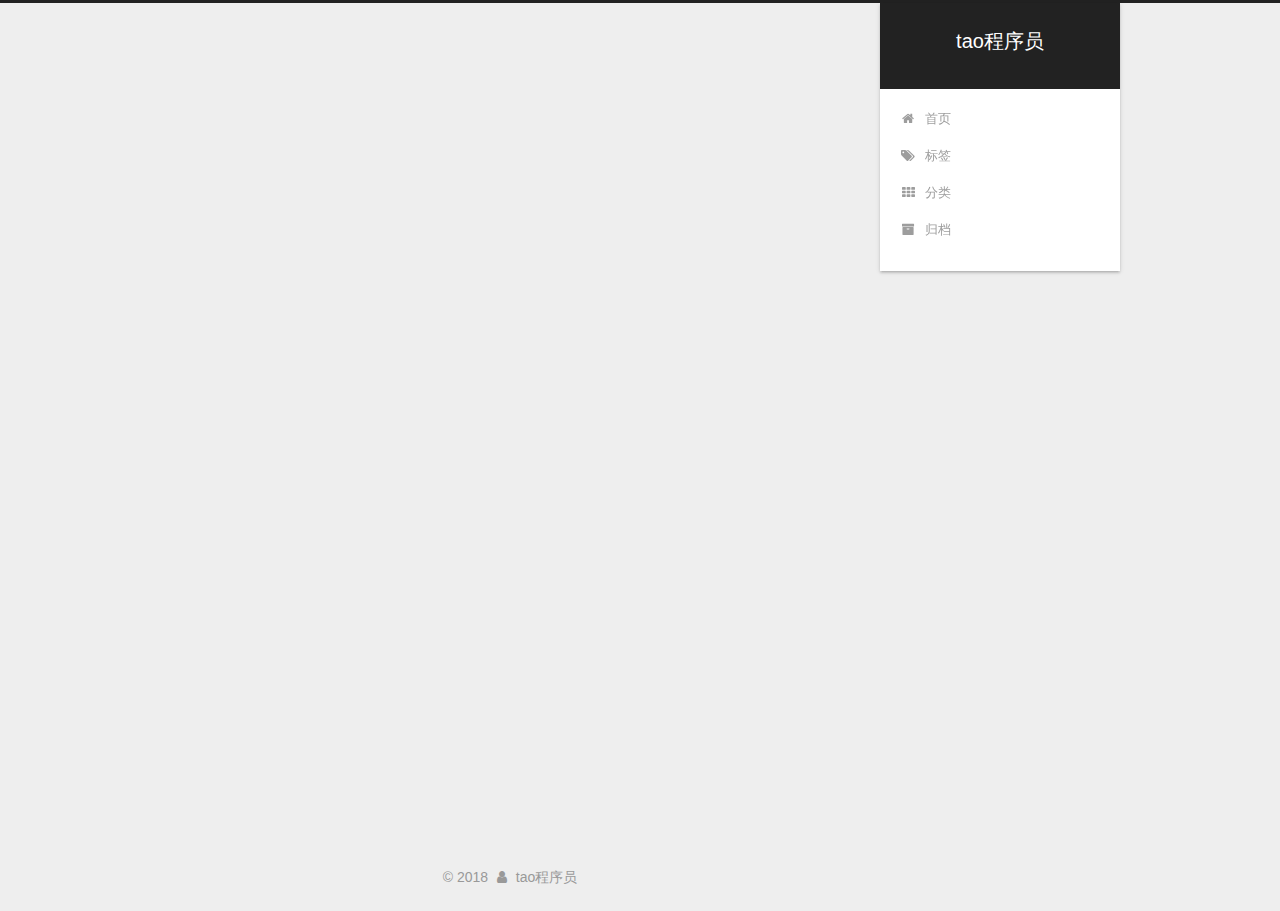
<file: index.html>
<!DOCTYPE html>



  


<html class="theme-next gemini use-motion" lang="zh-Hans">
<head>
  <meta charset="UTF-8"/>
<meta http-equiv="X-UA-Compatible" content="IE=edge" />
<meta name="viewport" content="width=device-width, initial-scale=1, maximum-scale=1"/>
<meta name="theme-color" content="#222">









<meta http-equiv="Cache-Control" content="no-transform" />
<meta http-equiv="Cache-Control" content="no-siteapp" />
















  
  
  <link href="/lib/fancybox/source/jquery.fancybox.css?v=2.1.5" rel="stylesheet" type="text/css" />







<link href="/lib/font-awesome/css/font-awesome.min.css?v=4.6.2" rel="stylesheet" type="text/css" />

<link href="/css/main.css?v=5.1.4" rel="stylesheet" type="text/css" />


  <link rel="apple-touch-icon" sizes="180x180" href="/images/apple-touch-icon-next.png?v=5.1.4">


  <link rel="icon" type="image/png" sizes="32x32" href="/images/favicon-32x32-next.png?v=5.1.4">


  <link rel="icon" type="image/png" sizes="16x16" href="/images/favicon-16x16-next.png?v=5.1.4">


  <link rel="mask-icon" href="/images/logo.svg?v=5.1.4" color="#222">





  <meta name="keywords" content="Hexo, NexT" />










<meta name="description" content="代码，美术，音乐与二次元">
<meta property="og:type" content="website">
<meta property="og:title" content="tao程序员">
<meta property="og:url" content="http://www.68e.top/index.html">
<meta property="og:site_name" content="tao程序员">
<meta property="og:description" content="代码，美术，音乐与二次元">
<meta property="og:locale" content="zh-Hans">
<meta name="twitter:card" content="summary">
<meta name="twitter:title" content="tao程序员">
<meta name="twitter:description" content="代码，美术，音乐与二次元">



<script type="text/javascript" id="hexo.configurations">
  var NexT = window.NexT || {};
  var CONFIG = {
    root: '/',
    scheme: 'Gemini',
    version: '5.1.4',
    sidebar: {"position":"right","display":"post","offset":12,"b2t":false,"scrollpercent":false,"onmobile":false},
    fancybox: true,
    tabs: true,
    motion: {"enable":true,"async":false,"transition":{"post_block":"fadeIn","post_header":"slideDownIn","post_body":"slideDownIn","coll_header":"slideLeftIn","sidebar":"slideUpIn"}},
    duoshuo: {
      userId: '0',
      author: '博主'
    },
    algolia: {
      applicationID: '',
      apiKey: '',
      indexName: '',
      hits: {"per_page":10},
      labels: {"input_placeholder":"Search for Posts","hits_empty":"We didn't find any results for the search: ${query}","hits_stats":"${hits} results found in ${time} ms"}
    }
  };
</script>
<script>
var _hmt = _hmt || [];
(function() {
  var hm = document.createElement("script");
  hm.src = "https://hm.baidu.com/hm.js?a9d0eb52983bb7c8a28cd76337f33e4e";
  var s = document.getElementsByTagName("script")[0]; 
  s.parentNode.insertBefore(hm, s);
})();
</script>
<script>(function(){
var src = (document.location.protocol == "http:") ? "http://js.passport.qihucdn.com/11.0.1.js?9097958d839ed29b9967e962fe96e65a":"https://jspassport.ssl.qhimg.com/11.0.1.js?9097958d839ed29b9967e962fe96e65a";
document.write('<script src="' + src + '" id="sozz"><\/script>');
})();
</script>
<script>
(function(){
    var bp = document.createElement('script');
    var curProtocol = window.location.protocol.split(':')[0];
    if (curProtocol === 'https') {
        bp.src = 'https://zz.bdstatic.com/linksubmit/push.js';
    }
    else {
        bp.src = 'http://push.zhanzhang.baidu.com/push.js';
    }
    var s = document.getElementsByTagName("script")[0];
    s.parentNode.insertBefore(bp, s);
})();
</script>


  <link rel="canonical" href="http://www.68e.top/"/>





  <title>tao程序员</title>
  








</head>

<body itemscope itemtype="http://schema.org/WebPage" lang="zh-Hans">

  
  
    
  

  <div class="container sidebar-position-right 
  page-home">
    <div class="headband"></div>

    <header id="header" class="header" itemscope itemtype="http://schema.org/WPHeader">
      <div class="header-inner"><div class="site-brand-wrapper">
  <div class="site-meta ">
    

    <div class="custom-logo-site-title">
      <a href="/"  class="brand" rel="start">
        <span class="logo-line-before"><i></i></span>
        <span class="site-title">tao程序员</span>
        <span class="logo-line-after"><i></i></span>
      </a>
    </div>
      
        <p class="site-subtitle"></p>
      
  </div>

  <div class="site-nav-toggle">
    <button>
      <span class="btn-bar"></span>
      <span class="btn-bar"></span>
      <span class="btn-bar"></span>
    </button>
  </div>
</div>

<nav class="site-nav">
  

  
    <ul id="menu" class="menu">
      
        
        <li class="menu-item menu-item-home">
          <a href="/" rel="section">
            
              <i class="menu-item-icon fa fa-fw fa-home"></i> <br />
            
            首页
          </a>
        </li>
      
        
        <li class="menu-item menu-item-tags">
          <a href="/tags/" rel="section">
            
              <i class="menu-item-icon fa fa-fw fa-tags"></i> <br />
            
            标签
          </a>
        </li>
      
        
        <li class="menu-item menu-item-categories">
          <a href="/categories/" rel="section">
            
              <i class="menu-item-icon fa fa-fw fa-th"></i> <br />
            
            分类
          </a>
        </li>
      
        
        <li class="menu-item menu-item-archives">
          <a href="/archives/" rel="section">
            
              <i class="menu-item-icon fa fa-fw fa-archive"></i> <br />
            
            归档
          </a>
        </li>
      

      
    </ul>
  

  
</nav>



 </div>
    </header>

    <main id="main" class="main">
      <div class="main-inner">
        <div class="content-wrap">
          <div id="content" class="content">
            
  <section id="posts" class="posts-expand">
    
      

  

  
  
  

  <article class="post post-type-normal" itemscope itemtype="http://schema.org/Article">
  
  
  
  <div class="post-block">
    <link itemprop="mainEntityOfPage" href="http://www.68e.top/2018/01/28/">

    <span hidden itemprop="author" itemscope itemtype="http://schema.org/Person">
      <meta itemprop="name" content="tao程序员">
      <meta itemprop="description" content="">
      <meta itemprop="image" content="/images/avatar.jpg">
    </span>

    <span hidden itemprop="publisher" itemscope itemtype="http://schema.org/Organization">
      <meta itemprop="name" content="tao程序员">
    </span>

    
      <header class="post-header">

        
        
          <h1 class="post-title" itemprop="name headline">
                
                <a class="post-title-link" href="/2018/01/28/" itemprop="url">解决python的pip下载速度慢</a></h1>
        

        <div class="post-meta">
          <span class="post-time">
            
              <span class="post-meta-item-icon">
                <i class="fa fa-calendar-o"></i>
              </span>
              
                <span class="post-meta-item-text">发表于</span>
              
              <time title="创建于" itemprop="dateCreated datePublished" datetime="2018-01-28T23:02:18+08:00">
                2018-01-28
              </time>
            

            

            
          </span>

          
            <span class="post-category" >
            
              <span class="post-meta-divider">|</span>
            
              <span class="post-meta-item-icon">
                <i class="fa fa-folder-o"></i>
              </span>
              
                <span class="post-meta-item-text">分类于</span>
              
              
                <span itemprop="about" itemscope itemtype="http://schema.org/Thing">
                  <a href="/categories/python/" itemprop="url" rel="index">
                    <span itemprop="name">python</span>
                  </a>
                </span>

                
                
              
            </span>
          

          
            
          

          
          

          

          

          

        </div>
      </header>
    

    
    
    
    <div class="post-body" itemprop="articleBody">

      
      

      
        
          <h3 id="使用pip安装软件包时，默认从pypi-python-org检索并获取，由于在服务器在美国，下载速度慢此时，可指定为境内的镜像站点。"><a href="#使用pip安装软件包时，默认从pypi-python-org检索并获取，由于在服务器在美国，下载速度慢此时，可指定为境内的镜像站点。" class="headerlink" title="使用pip安装软件包时，默认从pypi.python.org检索并获取，由于在服务器在美国，下载速度慢此时，可指定为境内的镜像站点。"></a>使用pip安装软件包时，默认从pypi.python.org检索并获取，由于在服务器在美国，下载速度慢此时，可指定为境内的镜像站点。</h3>
          <!--noindex-->
          <div class="post-button text-center">
            <a class="btn" href="/2018/01/28/#more" rel="contents">
              阅读全文 &raquo;
            </a>
          </div>
          <!--/noindex-->
        
      
    </div>
    
    
    

    

    

    

    <footer class="post-footer">
      

      

      

      
      
        <div class="post-eof"></div>
      
    </footer>
  </div>
  
  
  
  </article>


    
      

  

  
  
  

  <article class="post post-type-normal" itemscope itemtype="http://schema.org/Article">
  
  
  
  <div class="post-block">
    <link itemprop="mainEntityOfPage" href="http://www.68e.top/2018/01/18/">

    <span hidden itemprop="author" itemscope itemtype="http://schema.org/Person">
      <meta itemprop="name" content="tao程序员">
      <meta itemprop="description" content="">
      <meta itemprop="image" content="/images/avatar.jpg">
    </span>

    <span hidden itemprop="publisher" itemscope itemtype="http://schema.org/Organization">
      <meta itemprop="name" content="tao程序员">
    </span>

    
      <header class="post-header">

        
        
          <h1 class="post-title" itemprop="name headline">
                
                <a class="post-title-link" href="/2018/01/18/" itemprop="url">Linux常用命令</a></h1>
        

        <div class="post-meta">
          <span class="post-time">
            
              <span class="post-meta-item-icon">
                <i class="fa fa-calendar-o"></i>
              </span>
              
                <span class="post-meta-item-text">发表于</span>
              
              <time title="创建于" itemprop="dateCreated datePublished" datetime="2018-01-18T22:21:08+08:00">
                2018-01-18
              </time>
            

            

            
          </span>

          
            <span class="post-category" >
            
              <span class="post-meta-divider">|</span>
            
              <span class="post-meta-item-icon">
                <i class="fa fa-folder-o"></i>
              </span>
              
                <span class="post-meta-item-text">分类于</span>
              
              
                <span itemprop="about" itemscope itemtype="http://schema.org/Thing">
                  <a href="/categories/linux/" itemprop="url" rel="index">
                    <span itemprop="name">linux</span>
                  </a>
                </span>

                
                
              
            </span>
          

          
            
          

          
          

          

          

          

        </div>
      </header>
    

    
    
    
    <div class="post-body" itemprop="articleBody">

      
      

      
        
          <h5 id="ls-显示文件或目录"><a href="#ls-显示文件或目录" class="headerlink" title="ls     显示文件或目录"></a>ls     显示文件或目录</h5><ul>
<li>-l  列出文件详细信息l(list)</li>
<li>-a  列出当前目录下所有文件及目录，包括隐藏文件。<h5 id="mkdir-创建目录"><a href="#mkdir-创建目录" class="headerlink" title="mkdir  创建目录"></a>mkdir  创建目录</h5></li>
<li>-p  创建目录，若无父目录，则创建p(parent)
          <!--noindex-->
          <div class="post-button text-center">
            <a class="btn" href="/2018/01/18/#more" rel="contents">
              阅读全文 &raquo;
            </a>
          </div>
          <!--/noindex-->
        
      
    </div>
    
    
    

    

    

    

    <footer class="post-footer">
      

      

      

      
      
        <div class="post-eof"></div>
      
    </footer>
  </div>
  
  
  
  </article>


    
  </section>
  


          </div>
          


          

        </div>
        
          
  
  <div class="sidebar-toggle">
    <div class="sidebar-toggle-line-wrap">
      <span class="sidebar-toggle-line sidebar-toggle-line-first"></span>
      <span class="sidebar-toggle-line sidebar-toggle-line-middle"></span>
      <span class="sidebar-toggle-line sidebar-toggle-line-last"></span>
    </div>
  </div>

  <aside id="sidebar" class="sidebar">
    
    <div class="sidebar-inner">

      

      

      <section class="site-overview-wrap sidebar-panel sidebar-panel-active">
        <div class="site-overview">
          <div class="site-author motion-element" itemprop="author" itemscope itemtype="http://schema.org/Person">
            
              <img class="site-author-image" itemprop="image"
                src="/images/avatar.jpg"
                alt="tao程序员" />
            
              <p class="site-author-name" itemprop="name">tao程序员</p>
              <p class="site-description motion-element" itemprop="description">代码，美术，音乐与二次元</p>
          </div>

          <nav class="site-state motion-element">

            
              <div class="site-state-item site-state-posts">
              
                <a href="/archives/">
              
                  <span class="site-state-item-count">2</span>
                  <span class="site-state-item-name">日志</span>
                </a>
              </div>
            

            
              
              
              <div class="site-state-item site-state-categories">
                <a href="/categories/index.html">
                  <span class="site-state-item-count">2</span>
                  <span class="site-state-item-name">分类</span>
                </a>
              </div>
            

            
              
              
              <div class="site-state-item site-state-tags">
                <a href="/tags/index.html">
                  <span class="site-state-item-count">2</span>
                  <span class="site-state-item-name">标签</span>
                </a>
              </div>
            

          </nav>

          

          

          
          

          
          

          

        </div>
      </section>

      

      

    </div>
  </aside>


        
      </div>
    </main>

    <footer id="footer" class="footer">
      <div class="footer-inner">
        <div class="copyright">&copy; <span itemprop="copyrightYear">2018</span>
  <span class="with-love">
    <i class="fa fa-user"></i>
  </span>
  <span class="author" itemprop="copyrightHolder">tao程序员</span>

  
</div>


        







        
      </div>
    </footer>

    
      <div class="back-to-top">
        <i class="fa fa-arrow-up"></i>
        
      </div>
    

    

  </div>

  

<script type="text/javascript">
  if (Object.prototype.toString.call(window.Promise) !== '[object Function]') {
    window.Promise = null;
  }
</script>









  












  
  
    <script type="text/javascript" src="/lib/jquery/index.js?v=2.1.3"></script>
  

  
  
    <script type="text/javascript" src="/lib/fastclick/lib/fastclick.min.js?v=1.0.6"></script>
  

  
  
    <script type="text/javascript" src="/lib/jquery_lazyload/jquery.lazyload.js?v=1.9.7"></script>
  

  
  
    <script type="text/javascript" src="/lib/velocity/velocity.min.js?v=1.2.1"></script>
  

  
  
    <script type="text/javascript" src="/lib/velocity/velocity.ui.min.js?v=1.2.1"></script>
  

  
  
    <script type="text/javascript" src="/lib/fancybox/source/jquery.fancybox.pack.js?v=2.1.5"></script>
  


  


  <script type="text/javascript" src="/js/src/utils.js?v=5.1.4"></script>

  <script type="text/javascript" src="/js/src/motion.js?v=5.1.4"></script>



  
  


  <script type="text/javascript" src="/js/src/affix.js?v=5.1.4"></script>

  <script type="text/javascript" src="/js/src/schemes/pisces.js?v=5.1.4"></script>



  

  


  <script type="text/javascript" src="/js/src/bootstrap.js?v=5.1.4"></script>



  


  




	





  





  












  





  

  

  

  
  

  

  

  

</body>
</html>
</file>
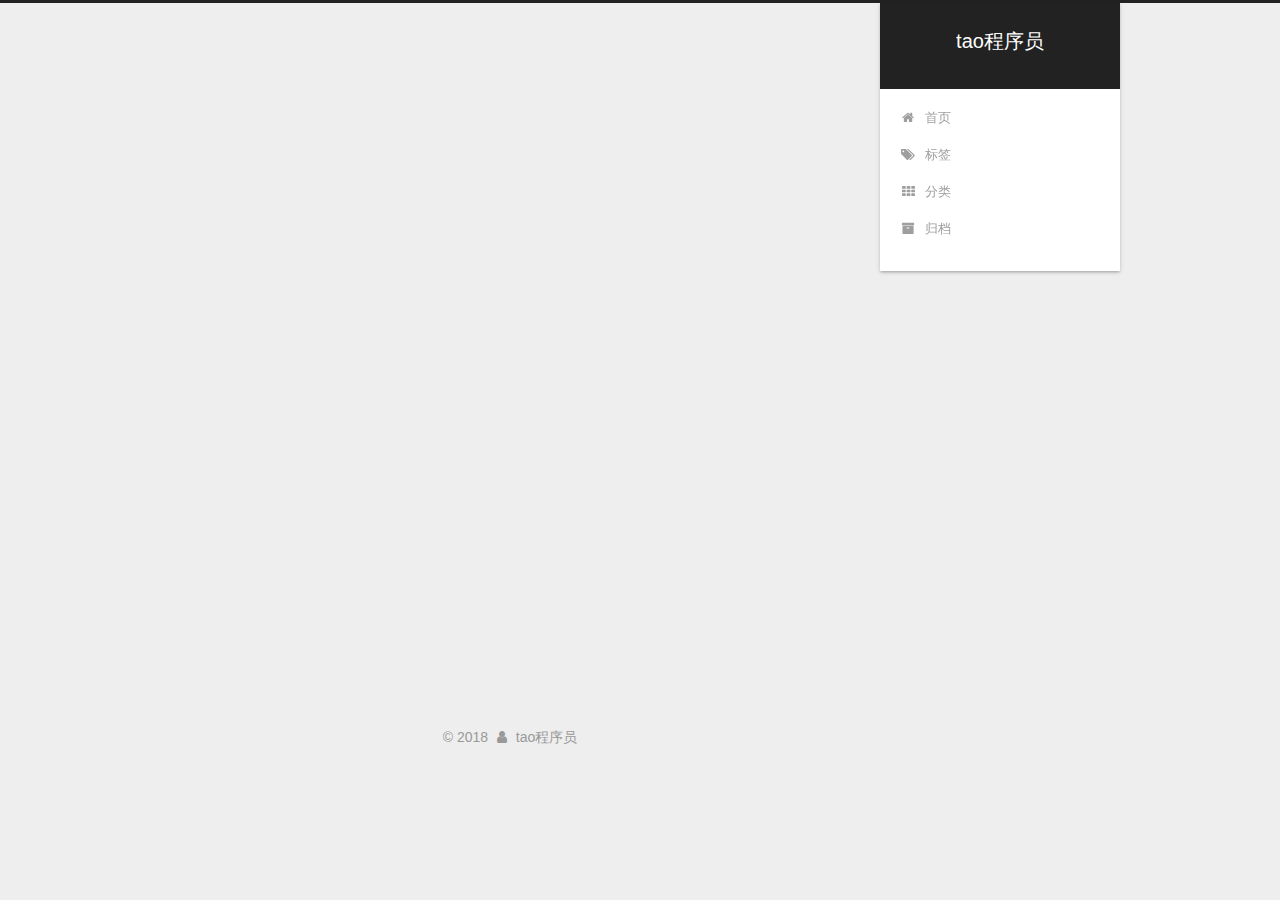
<file: archives/index.html>
<!DOCTYPE html>



  


<html class="theme-next gemini use-motion" lang="zh-Hans">
<head>
  <meta charset="UTF-8"/>
<meta http-equiv="X-UA-Compatible" content="IE=edge" />
<meta name="viewport" content="width=device-width, initial-scale=1, maximum-scale=1"/>
<meta name="theme-color" content="#222">









<meta http-equiv="Cache-Control" content="no-transform" />
<meta http-equiv="Cache-Control" content="no-siteapp" />
















  
  
  <link href="/lib/fancybox/source/jquery.fancybox.css?v=2.1.5" rel="stylesheet" type="text/css" />







<link href="/lib/font-awesome/css/font-awesome.min.css?v=4.6.2" rel="stylesheet" type="text/css" />

<link href="/css/main.css?v=5.1.4" rel="stylesheet" type="text/css" />


  <link rel="apple-touch-icon" sizes="180x180" href="/images/apple-touch-icon-next.png?v=5.1.4">


  <link rel="icon" type="image/png" sizes="32x32" href="/images/favicon-32x32-next.png?v=5.1.4">


  <link rel="icon" type="image/png" sizes="16x16" href="/images/favicon-16x16-next.png?v=5.1.4">


  <link rel="mask-icon" href="/images/logo.svg?v=5.1.4" color="#222">





  <meta name="keywords" content="Hexo, NexT" />










<meta name="description" content="代码，美术，音乐与二次元">
<meta property="og:type" content="website">
<meta property="og:title" content="tao程序员">
<meta property="og:url" content="http://www.68e.top/archives/index.html">
<meta property="og:site_name" content="tao程序员">
<meta property="og:description" content="代码，美术，音乐与二次元">
<meta property="og:locale" content="zh-Hans">
<meta name="twitter:card" content="summary">
<meta name="twitter:title" content="tao程序员">
<meta name="twitter:description" content="代码，美术，音乐与二次元">



<script type="text/javascript" id="hexo.configurations">
  var NexT = window.NexT || {};
  var CONFIG = {
    root: '/',
    scheme: 'Gemini',
    version: '5.1.4',
    sidebar: {"position":"right","display":"post","offset":12,"b2t":false,"scrollpercent":false,"onmobile":false},
    fancybox: true,
    tabs: true,
    motion: {"enable":true,"async":false,"transition":{"post_block":"fadeIn","post_header":"slideDownIn","post_body":"slideDownIn","coll_header":"slideLeftIn","sidebar":"slideUpIn"}},
    duoshuo: {
      userId: '0',
      author: '博主'
    },
    algolia: {
      applicationID: '',
      apiKey: '',
      indexName: '',
      hits: {"per_page":10},
      labels: {"input_placeholder":"Search for Posts","hits_empty":"We didn't find any results for the search: ${query}","hits_stats":"${hits} results found in ${time} ms"}
    }
  };
</script>
<script>
var _hmt = _hmt || [];
(function() {
  var hm = document.createElement("script");
  hm.src = "https://hm.baidu.com/hm.js?a9d0eb52983bb7c8a28cd76337f33e4e";
  var s = document.getElementsByTagName("script")[0]; 
  s.parentNode.insertBefore(hm, s);
})();
</script>
<script>(function(){
var src = (document.location.protocol == "http:") ? "http://js.passport.qihucdn.com/11.0.1.js?9097958d839ed29b9967e962fe96e65a":"https://jspassport.ssl.qhimg.com/11.0.1.js?9097958d839ed29b9967e962fe96e65a";
document.write('<script src="' + src + '" id="sozz"><\/script>');
})();
</script>
<script>
(function(){
    var bp = document.createElement('script');
    var curProtocol = window.location.protocol.split(':')[0];
    if (curProtocol === 'https') {
        bp.src = 'https://zz.bdstatic.com/linksubmit/push.js';
    }
    else {
        bp.src = 'http://push.zhanzhang.baidu.com/push.js';
    }
    var s = document.getElementsByTagName("script")[0];
    s.parentNode.insertBefore(bp, s);
})();
</script>


  <link rel="canonical" href="http://www.68e.top/archives/"/>





  <title>归档 | tao程序员</title>
  








</head>

<body itemscope itemtype="http://schema.org/WebPage" lang="zh-Hans">

  
  
    
  

  <div class="container sidebar-position-right page-archive">
    <div class="headband"></div>

    <header id="header" class="header" itemscope itemtype="http://schema.org/WPHeader">
      <div class="header-inner"><div class="site-brand-wrapper">
  <div class="site-meta ">
    

    <div class="custom-logo-site-title">
      <a href="/"  class="brand" rel="start">
        <span class="logo-line-before"><i></i></span>
        <span class="site-title">tao程序员</span>
        <span class="logo-line-after"><i></i></span>
      </a>
    </div>
      
        <p class="site-subtitle"></p>
      
  </div>

  <div class="site-nav-toggle">
    <button>
      <span class="btn-bar"></span>
      <span class="btn-bar"></span>
      <span class="btn-bar"></span>
    </button>
  </div>
</div>

<nav class="site-nav">
  

  
    <ul id="menu" class="menu">
      
        
        <li class="menu-item menu-item-home">
          <a href="/" rel="section">
            
              <i class="menu-item-icon fa fa-fw fa-home"></i> <br />
            
            首页
          </a>
        </li>
      
        
        <li class="menu-item menu-item-tags">
          <a href="/tags/" rel="section">
            
              <i class="menu-item-icon fa fa-fw fa-tags"></i> <br />
            
            标签
          </a>
        </li>
      
        
        <li class="menu-item menu-item-categories">
          <a href="/categories/" rel="section">
            
              <i class="menu-item-icon fa fa-fw fa-th"></i> <br />
            
            分类
          </a>
        </li>
      
        
        <li class="menu-item menu-item-archives">
          <a href="/archives/" rel="section">
            
              <i class="menu-item-icon fa fa-fw fa-archive"></i> <br />
            
            归档
          </a>
        </li>
      

      
    </ul>
  

  
</nav>



 </div>
    </header>

    <main id="main" class="main">
      <div class="main-inner">
        <div class="content-wrap">
          <div id="content" class="content">
            

  
  
  
  <div class="post-block archive">
    <div id="posts" class="posts-collapse">
      <span class="archive-move-on"></span>

      <span class="archive-page-counter">
        
        
        
          
        
        嗯..! 目前共计 2 篇日志。 继续努力。
      </span>

      

        
        
        

        
          
          <div class="collection-title">
            <h1 class="archive-year" id="archive-year-2018">2018</h1>
          </div>
        
        

        

  <article class="post post-type-normal" itemscope itemtype="http://schema.org/Article">
    <header class="post-header">

      <h2 class="post-title">
        
            <a class="post-title-link" href="/2018/01/28/" itemprop="url">
              
                <span itemprop="name">解决python的pip下载速度慢</span>
              
            </a>
        
      </h2>

      <div class="post-meta">
        <time class="post-time" itemprop="dateCreated"
              datetime="2018-01-28T23:02:18+08:00"
              content="2018-01-28" >
          01-28
        </time>
      </div>

    </header>
  </article>



      

        
        
        

        
        

        

  <article class="post post-type-normal" itemscope itemtype="http://schema.org/Article">
    <header class="post-header">

      <h2 class="post-title">
        
            <a class="post-title-link" href="/2018/01/18/" itemprop="url">
              
                <span itemprop="name">Linux常用命令</span>
              
            </a>
        
      </h2>

      <div class="post-meta">
        <time class="post-time" itemprop="dateCreated"
              datetime="2018-01-18T22:21:08+08:00"
              content="2018-01-18" >
          01-18
        </time>
      </div>

    </header>
  </article>



      

    </div>
  </div>
  
  
  

  



          </div>
          


          

        </div>
        
          
  
  <div class="sidebar-toggle">
    <div class="sidebar-toggle-line-wrap">
      <span class="sidebar-toggle-line sidebar-toggle-line-first"></span>
      <span class="sidebar-toggle-line sidebar-toggle-line-middle"></span>
      <span class="sidebar-toggle-line sidebar-toggle-line-last"></span>
    </div>
  </div>

  <aside id="sidebar" class="sidebar">
    
    <div class="sidebar-inner">

      

      

      <section class="site-overview-wrap sidebar-panel sidebar-panel-active">
        <div class="site-overview">
          <div class="site-author motion-element" itemprop="author" itemscope itemtype="http://schema.org/Person">
            
              <img class="site-author-image" itemprop="image"
                src="/images/avatar.jpg"
                alt="tao程序员" />
            
              <p class="site-author-name" itemprop="name">tao程序员</p>
              <p class="site-description motion-element" itemprop="description">代码，美术，音乐与二次元</p>
          </div>

          <nav class="site-state motion-element">

            
              <div class="site-state-item site-state-posts">
              
                <a href="/archives/">
              
                  <span class="site-state-item-count">2</span>
                  <span class="site-state-item-name">日志</span>
                </a>
              </div>
            

            
              
              
              <div class="site-state-item site-state-categories">
                <a href="/categories/index.html">
                  <span class="site-state-item-count">2</span>
                  <span class="site-state-item-name">分类</span>
                </a>
              </div>
            

            
              
              
              <div class="site-state-item site-state-tags">
                <a href="/tags/index.html">
                  <span class="site-state-item-count">2</span>
                  <span class="site-state-item-name">标签</span>
                </a>
              </div>
            

          </nav>

          

          

          
          

          
          

          

        </div>
      </section>

      

      

    </div>
  </aside>


        
      </div>
    </main>

    <footer id="footer" class="footer">
      <div class="footer-inner">
        <div class="copyright">&copy; <span itemprop="copyrightYear">2018</span>
  <span class="with-love">
    <i class="fa fa-user"></i>
  </span>
  <span class="author" itemprop="copyrightHolder">tao程序员</span>

  
</div>


        







        
      </div>
    </footer>

    
      <div class="back-to-top">
        <i class="fa fa-arrow-up"></i>
        
      </div>
    

    

  </div>

  

<script type="text/javascript">
  if (Object.prototype.toString.call(window.Promise) !== '[object Function]') {
    window.Promise = null;
  }
</script>









  












  
  
    <script type="text/javascript" src="/lib/jquery/index.js?v=2.1.3"></script>
  

  
  
    <script type="text/javascript" src="/lib/fastclick/lib/fastclick.min.js?v=1.0.6"></script>
  

  
  
    <script type="text/javascript" src="/lib/jquery_lazyload/jquery.lazyload.js?v=1.9.7"></script>
  

  
  
    <script type="text/javascript" src="/lib/velocity/velocity.min.js?v=1.2.1"></script>
  

  
  
    <script type="text/javascript" src="/lib/velocity/velocity.ui.min.js?v=1.2.1"></script>
  

  
  
    <script type="text/javascript" src="/lib/fancybox/source/jquery.fancybox.pack.js?v=2.1.5"></script>
  


  


  <script type="text/javascript" src="/js/src/utils.js?v=5.1.4"></script>

  <script type="text/javascript" src="/js/src/motion.js?v=5.1.4"></script>



  
  


  <script type="text/javascript" src="/js/src/affix.js?v=5.1.4"></script>

  <script type="text/javascript" src="/js/src/schemes/pisces.js?v=5.1.4"></script>



  

  


  <script type="text/javascript" src="/js/src/bootstrap.js?v=5.1.4"></script>



  


  




	





  





  












  





  

  

  

  
  

  

  

  

</body>
</html>
</file>
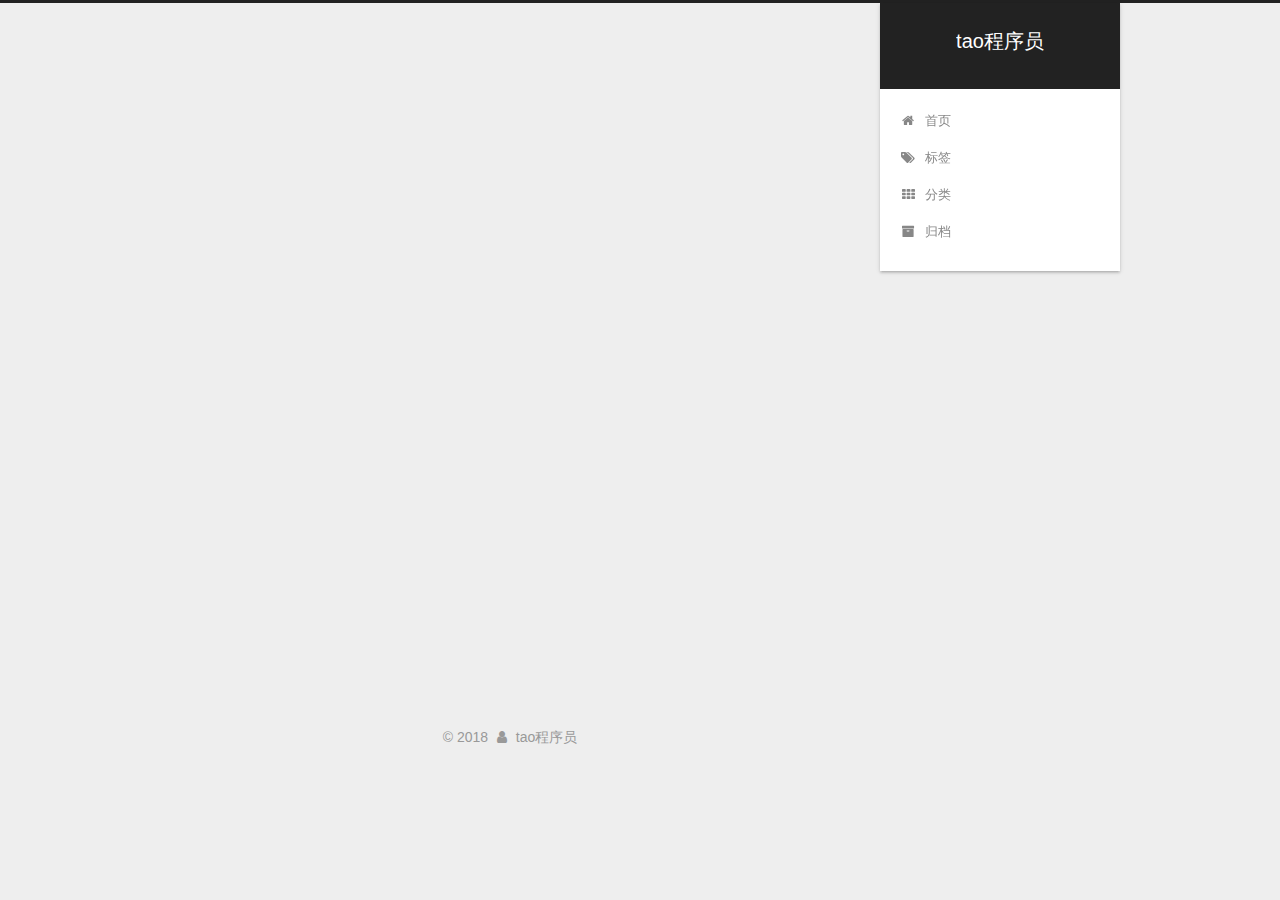
<file: categories/index.html>
<!DOCTYPE html>



  


<html class="theme-next gemini use-motion" lang="zh-Hans">
<head>
  <meta charset="UTF-8"/>
<meta http-equiv="X-UA-Compatible" content="IE=edge" />
<meta name="viewport" content="width=device-width, initial-scale=1, maximum-scale=1"/>
<meta name="theme-color" content="#222">









<meta http-equiv="Cache-Control" content="no-transform" />
<meta http-equiv="Cache-Control" content="no-siteapp" />
















  
  
  <link href="/lib/fancybox/source/jquery.fancybox.css?v=2.1.5" rel="stylesheet" type="text/css" />







<link href="/lib/font-awesome/css/font-awesome.min.css?v=4.6.2" rel="stylesheet" type="text/css" />

<link href="/css/main.css?v=5.1.4" rel="stylesheet" type="text/css" />


  <link rel="apple-touch-icon" sizes="180x180" href="/images/apple-touch-icon-next.png?v=5.1.4">


  <link rel="icon" type="image/png" sizes="32x32" href="/images/favicon-32x32-next.png?v=5.1.4">


  <link rel="icon" type="image/png" sizes="16x16" href="/images/favicon-16x16-next.png?v=5.1.4">


  <link rel="mask-icon" href="/images/logo.svg?v=5.1.4" color="#222">





  <meta name="keywords" content="Hexo, NexT" />










<meta name="description" content="代码，美术，音乐与二次元">
<meta property="og:type" content="website">
<meta property="og:title" content="分类">
<meta property="og:url" content="http://www.68e.top/categories/index.html">
<meta property="og:site_name" content="tao程序员">
<meta property="og:description" content="代码，美术，音乐与二次元">
<meta property="og:locale" content="zh-Hans">
<meta property="og:updated_time" content="2018-01-18T11:53:24.305Z">
<meta name="twitter:card" content="summary">
<meta name="twitter:title" content="分类">
<meta name="twitter:description" content="代码，美术，音乐与二次元">



<script type="text/javascript" id="hexo.configurations">
  var NexT = window.NexT || {};
  var CONFIG = {
    root: '/',
    scheme: 'Gemini',
    version: '5.1.4',
    sidebar: {"position":"right","display":"post","offset":12,"b2t":false,"scrollpercent":false,"onmobile":false},
    fancybox: true,
    tabs: true,
    motion: {"enable":true,"async":false,"transition":{"post_block":"fadeIn","post_header":"slideDownIn","post_body":"slideDownIn","coll_header":"slideLeftIn","sidebar":"slideUpIn"}},
    duoshuo: {
      userId: '0',
      author: '博主'
    },
    algolia: {
      applicationID: '',
      apiKey: '',
      indexName: '',
      hits: {"per_page":10},
      labels: {"input_placeholder":"Search for Posts","hits_empty":"We didn't find any results for the search: ${query}","hits_stats":"${hits} results found in ${time} ms"}
    }
  };
</script>
<script>
var _hmt = _hmt || [];
(function() {
  var hm = document.createElement("script");
  hm.src = "https://hm.baidu.com/hm.js?a9d0eb52983bb7c8a28cd76337f33e4e";
  var s = document.getElementsByTagName("script")[0]; 
  s.parentNode.insertBefore(hm, s);
})();
</script>
<script>(function(){
var src = (document.location.protocol == "http:") ? "http://js.passport.qihucdn.com/11.0.1.js?9097958d839ed29b9967e962fe96e65a":"https://jspassport.ssl.qhimg.com/11.0.1.js?9097958d839ed29b9967e962fe96e65a";
document.write('<script src="' + src + '" id="sozz"><\/script>');
})();
</script>
<script>
(function(){
    var bp = document.createElement('script');
    var curProtocol = window.location.protocol.split(':')[0];
    if (curProtocol === 'https') {
        bp.src = 'https://zz.bdstatic.com/linksubmit/push.js';
    }
    else {
        bp.src = 'http://push.zhanzhang.baidu.com/push.js';
    }
    var s = document.getElementsByTagName("script")[0];
    s.parentNode.insertBefore(bp, s);
})();
</script>


  <link rel="canonical" href="http://www.68e.top/categories/"/>





  <title>分类 | tao程序员</title>
  








</head>

<body itemscope itemtype="http://schema.org/WebPage" lang="zh-Hans">

  
  
    
  

  <div class="container sidebar-position-right page-post-detail">
    <div class="headband"></div>

    <header id="header" class="header" itemscope itemtype="http://schema.org/WPHeader">
      <div class="header-inner"><div class="site-brand-wrapper">
  <div class="site-meta ">
    

    <div class="custom-logo-site-title">
      <a href="/"  class="brand" rel="start">
        <span class="logo-line-before"><i></i></span>
        <span class="site-title">tao程序员</span>
        <span class="logo-line-after"><i></i></span>
      </a>
    </div>
      
        <p class="site-subtitle"></p>
      
  </div>

  <div class="site-nav-toggle">
    <button>
      <span class="btn-bar"></span>
      <span class="btn-bar"></span>
      <span class="btn-bar"></span>
    </button>
  </div>
</div>

<nav class="site-nav">
  

  
    <ul id="menu" class="menu">
      
        
        <li class="menu-item menu-item-home">
          <a href="/" rel="section">
            
              <i class="menu-item-icon fa fa-fw fa-home"></i> <br />
            
            首页
          </a>
        </li>
      
        
        <li class="menu-item menu-item-tags">
          <a href="/tags/" rel="section">
            
              <i class="menu-item-icon fa fa-fw fa-tags"></i> <br />
            
            标签
          </a>
        </li>
      
        
        <li class="menu-item menu-item-categories">
          <a href="/categories/" rel="section">
            
              <i class="menu-item-icon fa fa-fw fa-th"></i> <br />
            
            分类
          </a>
        </li>
      
        
        <li class="menu-item menu-item-archives">
          <a href="/archives/" rel="section">
            
              <i class="menu-item-icon fa fa-fw fa-archive"></i> <br />
            
            归档
          </a>
        </li>
      

      
    </ul>
  

  
</nav>



 </div>
    </header>

    <main id="main" class="main">
      <div class="main-inner">
        <div class="content-wrap">
          <div id="content" class="content">
            

  <div id="posts" class="posts-expand">
    
    
    
    <div class="post-block page">
      <header class="post-header">

	<h1 class="post-title" itemprop="name headline">分类</h1>



</header>

      
      
      
      <div class="post-body">
        
        
          <div class="category-all-page">
            <div class="category-all-title">
                目前共计 2 个分类
            </div>
            <div class="category-all">
              <ul class="category-list"><li class="category-list-item"><a class="category-list-link" href="/categories/linux/">linux</a><span class="category-list-count">1</span></li><li class="category-list-item"><a class="category-list-link" href="/categories/python/">python</a><span class="category-list-count">1</span></li></ul>
            </div>
          </div>
        
      </div>
      
      
      
    </div>
    
    
    
  </div>


          </div>
          


          

  



        </div>
        
          
  
  <div class="sidebar-toggle">
    <div class="sidebar-toggle-line-wrap">
      <span class="sidebar-toggle-line sidebar-toggle-line-first"></span>
      <span class="sidebar-toggle-line sidebar-toggle-line-middle"></span>
      <span class="sidebar-toggle-line sidebar-toggle-line-last"></span>
    </div>
  </div>

  <aside id="sidebar" class="sidebar">
    
    <div class="sidebar-inner">

      

      

      <section class="site-overview-wrap sidebar-panel sidebar-panel-active">
        <div class="site-overview">
          <div class="site-author motion-element" itemprop="author" itemscope itemtype="http://schema.org/Person">
            
              <img class="site-author-image" itemprop="image"
                src="/images/avatar.jpg"
                alt="tao程序员" />
            
              <p class="site-author-name" itemprop="name">tao程序员</p>
              <p class="site-description motion-element" itemprop="description">代码，美术，音乐与二次元</p>
          </div>

          <nav class="site-state motion-element">

            
              <div class="site-state-item site-state-posts">
              
                <a href="/archives/">
              
                  <span class="site-state-item-count">2</span>
                  <span class="site-state-item-name">日志</span>
                </a>
              </div>
            

            
              
              
              <div class="site-state-item site-state-categories">
                <a href="/categories/index.html">
                  <span class="site-state-item-count">2</span>
                  <span class="site-state-item-name">分类</span>
                </a>
              </div>
            

            
              
              
              <div class="site-state-item site-state-tags">
                <a href="/tags/index.html">
                  <span class="site-state-item-count">2</span>
                  <span class="site-state-item-name">标签</span>
                </a>
              </div>
            

          </nav>

          

          

          
          

          
          

          

        </div>
      </section>

      

      

    </div>
  </aside>


        
      </div>
    </main>

    <footer id="footer" class="footer">
      <div class="footer-inner">
        <div class="copyright">&copy; <span itemprop="copyrightYear">2018</span>
  <span class="with-love">
    <i class="fa fa-user"></i>
  </span>
  <span class="author" itemprop="copyrightHolder">tao程序员</span>

  
</div>


        







        
      </div>
    </footer>

    
      <div class="back-to-top">
        <i class="fa fa-arrow-up"></i>
        
      </div>
    

    

  </div>

  

<script type="text/javascript">
  if (Object.prototype.toString.call(window.Promise) !== '[object Function]') {
    window.Promise = null;
  }
</script>









  












  
  
    <script type="text/javascript" src="/lib/jquery/index.js?v=2.1.3"></script>
  

  
  
    <script type="text/javascript" src="/lib/fastclick/lib/fastclick.min.js?v=1.0.6"></script>
  

  
  
    <script type="text/javascript" src="/lib/jquery_lazyload/jquery.lazyload.js?v=1.9.7"></script>
  

  
  
    <script type="text/javascript" src="/lib/velocity/velocity.min.js?v=1.2.1"></script>
  

  
  
    <script type="text/javascript" src="/lib/velocity/velocity.ui.min.js?v=1.2.1"></script>
  

  
  
    <script type="text/javascript" src="/lib/fancybox/source/jquery.fancybox.pack.js?v=2.1.5"></script>
  


  


  <script type="text/javascript" src="/js/src/utils.js?v=5.1.4"></script>

  <script type="text/javascript" src="/js/src/motion.js?v=5.1.4"></script>



  
  


  <script type="text/javascript" src="/js/src/affix.js?v=5.1.4"></script>

  <script type="text/javascript" src="/js/src/schemes/pisces.js?v=5.1.4"></script>



  
  <script type="text/javascript" src="/js/src/scrollspy.js?v=5.1.4"></script>
<script type="text/javascript" src="/js/src/post-details.js?v=5.1.4"></script>



  


  <script type="text/javascript" src="/js/src/bootstrap.js?v=5.1.4"></script>



  


  




	





  





  












  





  

  

  

  
  

  

  

  

</body>
</html>
</file>
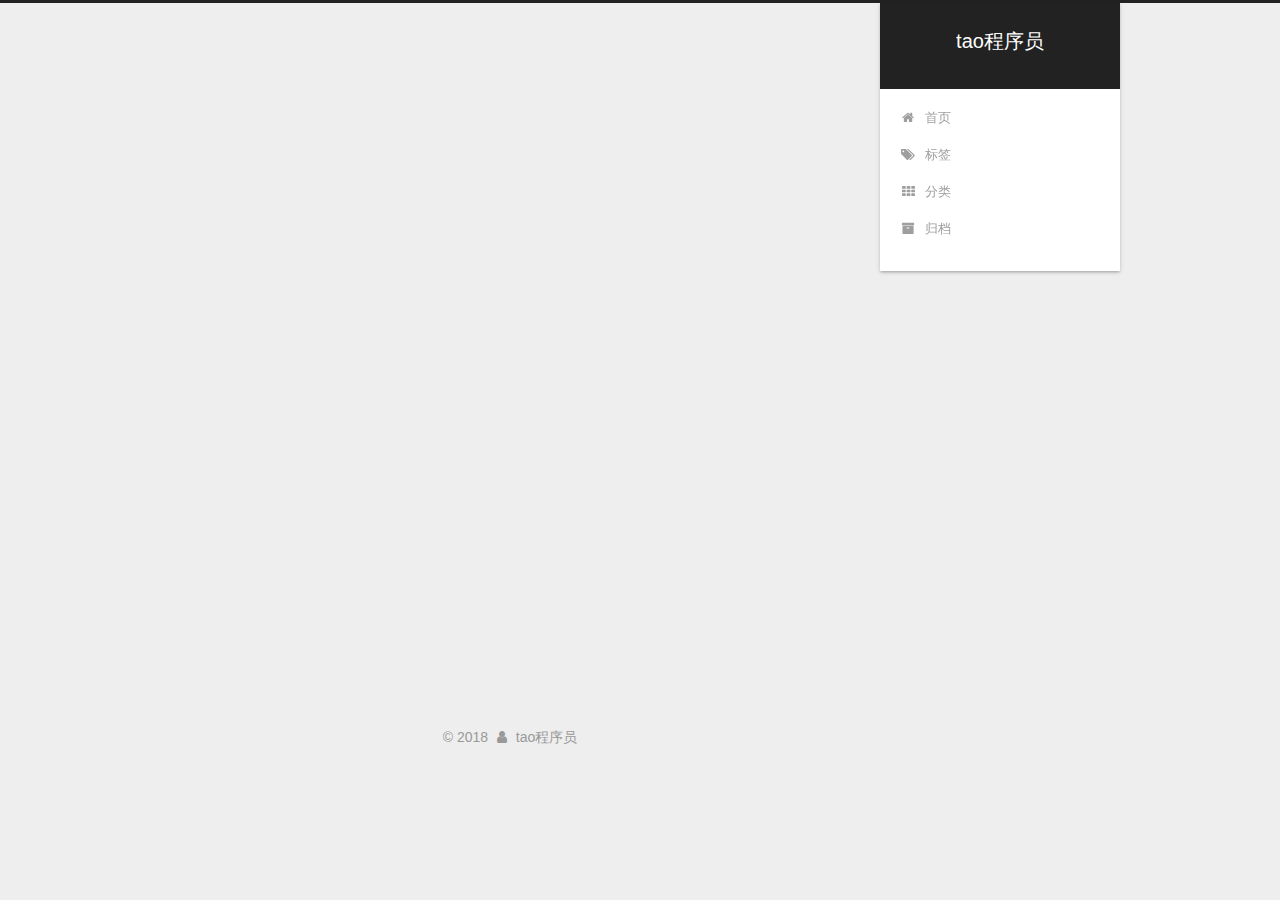
<file: tags/index.html>
<!DOCTYPE html>



  


<html class="theme-next gemini use-motion" lang="zh-Hans">
<head>
  <meta charset="UTF-8"/>
<meta http-equiv="X-UA-Compatible" content="IE=edge" />
<meta name="viewport" content="width=device-width, initial-scale=1, maximum-scale=1"/>
<meta name="theme-color" content="#222">









<meta http-equiv="Cache-Control" content="no-transform" />
<meta http-equiv="Cache-Control" content="no-siteapp" />
















  
  
  <link href="/lib/fancybox/source/jquery.fancybox.css?v=2.1.5" rel="stylesheet" type="text/css" />







<link href="/lib/font-awesome/css/font-awesome.min.css?v=4.6.2" rel="stylesheet" type="text/css" />

<link href="/css/main.css?v=5.1.4" rel="stylesheet" type="text/css" />


  <link rel="apple-touch-icon" sizes="180x180" href="/images/apple-touch-icon-next.png?v=5.1.4">


  <link rel="icon" type="image/png" sizes="32x32" href="/images/favicon-32x32-next.png?v=5.1.4">


  <link rel="icon" type="image/png" sizes="16x16" href="/images/favicon-16x16-next.png?v=5.1.4">


  <link rel="mask-icon" href="/images/logo.svg?v=5.1.4" color="#222">





  <meta name="keywords" content="Hexo, NexT" />










<meta name="description" content="代码，美术，音乐与二次元">
<meta property="og:type" content="website">
<meta property="og:title" content="标签">
<meta property="og:url" content="http://www.68e.top/tags/index.html">
<meta property="og:site_name" content="tao程序员">
<meta property="og:description" content="代码，美术，音乐与二次元">
<meta property="og:locale" content="zh-Hans">
<meta property="og:updated_time" content="2018-01-18T11:50:24.573Z">
<meta name="twitter:card" content="summary">
<meta name="twitter:title" content="标签">
<meta name="twitter:description" content="代码，美术，音乐与二次元">



<script type="text/javascript" id="hexo.configurations">
  var NexT = window.NexT || {};
  var CONFIG = {
    root: '/',
    scheme: 'Gemini',
    version: '5.1.4',
    sidebar: {"position":"right","display":"post","offset":12,"b2t":false,"scrollpercent":false,"onmobile":false},
    fancybox: true,
    tabs: true,
    motion: {"enable":true,"async":false,"transition":{"post_block":"fadeIn","post_header":"slideDownIn","post_body":"slideDownIn","coll_header":"slideLeftIn","sidebar":"slideUpIn"}},
    duoshuo: {
      userId: '0',
      author: '博主'
    },
    algolia: {
      applicationID: '',
      apiKey: '',
      indexName: '',
      hits: {"per_page":10},
      labels: {"input_placeholder":"Search for Posts","hits_empty":"We didn't find any results for the search: ${query}","hits_stats":"${hits} results found in ${time} ms"}
    }
  };
</script>
<script>
var _hmt = _hmt || [];
(function() {
  var hm = document.createElement("script");
  hm.src = "https://hm.baidu.com/hm.js?a9d0eb52983bb7c8a28cd76337f33e4e";
  var s = document.getElementsByTagName("script")[0]; 
  s.parentNode.insertBefore(hm, s);
})();
</script>
<script>(function(){
var src = (document.location.protocol == "http:") ? "http://js.passport.qihucdn.com/11.0.1.js?9097958d839ed29b9967e962fe96e65a":"https://jspassport.ssl.qhimg.com/11.0.1.js?9097958d839ed29b9967e962fe96e65a";
document.write('<script src="' + src + '" id="sozz"><\/script>');
})();
</script>
<script>
(function(){
    var bp = document.createElement('script');
    var curProtocol = window.location.protocol.split(':')[0];
    if (curProtocol === 'https') {
        bp.src = 'https://zz.bdstatic.com/linksubmit/push.js';
    }
    else {
        bp.src = 'http://push.zhanzhang.baidu.com/push.js';
    }
    var s = document.getElementsByTagName("script")[0];
    s.parentNode.insertBefore(bp, s);
})();
</script>


  <link rel="canonical" href="http://www.68e.top/tags/"/>





  <title>标签 | tao程序员</title>
  








</head>

<body itemscope itemtype="http://schema.org/WebPage" lang="zh-Hans">

  
  
    
  

  <div class="container sidebar-position-right page-post-detail">
    <div class="headband"></div>

    <header id="header" class="header" itemscope itemtype="http://schema.org/WPHeader">
      <div class="header-inner"><div class="site-brand-wrapper">
  <div class="site-meta ">
    

    <div class="custom-logo-site-title">
      <a href="/"  class="brand" rel="start">
        <span class="logo-line-before"><i></i></span>
        <span class="site-title">tao程序员</span>
        <span class="logo-line-after"><i></i></span>
      </a>
    </div>
      
        <p class="site-subtitle"></p>
      
  </div>

  <div class="site-nav-toggle">
    <button>
      <span class="btn-bar"></span>
      <span class="btn-bar"></span>
      <span class="btn-bar"></span>
    </button>
  </div>
</div>

<nav class="site-nav">
  

  
    <ul id="menu" class="menu">
      
        
        <li class="menu-item menu-item-home">
          <a href="/" rel="section">
            
              <i class="menu-item-icon fa fa-fw fa-home"></i> <br />
            
            首页
          </a>
        </li>
      
        
        <li class="menu-item menu-item-tags">
          <a href="/tags/" rel="section">
            
              <i class="menu-item-icon fa fa-fw fa-tags"></i> <br />
            
            标签
          </a>
        </li>
      
        
        <li class="menu-item menu-item-categories">
          <a href="/categories/" rel="section">
            
              <i class="menu-item-icon fa fa-fw fa-th"></i> <br />
            
            分类
          </a>
        </li>
      
        
        <li class="menu-item menu-item-archives">
          <a href="/archives/" rel="section">
            
              <i class="menu-item-icon fa fa-fw fa-archive"></i> <br />
            
            归档
          </a>
        </li>
      

      
    </ul>
  

  
</nav>



 </div>
    </header>

    <main id="main" class="main">
      <div class="main-inner">
        <div class="content-wrap">
          <div id="content" class="content">
            

  <div id="posts" class="posts-expand">
    
    
    
    <div class="post-block page">
      <header class="post-header">

	<h1 class="post-title" itemprop="name headline">标签</h1>



</header>

      
      
      
      <div class="post-body">
        
        
          <div class="tag-cloud">
            <div class="tag-cloud-title">
                目前共计 2 个标签
            </div>
            <div class="tag-cloud-tags">
              <a href="/tags/linux/" style="font-size: 12px; color: #ccc">linux</a> <a href="/tags/python/" style="font-size: 12px; color: #ccc">python</a>
            </div>
          </div>
        
      </div>
      
      
      
    </div>
    
    
    
  </div>


          </div>
          


          

  



        </div>
        
          
  
  <div class="sidebar-toggle">
    <div class="sidebar-toggle-line-wrap">
      <span class="sidebar-toggle-line sidebar-toggle-line-first"></span>
      <span class="sidebar-toggle-line sidebar-toggle-line-middle"></span>
      <span class="sidebar-toggle-line sidebar-toggle-line-last"></span>
    </div>
  </div>

  <aside id="sidebar" class="sidebar">
    
    <div class="sidebar-inner">

      

      

      <section class="site-overview-wrap sidebar-panel sidebar-panel-active">
        <div class="site-overview">
          <div class="site-author motion-element" itemprop="author" itemscope itemtype="http://schema.org/Person">
            
              <img class="site-author-image" itemprop="image"
                src="/images/avatar.jpg"
                alt="tao程序员" />
            
              <p class="site-author-name" itemprop="name">tao程序员</p>
              <p class="site-description motion-element" itemprop="description">代码，美术，音乐与二次元</p>
          </div>

          <nav class="site-state motion-element">

            
              <div class="site-state-item site-state-posts">
              
                <a href="/archives/">
              
                  <span class="site-state-item-count">2</span>
                  <span class="site-state-item-name">日志</span>
                </a>
              </div>
            

            
              
              
              <div class="site-state-item site-state-categories">
                <a href="/categories/index.html">
                  <span class="site-state-item-count">2</span>
                  <span class="site-state-item-name">分类</span>
                </a>
              </div>
            

            
              
              
              <div class="site-state-item site-state-tags">
                <a href="/tags/index.html">
                  <span class="site-state-item-count">2</span>
                  <span class="site-state-item-name">标签</span>
                </a>
              </div>
            

          </nav>

          

          

          
          

          
          

          

        </div>
      </section>

      

      

    </div>
  </aside>


        
      </div>
    </main>

    <footer id="footer" class="footer">
      <div class="footer-inner">
        <div class="copyright">&copy; <span itemprop="copyrightYear">2018</span>
  <span class="with-love">
    <i class="fa fa-user"></i>
  </span>
  <span class="author" itemprop="copyrightHolder">tao程序员</span>

  
</div>


        







        
      </div>
    </footer>

    
      <div class="back-to-top">
        <i class="fa fa-arrow-up"></i>
        
      </div>
    

    

  </div>

  

<script type="text/javascript">
  if (Object.prototype.toString.call(window.Promise) !== '[object Function]') {
    window.Promise = null;
  }
</script>









  












  
  
    <script type="text/javascript" src="/lib/jquery/index.js?v=2.1.3"></script>
  

  
  
    <script type="text/javascript" src="/lib/fastclick/lib/fastclick.min.js?v=1.0.6"></script>
  

  
  
    <script type="text/javascript" src="/lib/jquery_lazyload/jquery.lazyload.js?v=1.9.7"></script>
  

  
  
    <script type="text/javascript" src="/lib/velocity/velocity.min.js?v=1.2.1"></script>
  

  
  
    <script type="text/javascript" src="/lib/velocity/velocity.ui.min.js?v=1.2.1"></script>
  

  
  
    <script type="text/javascript" src="/lib/fancybox/source/jquery.fancybox.pack.js?v=2.1.5"></script>
  


  


  <script type="text/javascript" src="/js/src/utils.js?v=5.1.4"></script>

  <script type="text/javascript" src="/js/src/motion.js?v=5.1.4"></script>



  
  


  <script type="text/javascript" src="/js/src/affix.js?v=5.1.4"></script>

  <script type="text/javascript" src="/js/src/schemes/pisces.js?v=5.1.4"></script>



  
  <script type="text/javascript" src="/js/src/scrollspy.js?v=5.1.4"></script>
<script type="text/javascript" src="/js/src/post-details.js?v=5.1.4"></script>



  


  <script type="text/javascript" src="/js/src/bootstrap.js?v=5.1.4"></script>



  


  




	





  





  












  





  

  

  

  
  

  

  

  

</body>
</html>
</file>
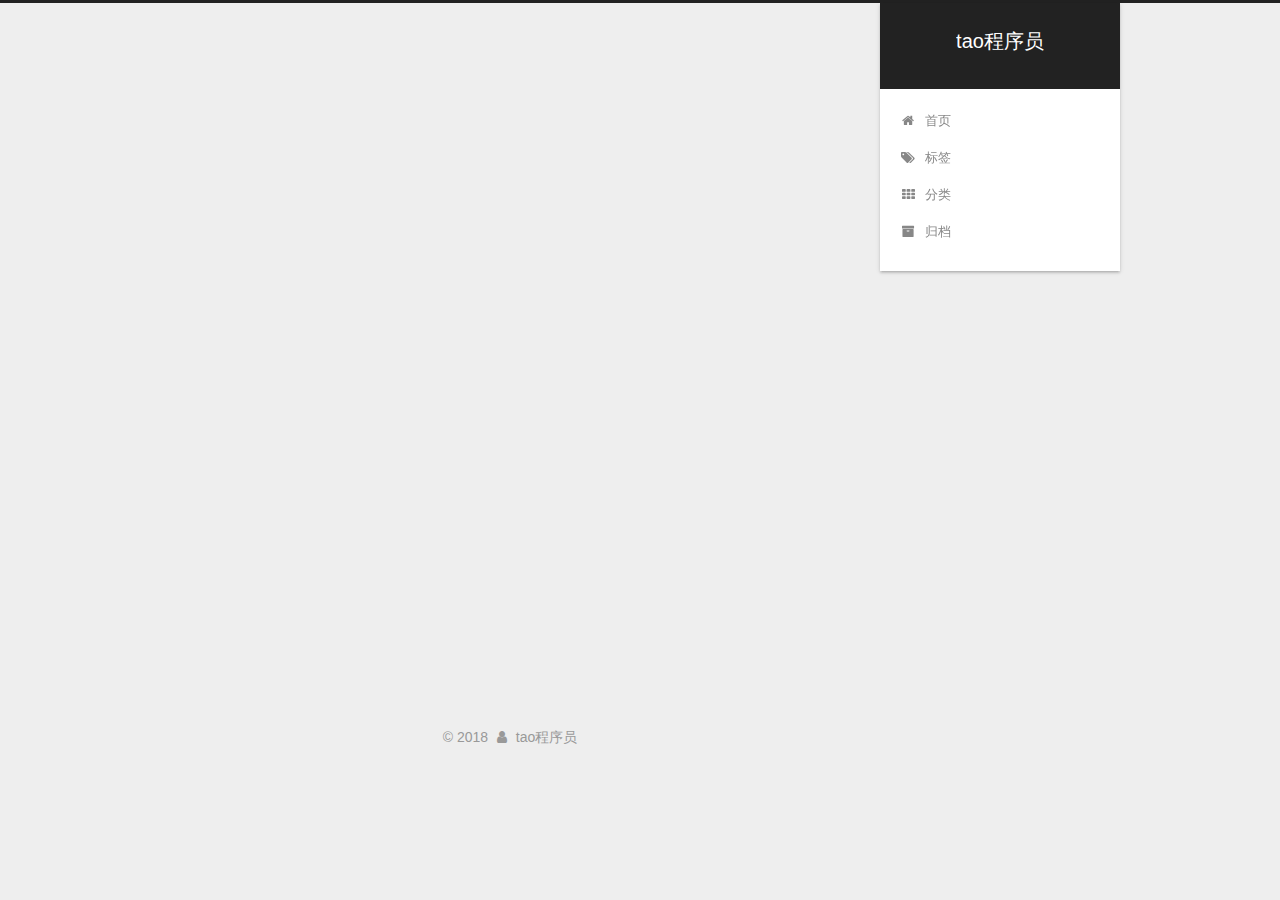
<file: archives/2018/index.html>
<!DOCTYPE html>



  


<html class="theme-next gemini use-motion" lang="zh-Hans">
<head>
  <meta charset="UTF-8"/>
<meta http-equiv="X-UA-Compatible" content="IE=edge" />
<meta name="viewport" content="width=device-width, initial-scale=1, maximum-scale=1"/>
<meta name="theme-color" content="#222">









<meta http-equiv="Cache-Control" content="no-transform" />
<meta http-equiv="Cache-Control" content="no-siteapp" />
















  
  
  <link href="/lib/fancybox/source/jquery.fancybox.css?v=2.1.5" rel="stylesheet" type="text/css" />







<link href="/lib/font-awesome/css/font-awesome.min.css?v=4.6.2" rel="stylesheet" type="text/css" />

<link href="/css/main.css?v=5.1.4" rel="stylesheet" type="text/css" />


  <link rel="apple-touch-icon" sizes="180x180" href="/images/apple-touch-icon-next.png?v=5.1.4">


  <link rel="icon" type="image/png" sizes="32x32" href="/images/favicon-32x32-next.png?v=5.1.4">


  <link rel="icon" type="image/png" sizes="16x16" href="/images/favicon-16x16-next.png?v=5.1.4">


  <link rel="mask-icon" href="/images/logo.svg?v=5.1.4" color="#222">





  <meta name="keywords" content="Hexo, NexT" />










<meta name="description" content="代码，美术，音乐与二次元">
<meta property="og:type" content="website">
<meta property="og:title" content="tao程序员">
<meta property="og:url" content="http://www.68e.top/archives/2018/index.html">
<meta property="og:site_name" content="tao程序员">
<meta property="og:description" content="代码，美术，音乐与二次元">
<meta property="og:locale" content="zh-Hans">
<meta name="twitter:card" content="summary">
<meta name="twitter:title" content="tao程序员">
<meta name="twitter:description" content="代码，美术，音乐与二次元">



<script type="text/javascript" id="hexo.configurations">
  var NexT = window.NexT || {};
  var CONFIG = {
    root: '/',
    scheme: 'Gemini',
    version: '5.1.4',
    sidebar: {"position":"right","display":"post","offset":12,"b2t":false,"scrollpercent":false,"onmobile":false},
    fancybox: true,
    tabs: true,
    motion: {"enable":true,"async":false,"transition":{"post_block":"fadeIn","post_header":"slideDownIn","post_body":"slideDownIn","coll_header":"slideLeftIn","sidebar":"slideUpIn"}},
    duoshuo: {
      userId: '0',
      author: '博主'
    },
    algolia: {
      applicationID: '',
      apiKey: '',
      indexName: '',
      hits: {"per_page":10},
      labels: {"input_placeholder":"Search for Posts","hits_empty":"We didn't find any results for the search: ${query}","hits_stats":"${hits} results found in ${time} ms"}
    }
  };
</script>
<script>
var _hmt = _hmt || [];
(function() {
  var hm = document.createElement("script");
  hm.src = "https://hm.baidu.com/hm.js?a9d0eb52983bb7c8a28cd76337f33e4e";
  var s = document.getElementsByTagName("script")[0]; 
  s.parentNode.insertBefore(hm, s);
})();
</script>
<script>(function(){
var src = (document.location.protocol == "http:") ? "http://js.passport.qihucdn.com/11.0.1.js?9097958d839ed29b9967e962fe96e65a":"https://jspassport.ssl.qhimg.com/11.0.1.js?9097958d839ed29b9967e962fe96e65a";
document.write('<script src="' + src + '" id="sozz"><\/script>');
})();
</script>
<script>
(function(){
    var bp = document.createElement('script');
    var curProtocol = window.location.protocol.split(':')[0];
    if (curProtocol === 'https') {
        bp.src = 'https://zz.bdstatic.com/linksubmit/push.js';
    }
    else {
        bp.src = 'http://push.zhanzhang.baidu.com/push.js';
    }
    var s = document.getElementsByTagName("script")[0];
    s.parentNode.insertBefore(bp, s);
})();
</script>


  <link rel="canonical" href="http://www.68e.top/archives/2018/"/>





  <title>归档 | tao程序员</title>
  








</head>

<body itemscope itemtype="http://schema.org/WebPage" lang="zh-Hans">

  
  
    
  

  <div class="container sidebar-position-right page-archive">
    <div class="headband"></div>

    <header id="header" class="header" itemscope itemtype="http://schema.org/WPHeader">
      <div class="header-inner"><div class="site-brand-wrapper">
  <div class="site-meta ">
    

    <div class="custom-logo-site-title">
      <a href="/"  class="brand" rel="start">
        <span class="logo-line-before"><i></i></span>
        <span class="site-title">tao程序员</span>
        <span class="logo-line-after"><i></i></span>
      </a>
    </div>
      
        <p class="site-subtitle"></p>
      
  </div>

  <div class="site-nav-toggle">
    <button>
      <span class="btn-bar"></span>
      <span class="btn-bar"></span>
      <span class="btn-bar"></span>
    </button>
  </div>
</div>

<nav class="site-nav">
  

  
    <ul id="menu" class="menu">
      
        
        <li class="menu-item menu-item-home">
          <a href="/" rel="section">
            
              <i class="menu-item-icon fa fa-fw fa-home"></i> <br />
            
            首页
          </a>
        </li>
      
        
        <li class="menu-item menu-item-tags">
          <a href="/tags/" rel="section">
            
              <i class="menu-item-icon fa fa-fw fa-tags"></i> <br />
            
            标签
          </a>
        </li>
      
        
        <li class="menu-item menu-item-categories">
          <a href="/categories/" rel="section">
            
              <i class="menu-item-icon fa fa-fw fa-th"></i> <br />
            
            分类
          </a>
        </li>
      
        
        <li class="menu-item menu-item-archives">
          <a href="/archives/" rel="section">
            
              <i class="menu-item-icon fa fa-fw fa-archive"></i> <br />
            
            归档
          </a>
        </li>
      

      
    </ul>
  

  
</nav>



 </div>
    </header>

    <main id="main" class="main">
      <div class="main-inner">
        <div class="content-wrap">
          <div id="content" class="content">
            

  
  
  
  <div class="post-block archive">
    <div id="posts" class="posts-collapse">
      <span class="archive-move-on"></span>

      <span class="archive-page-counter">
        
        
        
          
        
        嗯..! 目前共计 2 篇日志。 继续努力。
      </span>

      

        
        
        

        
          
          <div class="collection-title">
            <h1 class="archive-year" id="archive-year-2018">2018</h1>
          </div>
        
        

        

  <article class="post post-type-normal" itemscope itemtype="http://schema.org/Article">
    <header class="post-header">

      <h2 class="post-title">
        
            <a class="post-title-link" href="/2018/01/28/" itemprop="url">
              
                <span itemprop="name">解决python的pip下载速度慢</span>
              
            </a>
        
      </h2>

      <div class="post-meta">
        <time class="post-time" itemprop="dateCreated"
              datetime="2018-01-28T23:02:18+08:00"
              content="2018-01-28" >
          01-28
        </time>
      </div>

    </header>
  </article>



      

        
        
        

        
        

        

  <article class="post post-type-normal" itemscope itemtype="http://schema.org/Article">
    <header class="post-header">

      <h2 class="post-title">
        
            <a class="post-title-link" href="/2018/01/18/" itemprop="url">
              
                <span itemprop="name">Linux常用命令</span>
              
            </a>
        
      </h2>

      <div class="post-meta">
        <time class="post-time" itemprop="dateCreated"
              datetime="2018-01-18T22:21:08+08:00"
              content="2018-01-18" >
          01-18
        </time>
      </div>

    </header>
  </article>



      

    </div>
  </div>
  
  
  

  



          </div>
          


          

        </div>
        
          
  
  <div class="sidebar-toggle">
    <div class="sidebar-toggle-line-wrap">
      <span class="sidebar-toggle-line sidebar-toggle-line-first"></span>
      <span class="sidebar-toggle-line sidebar-toggle-line-middle"></span>
      <span class="sidebar-toggle-line sidebar-toggle-line-last"></span>
    </div>
  </div>

  <aside id="sidebar" class="sidebar">
    
    <div class="sidebar-inner">

      

      

      <section class="site-overview-wrap sidebar-panel sidebar-panel-active">
        <div class="site-overview">
          <div class="site-author motion-element" itemprop="author" itemscope itemtype="http://schema.org/Person">
            
              <img class="site-author-image" itemprop="image"
                src="/images/avatar.jpg"
                alt="tao程序员" />
            
              <p class="site-author-name" itemprop="name">tao程序员</p>
              <p class="site-description motion-element" itemprop="description">代码，美术，音乐与二次元</p>
          </div>

          <nav class="site-state motion-element">

            
              <div class="site-state-item site-state-posts">
              
                <a href="/archives/">
              
                  <span class="site-state-item-count">2</span>
                  <span class="site-state-item-name">日志</span>
                </a>
              </div>
            

            
              
              
              <div class="site-state-item site-state-categories">
                <a href="/categories/index.html">
                  <span class="site-state-item-count">2</span>
                  <span class="site-state-item-name">分类</span>
                </a>
              </div>
            

            
              
              
              <div class="site-state-item site-state-tags">
                <a href="/tags/index.html">
                  <span class="site-state-item-count">2</span>
                  <span class="site-state-item-name">标签</span>
                </a>
              </div>
            

          </nav>

          

          

          
          

          
          

          

        </div>
      </section>

      

      

    </div>
  </aside>


        
      </div>
    </main>

    <footer id="footer" class="footer">
      <div class="footer-inner">
        <div class="copyright">&copy; <span itemprop="copyrightYear">2018</span>
  <span class="with-love">
    <i class="fa fa-user"></i>
  </span>
  <span class="author" itemprop="copyrightHolder">tao程序员</span>

  
</div>


        







        
      </div>
    </footer>

    
      <div class="back-to-top">
        <i class="fa fa-arrow-up"></i>
        
      </div>
    

    

  </div>

  

<script type="text/javascript">
  if (Object.prototype.toString.call(window.Promise) !== '[object Function]') {
    window.Promise = null;
  }
</script>









  












  
  
    <script type="text/javascript" src="/lib/jquery/index.js?v=2.1.3"></script>
  

  
  
    <script type="text/javascript" src="/lib/fastclick/lib/fastclick.min.js?v=1.0.6"></script>
  

  
  
    <script type="text/javascript" src="/lib/jquery_lazyload/jquery.lazyload.js?v=1.9.7"></script>
  

  
  
    <script type="text/javascript" src="/lib/velocity/velocity.min.js?v=1.2.1"></script>
  

  
  
    <script type="text/javascript" src="/lib/velocity/velocity.ui.min.js?v=1.2.1"></script>
  

  
  
    <script type="text/javascript" src="/lib/fancybox/source/jquery.fancybox.pack.js?v=2.1.5"></script>
  


  


  <script type="text/javascript" src="/js/src/utils.js?v=5.1.4"></script>

  <script type="text/javascript" src="/js/src/motion.js?v=5.1.4"></script>



  
  


  <script type="text/javascript" src="/js/src/affix.js?v=5.1.4"></script>

  <script type="text/javascript" src="/js/src/schemes/pisces.js?v=5.1.4"></script>



  

  


  <script type="text/javascript" src="/js/src/bootstrap.js?v=5.1.4"></script>



  


  




	





  





  












  





  

  

  

  
  

  

  

  

</body>
</html>
</file>
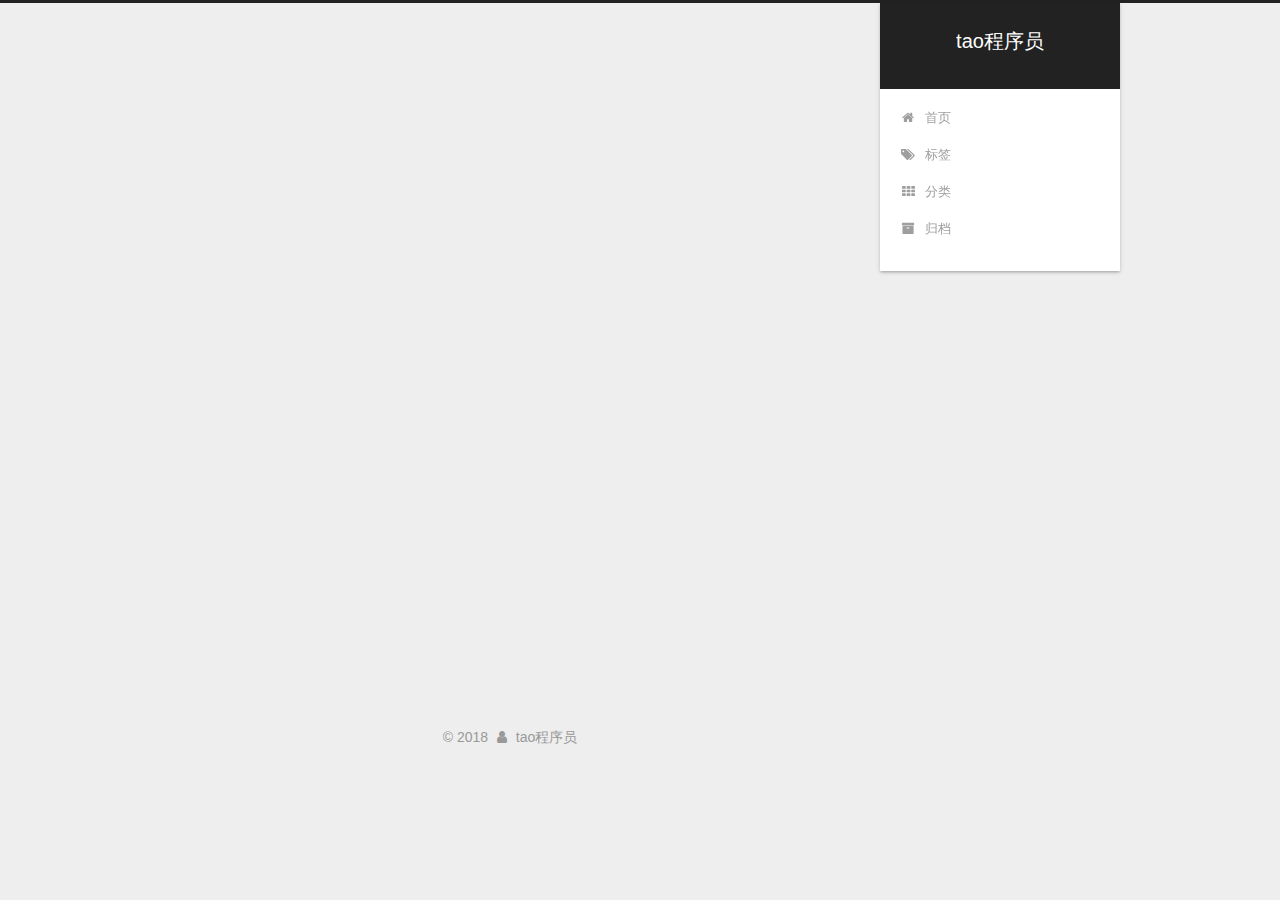
<file: categories/linux/index.html>
<!DOCTYPE html>



  


<html class="theme-next gemini use-motion" lang="zh-Hans">
<head>
  <meta charset="UTF-8"/>
<meta http-equiv="X-UA-Compatible" content="IE=edge" />
<meta name="viewport" content="width=device-width, initial-scale=1, maximum-scale=1"/>
<meta name="theme-color" content="#222">









<meta http-equiv="Cache-Control" content="no-transform" />
<meta http-equiv="Cache-Control" content="no-siteapp" />
















  
  
  <link href="/lib/fancybox/source/jquery.fancybox.css?v=2.1.5" rel="stylesheet" type="text/css" />







<link href="/lib/font-awesome/css/font-awesome.min.css?v=4.6.2" rel="stylesheet" type="text/css" />

<link href="/css/main.css?v=5.1.4" rel="stylesheet" type="text/css" />


  <link rel="apple-touch-icon" sizes="180x180" href="/images/apple-touch-icon-next.png?v=5.1.4">


  <link rel="icon" type="image/png" sizes="32x32" href="/images/favicon-32x32-next.png?v=5.1.4">


  <link rel="icon" type="image/png" sizes="16x16" href="/images/favicon-16x16-next.png?v=5.1.4">


  <link rel="mask-icon" href="/images/logo.svg?v=5.1.4" color="#222">





  <meta name="keywords" content="Hexo, NexT" />










<meta name="description" content="代码，美术，音乐与二次元">
<meta property="og:type" content="website">
<meta property="og:title" content="tao程序员">
<meta property="og:url" content="http://www.68e.top/categories/linux/index.html">
<meta property="og:site_name" content="tao程序员">
<meta property="og:description" content="代码，美术，音乐与二次元">
<meta property="og:locale" content="zh-Hans">
<meta name="twitter:card" content="summary">
<meta name="twitter:title" content="tao程序员">
<meta name="twitter:description" content="代码，美术，音乐与二次元">



<script type="text/javascript" id="hexo.configurations">
  var NexT = window.NexT || {};
  var CONFIG = {
    root: '/',
    scheme: 'Gemini',
    version: '5.1.4',
    sidebar: {"position":"right","display":"post","offset":12,"b2t":false,"scrollpercent":false,"onmobile":false},
    fancybox: true,
    tabs: true,
    motion: {"enable":true,"async":false,"transition":{"post_block":"fadeIn","post_header":"slideDownIn","post_body":"slideDownIn","coll_header":"slideLeftIn","sidebar":"slideUpIn"}},
    duoshuo: {
      userId: '0',
      author: '博主'
    },
    algolia: {
      applicationID: '',
      apiKey: '',
      indexName: '',
      hits: {"per_page":10},
      labels: {"input_placeholder":"Search for Posts","hits_empty":"We didn't find any results for the search: ${query}","hits_stats":"${hits} results found in ${time} ms"}
    }
  };
</script>
<script>
var _hmt = _hmt || [];
(function() {
  var hm = document.createElement("script");
  hm.src = "https://hm.baidu.com/hm.js?a9d0eb52983bb7c8a28cd76337f33e4e";
  var s = document.getElementsByTagName("script")[0]; 
  s.parentNode.insertBefore(hm, s);
})();
</script>
<script>(function(){
var src = (document.location.protocol == "http:") ? "http://js.passport.qihucdn.com/11.0.1.js?9097958d839ed29b9967e962fe96e65a":"https://jspassport.ssl.qhimg.com/11.0.1.js?9097958d839ed29b9967e962fe96e65a";
document.write('<script src="' + src + '" id="sozz"><\/script>');
})();
</script>
<script>
(function(){
    var bp = document.createElement('script');
    var curProtocol = window.location.protocol.split(':')[0];
    if (curProtocol === 'https') {
        bp.src = 'https://zz.bdstatic.com/linksubmit/push.js';
    }
    else {
        bp.src = 'http://push.zhanzhang.baidu.com/push.js';
    }
    var s = document.getElementsByTagName("script")[0];
    s.parentNode.insertBefore(bp, s);
})();
</script>


  <link rel="canonical" href="http://www.68e.top/categories/linux/"/>





  <title>分类: linux | tao程序员</title>
  








</head>

<body itemscope itemtype="http://schema.org/WebPage" lang="zh-Hans">

  
  
    
  

  <div class="container sidebar-position-right ">
    <div class="headband"></div>

    <header id="header" class="header" itemscope itemtype="http://schema.org/WPHeader">
      <div class="header-inner"><div class="site-brand-wrapper">
  <div class="site-meta ">
    

    <div class="custom-logo-site-title">
      <a href="/"  class="brand" rel="start">
        <span class="logo-line-before"><i></i></span>
        <span class="site-title">tao程序员</span>
        <span class="logo-line-after"><i></i></span>
      </a>
    </div>
      
        <p class="site-subtitle"></p>
      
  </div>

  <div class="site-nav-toggle">
    <button>
      <span class="btn-bar"></span>
      <span class="btn-bar"></span>
      <span class="btn-bar"></span>
    </button>
  </div>
</div>

<nav class="site-nav">
  

  
    <ul id="menu" class="menu">
      
        
        <li class="menu-item menu-item-home">
          <a href="/" rel="section">
            
              <i class="menu-item-icon fa fa-fw fa-home"></i> <br />
            
            首页
          </a>
        </li>
      
        
        <li class="menu-item menu-item-tags">
          <a href="/tags/" rel="section">
            
              <i class="menu-item-icon fa fa-fw fa-tags"></i> <br />
            
            标签
          </a>
        </li>
      
        
        <li class="menu-item menu-item-categories">
          <a href="/categories/" rel="section">
            
              <i class="menu-item-icon fa fa-fw fa-th"></i> <br />
            
            分类
          </a>
        </li>
      
        
        <li class="menu-item menu-item-archives">
          <a href="/archives/" rel="section">
            
              <i class="menu-item-icon fa fa-fw fa-archive"></i> <br />
            
            归档
          </a>
        </li>
      

      
    </ul>
  

  
</nav>



 </div>
    </header>

    <main id="main" class="main">
      <div class="main-inner">
        <div class="content-wrap">
          <div id="content" class="content">
            

  
  
  
  <div class="post-block category">

    <div id="posts" class="posts-collapse">
      <div class="collection-title">
        <h1>linux<small>分类</small>
        </h1>
      </div>

      
        

  <article class="post post-type-normal" itemscope itemtype="http://schema.org/Article">
    <header class="post-header">

      <h2 class="post-title">
        
            <a class="post-title-link" href="/2018/01/18/" itemprop="url">
              
                <span itemprop="name">Linux常用命令</span>
              
            </a>
        
      </h2>

      <div class="post-meta">
        <time class="post-time" itemprop="dateCreated"
              datetime="2018-01-18T22:21:08+08:00"
              content="2018-01-18" >
          01-18
        </time>
      </div>

    </header>
  </article>


      
    </div>

  </div>
  
  
  

  



          </div>
          


          

        </div>
        
          
  
  <div class="sidebar-toggle">
    <div class="sidebar-toggle-line-wrap">
      <span class="sidebar-toggle-line sidebar-toggle-line-first"></span>
      <span class="sidebar-toggle-line sidebar-toggle-line-middle"></span>
      <span class="sidebar-toggle-line sidebar-toggle-line-last"></span>
    </div>
  </div>

  <aside id="sidebar" class="sidebar">
    
    <div class="sidebar-inner">

      

      

      <section class="site-overview-wrap sidebar-panel sidebar-panel-active">
        <div class="site-overview">
          <div class="site-author motion-element" itemprop="author" itemscope itemtype="http://schema.org/Person">
            
              <img class="site-author-image" itemprop="image"
                src="/images/avatar.jpg"
                alt="tao程序员" />
            
              <p class="site-author-name" itemprop="name">tao程序员</p>
              <p class="site-description motion-element" itemprop="description">代码，美术，音乐与二次元</p>
          </div>

          <nav class="site-state motion-element">

            
              <div class="site-state-item site-state-posts">
              
                <a href="/archives/">
              
                  <span class="site-state-item-count">2</span>
                  <span class="site-state-item-name">日志</span>
                </a>
              </div>
            

            
              
              
              <div class="site-state-item site-state-categories">
                <a href="/categories/index.html">
                  <span class="site-state-item-count">2</span>
                  <span class="site-state-item-name">分类</span>
                </a>
              </div>
            

            
              
              
              <div class="site-state-item site-state-tags">
                <a href="/tags/index.html">
                  <span class="site-state-item-count">2</span>
                  <span class="site-state-item-name">标签</span>
                </a>
              </div>
            

          </nav>

          

          

          
          

          
          

          

        </div>
      </section>

      

      

    </div>
  </aside>


        
      </div>
    </main>

    <footer id="footer" class="footer">
      <div class="footer-inner">
        <div class="copyright">&copy; <span itemprop="copyrightYear">2018</span>
  <span class="with-love">
    <i class="fa fa-user"></i>
  </span>
  <span class="author" itemprop="copyrightHolder">tao程序员</span>

  
</div>


        







        
      </div>
    </footer>

    
      <div class="back-to-top">
        <i class="fa fa-arrow-up"></i>
        
      </div>
    

    

  </div>

  

<script type="text/javascript">
  if (Object.prototype.toString.call(window.Promise) !== '[object Function]') {
    window.Promise = null;
  }
</script>









  












  
  
    <script type="text/javascript" src="/lib/jquery/index.js?v=2.1.3"></script>
  

  
  
    <script type="text/javascript" src="/lib/fastclick/lib/fastclick.min.js?v=1.0.6"></script>
  

  
  
    <script type="text/javascript" src="/lib/jquery_lazyload/jquery.lazyload.js?v=1.9.7"></script>
  

  
  
    <script type="text/javascript" src="/lib/velocity/velocity.min.js?v=1.2.1"></script>
  

  
  
    <script type="text/javascript" src="/lib/velocity/velocity.ui.min.js?v=1.2.1"></script>
  

  
  
    <script type="text/javascript" src="/lib/fancybox/source/jquery.fancybox.pack.js?v=2.1.5"></script>
  


  


  <script type="text/javascript" src="/js/src/utils.js?v=5.1.4"></script>

  <script type="text/javascript" src="/js/src/motion.js?v=5.1.4"></script>



  
  


  <script type="text/javascript" src="/js/src/affix.js?v=5.1.4"></script>

  <script type="text/javascript" src="/js/src/schemes/pisces.js?v=5.1.4"></script>



  

  


  <script type="text/javascript" src="/js/src/bootstrap.js?v=5.1.4"></script>



  


  




	





  





  












  





  

  

  

  
  

  

  

  

</body>
</html>
</file>
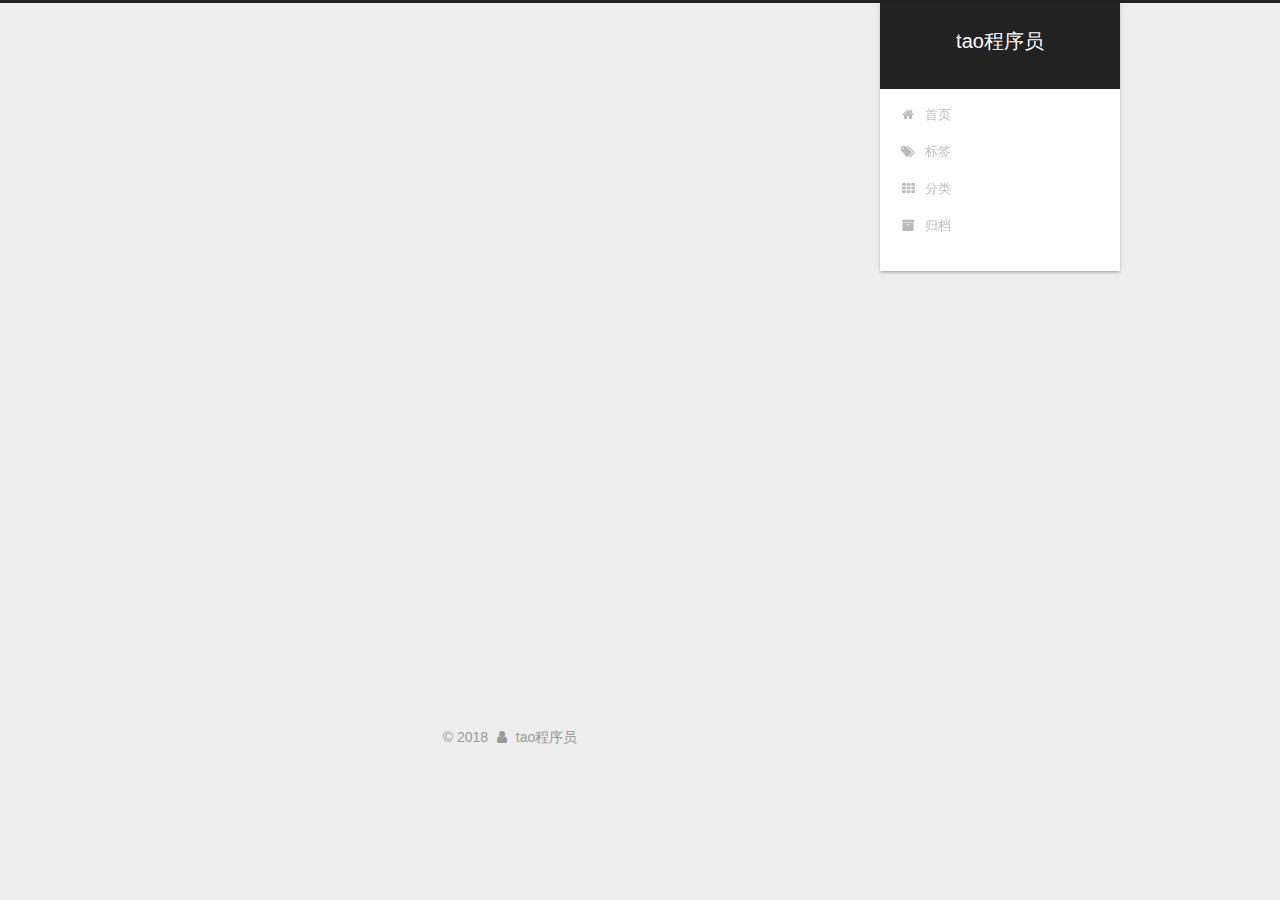
<file: categories/python/index.html>
<!DOCTYPE html>



  


<html class="theme-next gemini use-motion" lang="zh-Hans">
<head>
  <meta charset="UTF-8"/>
<meta http-equiv="X-UA-Compatible" content="IE=edge" />
<meta name="viewport" content="width=device-width, initial-scale=1, maximum-scale=1"/>
<meta name="theme-color" content="#222">









<meta http-equiv="Cache-Control" content="no-transform" />
<meta http-equiv="Cache-Control" content="no-siteapp" />
















  
  
  <link href="/lib/fancybox/source/jquery.fancybox.css?v=2.1.5" rel="stylesheet" type="text/css" />







<link href="/lib/font-awesome/css/font-awesome.min.css?v=4.6.2" rel="stylesheet" type="text/css" />

<link href="/css/main.css?v=5.1.4" rel="stylesheet" type="text/css" />


  <link rel="apple-touch-icon" sizes="180x180" href="/images/apple-touch-icon-next.png?v=5.1.4">


  <link rel="icon" type="image/png" sizes="32x32" href="/images/favicon-32x32-next.png?v=5.1.4">


  <link rel="icon" type="image/png" sizes="16x16" href="/images/favicon-16x16-next.png?v=5.1.4">


  <link rel="mask-icon" href="/images/logo.svg?v=5.1.4" color="#222">





  <meta name="keywords" content="Hexo, NexT" />










<meta name="description" content="代码，美术，音乐与二次元">
<meta property="og:type" content="website">
<meta property="og:title" content="tao程序员">
<meta property="og:url" content="http://www.68e.top/categories/python/index.html">
<meta property="og:site_name" content="tao程序员">
<meta property="og:description" content="代码，美术，音乐与二次元">
<meta property="og:locale" content="zh-Hans">
<meta name="twitter:card" content="summary">
<meta name="twitter:title" content="tao程序员">
<meta name="twitter:description" content="代码，美术，音乐与二次元">



<script type="text/javascript" id="hexo.configurations">
  var NexT = window.NexT || {};
  var CONFIG = {
    root: '/',
    scheme: 'Gemini',
    version: '5.1.4',
    sidebar: {"position":"right","display":"post","offset":12,"b2t":false,"scrollpercent":false,"onmobile":false},
    fancybox: true,
    tabs: true,
    motion: {"enable":true,"async":false,"transition":{"post_block":"fadeIn","post_header":"slideDownIn","post_body":"slideDownIn","coll_header":"slideLeftIn","sidebar":"slideUpIn"}},
    duoshuo: {
      userId: '0',
      author: '博主'
    },
    algolia: {
      applicationID: '',
      apiKey: '',
      indexName: '',
      hits: {"per_page":10},
      labels: {"input_placeholder":"Search for Posts","hits_empty":"We didn't find any results for the search: ${query}","hits_stats":"${hits} results found in ${time} ms"}
    }
  };
</script>
<script>
var _hmt = _hmt || [];
(function() {
  var hm = document.createElement("script");
  hm.src = "https://hm.baidu.com/hm.js?a9d0eb52983bb7c8a28cd76337f33e4e";
  var s = document.getElementsByTagName("script")[0]; 
  s.parentNode.insertBefore(hm, s);
})();
</script>
<script>(function(){
var src = (document.location.protocol == "http:") ? "http://js.passport.qihucdn.com/11.0.1.js?9097958d839ed29b9967e962fe96e65a":"https://jspassport.ssl.qhimg.com/11.0.1.js?9097958d839ed29b9967e962fe96e65a";
document.write('<script src="' + src + '" id="sozz"><\/script>');
})();
</script>
<script>
(function(){
    var bp = document.createElement('script');
    var curProtocol = window.location.protocol.split(':')[0];
    if (curProtocol === 'https') {
        bp.src = 'https://zz.bdstatic.com/linksubmit/push.js';
    }
    else {
        bp.src = 'http://push.zhanzhang.baidu.com/push.js';
    }
    var s = document.getElementsByTagName("script")[0];
    s.parentNode.insertBefore(bp, s);
})();
</script>


  <link rel="canonical" href="http://www.68e.top/categories/python/"/>





  <title>分类: python | tao程序员</title>
  








</head>

<body itemscope itemtype="http://schema.org/WebPage" lang="zh-Hans">

  
  
    
  

  <div class="container sidebar-position-right ">
    <div class="headband"></div>

    <header id="header" class="header" itemscope itemtype="http://schema.org/WPHeader">
      <div class="header-inner"><div class="site-brand-wrapper">
  <div class="site-meta ">
    

    <div class="custom-logo-site-title">
      <a href="/"  class="brand" rel="start">
        <span class="logo-line-before"><i></i></span>
        <span class="site-title">tao程序员</span>
        <span class="logo-line-after"><i></i></span>
      </a>
    </div>
      
        <p class="site-subtitle"></p>
      
  </div>

  <div class="site-nav-toggle">
    <button>
      <span class="btn-bar"></span>
      <span class="btn-bar"></span>
      <span class="btn-bar"></span>
    </button>
  </div>
</div>

<nav class="site-nav">
  

  
    <ul id="menu" class="menu">
      
        
        <li class="menu-item menu-item-home">
          <a href="/" rel="section">
            
              <i class="menu-item-icon fa fa-fw fa-home"></i> <br />
            
            首页
          </a>
        </li>
      
        
        <li class="menu-item menu-item-tags">
          <a href="/tags/" rel="section">
            
              <i class="menu-item-icon fa fa-fw fa-tags"></i> <br />
            
            标签
          </a>
        </li>
      
        
        <li class="menu-item menu-item-categories">
          <a href="/categories/" rel="section">
            
              <i class="menu-item-icon fa fa-fw fa-th"></i> <br />
            
            分类
          </a>
        </li>
      
        
        <li class="menu-item menu-item-archives">
          <a href="/archives/" rel="section">
            
              <i class="menu-item-icon fa fa-fw fa-archive"></i> <br />
            
            归档
          </a>
        </li>
      

      
    </ul>
  

  
</nav>



 </div>
    </header>

    <main id="main" class="main">
      <div class="main-inner">
        <div class="content-wrap">
          <div id="content" class="content">
            

  
  
  
  <div class="post-block category">

    <div id="posts" class="posts-collapse">
      <div class="collection-title">
        <h1>python<small>分类</small>
        </h1>
      </div>

      
        

  <article class="post post-type-normal" itemscope itemtype="http://schema.org/Article">
    <header class="post-header">

      <h2 class="post-title">
        
            <a class="post-title-link" href="/2018/01/28/" itemprop="url">
              
                <span itemprop="name">解决python的pip下载速度慢</span>
              
            </a>
        
      </h2>

      <div class="post-meta">
        <time class="post-time" itemprop="dateCreated"
              datetime="2018-01-28T23:02:18+08:00"
              content="2018-01-28" >
          01-28
        </time>
      </div>

    </header>
  </article>


      
    </div>

  </div>
  
  
  

  



          </div>
          


          

        </div>
        
          
  
  <div class="sidebar-toggle">
    <div class="sidebar-toggle-line-wrap">
      <span class="sidebar-toggle-line sidebar-toggle-line-first"></span>
      <span class="sidebar-toggle-line sidebar-toggle-line-middle"></span>
      <span class="sidebar-toggle-line sidebar-toggle-line-last"></span>
    </div>
  </div>

  <aside id="sidebar" class="sidebar">
    
    <div class="sidebar-inner">

      

      

      <section class="site-overview-wrap sidebar-panel sidebar-panel-active">
        <div class="site-overview">
          <div class="site-author motion-element" itemprop="author" itemscope itemtype="http://schema.org/Person">
            
              <img class="site-author-image" itemprop="image"
                src="/images/avatar.jpg"
                alt="tao程序员" />
            
              <p class="site-author-name" itemprop="name">tao程序员</p>
              <p class="site-description motion-element" itemprop="description">代码，美术，音乐与二次元</p>
          </div>

          <nav class="site-state motion-element">

            
              <div class="site-state-item site-state-posts">
              
                <a href="/archives/">
              
                  <span class="site-state-item-count">2</span>
                  <span class="site-state-item-name">日志</span>
                </a>
              </div>
            

            
              
              
              <div class="site-state-item site-state-categories">
                <a href="/categories/index.html">
                  <span class="site-state-item-count">2</span>
                  <span class="site-state-item-name">分类</span>
                </a>
              </div>
            

            
              
              
              <div class="site-state-item site-state-tags">
                <a href="/tags/index.html">
                  <span class="site-state-item-count">2</span>
                  <span class="site-state-item-name">标签</span>
                </a>
              </div>
            

          </nav>

          

          

          
          

          
          

          

        </div>
      </section>

      

      

    </div>
  </aside>


        
      </div>
    </main>

    <footer id="footer" class="footer">
      <div class="footer-inner">
        <div class="copyright">&copy; <span itemprop="copyrightYear">2018</span>
  <span class="with-love">
    <i class="fa fa-user"></i>
  </span>
  <span class="author" itemprop="copyrightHolder">tao程序员</span>

  
</div>


        







        
      </div>
    </footer>

    
      <div class="back-to-top">
        <i class="fa fa-arrow-up"></i>
        
      </div>
    

    

  </div>

  

<script type="text/javascript">
  if (Object.prototype.toString.call(window.Promise) !== '[object Function]') {
    window.Promise = null;
  }
</script>









  












  
  
    <script type="text/javascript" src="/lib/jquery/index.js?v=2.1.3"></script>
  

  
  
    <script type="text/javascript" src="/lib/fastclick/lib/fastclick.min.js?v=1.0.6"></script>
  

  
  
    <script type="text/javascript" src="/lib/jquery_lazyload/jquery.lazyload.js?v=1.9.7"></script>
  

  
  
    <script type="text/javascript" src="/lib/velocity/velocity.min.js?v=1.2.1"></script>
  

  
  
    <script type="text/javascript" src="/lib/velocity/velocity.ui.min.js?v=1.2.1"></script>
  

  
  
    <script type="text/javascript" src="/lib/fancybox/source/jquery.fancybox.pack.js?v=2.1.5"></script>
  


  


  <script type="text/javascript" src="/js/src/utils.js?v=5.1.4"></script>

  <script type="text/javascript" src="/js/src/motion.js?v=5.1.4"></script>



  
  


  <script type="text/javascript" src="/js/src/affix.js?v=5.1.4"></script>

  <script type="text/javascript" src="/js/src/schemes/pisces.js?v=5.1.4"></script>



  

  


  <script type="text/javascript" src="/js/src/bootstrap.js?v=5.1.4"></script>



  


  




	





  





  












  





  

  

  

  
  

  

  

  

</body>
</html>
</file>
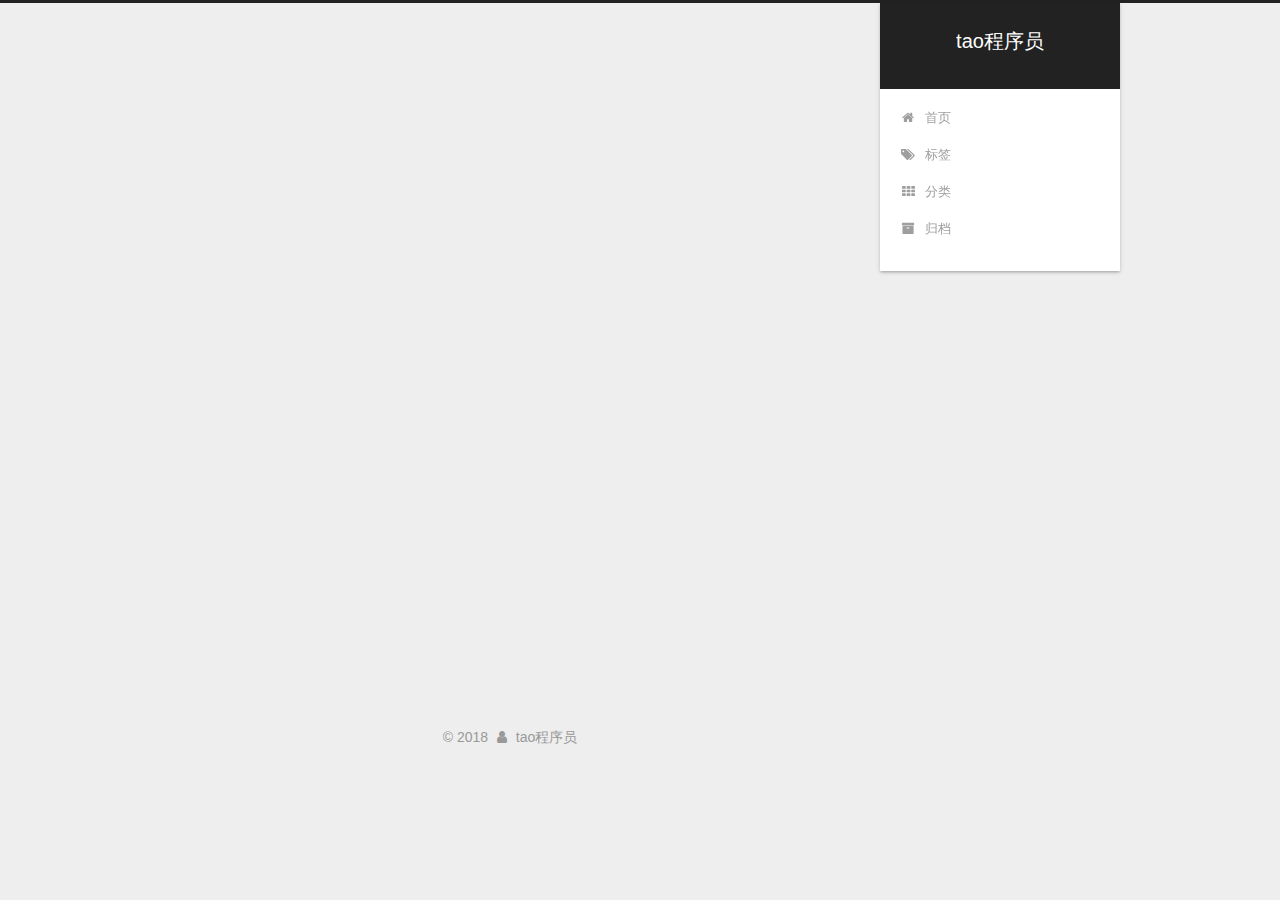
<file: tags/linux/index.html>
<!DOCTYPE html>



  


<html class="theme-next gemini use-motion" lang="zh-Hans">
<head>
  <meta charset="UTF-8"/>
<meta http-equiv="X-UA-Compatible" content="IE=edge" />
<meta name="viewport" content="width=device-width, initial-scale=1, maximum-scale=1"/>
<meta name="theme-color" content="#222">









<meta http-equiv="Cache-Control" content="no-transform" />
<meta http-equiv="Cache-Control" content="no-siteapp" />
















  
  
  <link href="/lib/fancybox/source/jquery.fancybox.css?v=2.1.5" rel="stylesheet" type="text/css" />







<link href="/lib/font-awesome/css/font-awesome.min.css?v=4.6.2" rel="stylesheet" type="text/css" />

<link href="/css/main.css?v=5.1.4" rel="stylesheet" type="text/css" />


  <link rel="apple-touch-icon" sizes="180x180" href="/images/apple-touch-icon-next.png?v=5.1.4">


  <link rel="icon" type="image/png" sizes="32x32" href="/images/favicon-32x32-next.png?v=5.1.4">


  <link rel="icon" type="image/png" sizes="16x16" href="/images/favicon-16x16-next.png?v=5.1.4">


  <link rel="mask-icon" href="/images/logo.svg?v=5.1.4" color="#222">





  <meta name="keywords" content="Hexo, NexT" />










<meta name="description" content="代码，美术，音乐与二次元">
<meta property="og:type" content="website">
<meta property="og:title" content="tao程序员">
<meta property="og:url" content="http://www.68e.top/tags/linux/index.html">
<meta property="og:site_name" content="tao程序员">
<meta property="og:description" content="代码，美术，音乐与二次元">
<meta property="og:locale" content="zh-Hans">
<meta name="twitter:card" content="summary">
<meta name="twitter:title" content="tao程序员">
<meta name="twitter:description" content="代码，美术，音乐与二次元">



<script type="text/javascript" id="hexo.configurations">
  var NexT = window.NexT || {};
  var CONFIG = {
    root: '/',
    scheme: 'Gemini',
    version: '5.1.4',
    sidebar: {"position":"right","display":"post","offset":12,"b2t":false,"scrollpercent":false,"onmobile":false},
    fancybox: true,
    tabs: true,
    motion: {"enable":true,"async":false,"transition":{"post_block":"fadeIn","post_header":"slideDownIn","post_body":"slideDownIn","coll_header":"slideLeftIn","sidebar":"slideUpIn"}},
    duoshuo: {
      userId: '0',
      author: '博主'
    },
    algolia: {
      applicationID: '',
      apiKey: '',
      indexName: '',
      hits: {"per_page":10},
      labels: {"input_placeholder":"Search for Posts","hits_empty":"We didn't find any results for the search: ${query}","hits_stats":"${hits} results found in ${time} ms"}
    }
  };
</script>
<script>
var _hmt = _hmt || [];
(function() {
  var hm = document.createElement("script");
  hm.src = "https://hm.baidu.com/hm.js?a9d0eb52983bb7c8a28cd76337f33e4e";
  var s = document.getElementsByTagName("script")[0]; 
  s.parentNode.insertBefore(hm, s);
})();
</script>
<script>(function(){
var src = (document.location.protocol == "http:") ? "http://js.passport.qihucdn.com/11.0.1.js?9097958d839ed29b9967e962fe96e65a":"https://jspassport.ssl.qhimg.com/11.0.1.js?9097958d839ed29b9967e962fe96e65a";
document.write('<script src="' + src + '" id="sozz"><\/script>');
})();
</script>
<script>
(function(){
    var bp = document.createElement('script');
    var curProtocol = window.location.protocol.split(':')[0];
    if (curProtocol === 'https') {
        bp.src = 'https://zz.bdstatic.com/linksubmit/push.js';
    }
    else {
        bp.src = 'http://push.zhanzhang.baidu.com/push.js';
    }
    var s = document.getElementsByTagName("script")[0];
    s.parentNode.insertBefore(bp, s);
})();
</script>


  <link rel="canonical" href="http://www.68e.top/tags/linux/"/>





  <title>标签: linux | tao程序员</title>
  








</head>

<body itemscope itemtype="http://schema.org/WebPage" lang="zh-Hans">

  
  
    
  

  <div class="container sidebar-position-right ">
    <div class="headband"></div>

    <header id="header" class="header" itemscope itemtype="http://schema.org/WPHeader">
      <div class="header-inner"><div class="site-brand-wrapper">
  <div class="site-meta ">
    

    <div class="custom-logo-site-title">
      <a href="/"  class="brand" rel="start">
        <span class="logo-line-before"><i></i></span>
        <span class="site-title">tao程序员</span>
        <span class="logo-line-after"><i></i></span>
      </a>
    </div>
      
        <p class="site-subtitle"></p>
      
  </div>

  <div class="site-nav-toggle">
    <button>
      <span class="btn-bar"></span>
      <span class="btn-bar"></span>
      <span class="btn-bar"></span>
    </button>
  </div>
</div>

<nav class="site-nav">
  

  
    <ul id="menu" class="menu">
      
        
        <li class="menu-item menu-item-home">
          <a href="/" rel="section">
            
              <i class="menu-item-icon fa fa-fw fa-home"></i> <br />
            
            首页
          </a>
        </li>
      
        
        <li class="menu-item menu-item-tags">
          <a href="/tags/" rel="section">
            
              <i class="menu-item-icon fa fa-fw fa-tags"></i> <br />
            
            标签
          </a>
        </li>
      
        
        <li class="menu-item menu-item-categories">
          <a href="/categories/" rel="section">
            
              <i class="menu-item-icon fa fa-fw fa-th"></i> <br />
            
            分类
          </a>
        </li>
      
        
        <li class="menu-item menu-item-archives">
          <a href="/archives/" rel="section">
            
              <i class="menu-item-icon fa fa-fw fa-archive"></i> <br />
            
            归档
          </a>
        </li>
      

      
    </ul>
  

  
</nav>



 </div>
    </header>

    <main id="main" class="main">
      <div class="main-inner">
        <div class="content-wrap">
          <div id="content" class="content">
            

  
  
  
  <div class="post-block tag">

    <div id="posts" class="posts-collapse">
      <div class="collection-title">
        <h1>linux<small>标签</small>
        </h1>
      </div>

      
        

  <article class="post post-type-normal" itemscope itemtype="http://schema.org/Article">
    <header class="post-header">

      <h2 class="post-title">
        
            <a class="post-title-link" href="/2018/01/18/" itemprop="url">
              
                <span itemprop="name">Linux常用命令</span>
              
            </a>
        
      </h2>

      <div class="post-meta">
        <time class="post-time" itemprop="dateCreated"
              datetime="2018-01-18T22:21:08+08:00"
              content="2018-01-18" >
          01-18
        </time>
      </div>

    </header>
  </article>


      
    </div>

  </div>
  
  
  

  


          </div>
          


          

        </div>
        
          
  
  <div class="sidebar-toggle">
    <div class="sidebar-toggle-line-wrap">
      <span class="sidebar-toggle-line sidebar-toggle-line-first"></span>
      <span class="sidebar-toggle-line sidebar-toggle-line-middle"></span>
      <span class="sidebar-toggle-line sidebar-toggle-line-last"></span>
    </div>
  </div>

  <aside id="sidebar" class="sidebar">
    
    <div class="sidebar-inner">

      

      

      <section class="site-overview-wrap sidebar-panel sidebar-panel-active">
        <div class="site-overview">
          <div class="site-author motion-element" itemprop="author" itemscope itemtype="http://schema.org/Person">
            
              <img class="site-author-image" itemprop="image"
                src="/images/avatar.jpg"
                alt="tao程序员" />
            
              <p class="site-author-name" itemprop="name">tao程序员</p>
              <p class="site-description motion-element" itemprop="description">代码，美术，音乐与二次元</p>
          </div>

          <nav class="site-state motion-element">

            
              <div class="site-state-item site-state-posts">
              
                <a href="/archives/">
              
                  <span class="site-state-item-count">2</span>
                  <span class="site-state-item-name">日志</span>
                </a>
              </div>
            

            
              
              
              <div class="site-state-item site-state-categories">
                <a href="/categories/index.html">
                  <span class="site-state-item-count">2</span>
                  <span class="site-state-item-name">分类</span>
                </a>
              </div>
            

            
              
              
              <div class="site-state-item site-state-tags">
                <a href="/tags/index.html">
                  <span class="site-state-item-count">2</span>
                  <span class="site-state-item-name">标签</span>
                </a>
              </div>
            

          </nav>

          

          

          
          

          
          

          

        </div>
      </section>

      

      

    </div>
  </aside>


        
      </div>
    </main>

    <footer id="footer" class="footer">
      <div class="footer-inner">
        <div class="copyright">&copy; <span itemprop="copyrightYear">2018</span>
  <span class="with-love">
    <i class="fa fa-user"></i>
  </span>
  <span class="author" itemprop="copyrightHolder">tao程序员</span>

  
</div>


        







        
      </div>
    </footer>

    
      <div class="back-to-top">
        <i class="fa fa-arrow-up"></i>
        
      </div>
    

    

  </div>

  

<script type="text/javascript">
  if (Object.prototype.toString.call(window.Promise) !== '[object Function]') {
    window.Promise = null;
  }
</script>









  












  
  
    <script type="text/javascript" src="/lib/jquery/index.js?v=2.1.3"></script>
  

  
  
    <script type="text/javascript" src="/lib/fastclick/lib/fastclick.min.js?v=1.0.6"></script>
  

  
  
    <script type="text/javascript" src="/lib/jquery_lazyload/jquery.lazyload.js?v=1.9.7"></script>
  

  
  
    <script type="text/javascript" src="/lib/velocity/velocity.min.js?v=1.2.1"></script>
  

  
  
    <script type="text/javascript" src="/lib/velocity/velocity.ui.min.js?v=1.2.1"></script>
  

  
  
    <script type="text/javascript" src="/lib/fancybox/source/jquery.fancybox.pack.js?v=2.1.5"></script>
  


  


  <script type="text/javascript" src="/js/src/utils.js?v=5.1.4"></script>

  <script type="text/javascript" src="/js/src/motion.js?v=5.1.4"></script>



  
  


  <script type="text/javascript" src="/js/src/affix.js?v=5.1.4"></script>

  <script type="text/javascript" src="/js/src/schemes/pisces.js?v=5.1.4"></script>



  

  


  <script type="text/javascript" src="/js/src/bootstrap.js?v=5.1.4"></script>



  


  




	





  





  












  





  

  

  

  
  

  

  

  

</body>
</html>
</file>
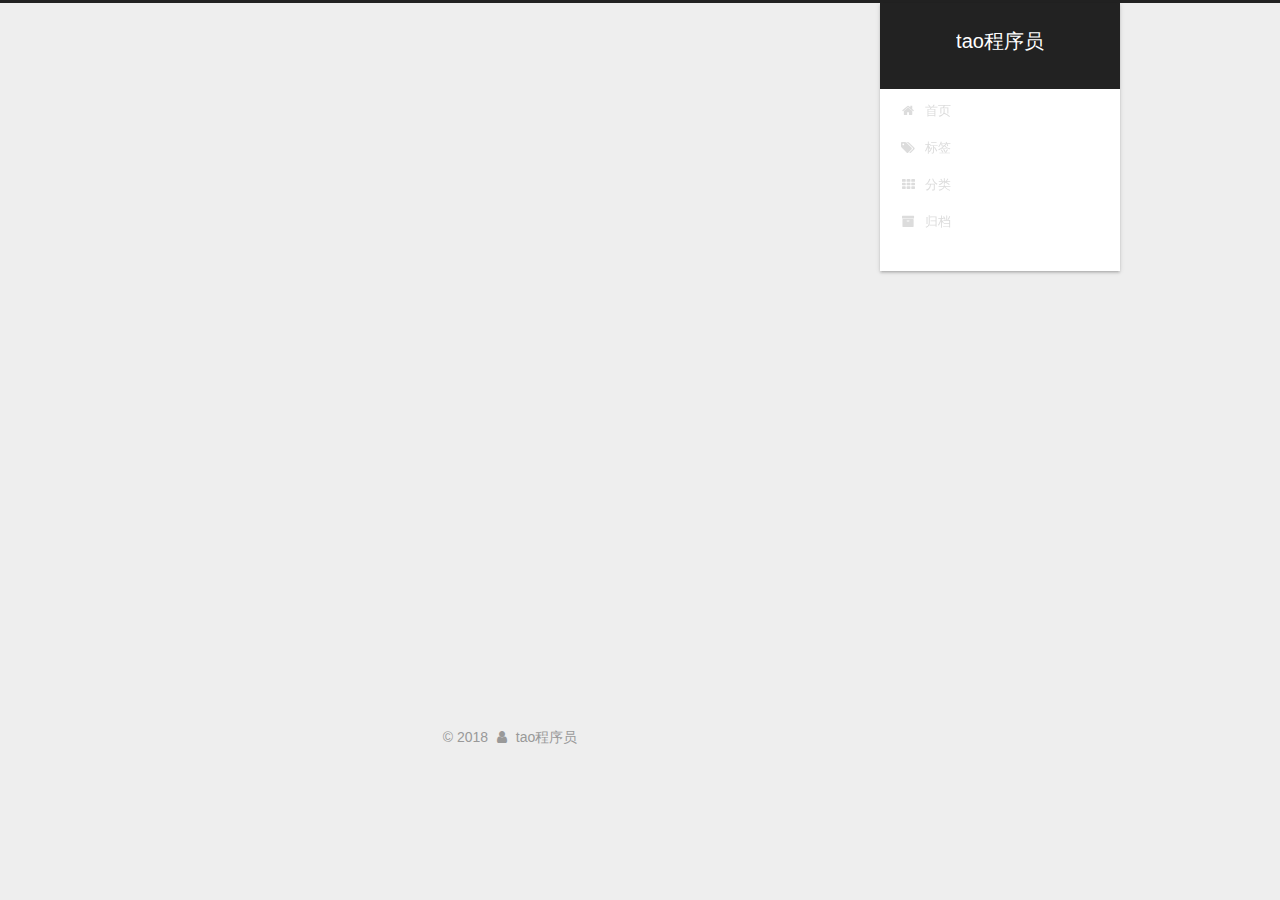
<file: tags/python/index.html>
<!DOCTYPE html>



  


<html class="theme-next gemini use-motion" lang="zh-Hans">
<head>
  <meta charset="UTF-8"/>
<meta http-equiv="X-UA-Compatible" content="IE=edge" />
<meta name="viewport" content="width=device-width, initial-scale=1, maximum-scale=1"/>
<meta name="theme-color" content="#222">









<meta http-equiv="Cache-Control" content="no-transform" />
<meta http-equiv="Cache-Control" content="no-siteapp" />
















  
  
  <link href="/lib/fancybox/source/jquery.fancybox.css?v=2.1.5" rel="stylesheet" type="text/css" />







<link href="/lib/font-awesome/css/font-awesome.min.css?v=4.6.2" rel="stylesheet" type="text/css" />

<link href="/css/main.css?v=5.1.4" rel="stylesheet" type="text/css" />


  <link rel="apple-touch-icon" sizes="180x180" href="/images/apple-touch-icon-next.png?v=5.1.4">


  <link rel="icon" type="image/png" sizes="32x32" href="/images/favicon-32x32-next.png?v=5.1.4">


  <link rel="icon" type="image/png" sizes="16x16" href="/images/favicon-16x16-next.png?v=5.1.4">


  <link rel="mask-icon" href="/images/logo.svg?v=5.1.4" color="#222">





  <meta name="keywords" content="Hexo, NexT" />










<meta name="description" content="代码，美术，音乐与二次元">
<meta property="og:type" content="website">
<meta property="og:title" content="tao程序员">
<meta property="og:url" content="http://www.68e.top/tags/python/index.html">
<meta property="og:site_name" content="tao程序员">
<meta property="og:description" content="代码，美术，音乐与二次元">
<meta property="og:locale" content="zh-Hans">
<meta name="twitter:card" content="summary">
<meta name="twitter:title" content="tao程序员">
<meta name="twitter:description" content="代码，美术，音乐与二次元">



<script type="text/javascript" id="hexo.configurations">
  var NexT = window.NexT || {};
  var CONFIG = {
    root: '/',
    scheme: 'Gemini',
    version: '5.1.4',
    sidebar: {"position":"right","display":"post","offset":12,"b2t":false,"scrollpercent":false,"onmobile":false},
    fancybox: true,
    tabs: true,
    motion: {"enable":true,"async":false,"transition":{"post_block":"fadeIn","post_header":"slideDownIn","post_body":"slideDownIn","coll_header":"slideLeftIn","sidebar":"slideUpIn"}},
    duoshuo: {
      userId: '0',
      author: '博主'
    },
    algolia: {
      applicationID: '',
      apiKey: '',
      indexName: '',
      hits: {"per_page":10},
      labels: {"input_placeholder":"Search for Posts","hits_empty":"We didn't find any results for the search: ${query}","hits_stats":"${hits} results found in ${time} ms"}
    }
  };
</script>
<script>
var _hmt = _hmt || [];
(function() {
  var hm = document.createElement("script");
  hm.src = "https://hm.baidu.com/hm.js?a9d0eb52983bb7c8a28cd76337f33e4e";
  var s = document.getElementsByTagName("script")[0]; 
  s.parentNode.insertBefore(hm, s);
})();
</script>
<script>(function(){
var src = (document.location.protocol == "http:") ? "http://js.passport.qihucdn.com/11.0.1.js?9097958d839ed29b9967e962fe96e65a":"https://jspassport.ssl.qhimg.com/11.0.1.js?9097958d839ed29b9967e962fe96e65a";
document.write('<script src="' + src + '" id="sozz"><\/script>');
})();
</script>
<script>
(function(){
    var bp = document.createElement('script');
    var curProtocol = window.location.protocol.split(':')[0];
    if (curProtocol === 'https') {
        bp.src = 'https://zz.bdstatic.com/linksubmit/push.js';
    }
    else {
        bp.src = 'http://push.zhanzhang.baidu.com/push.js';
    }
    var s = document.getElementsByTagName("script")[0];
    s.parentNode.insertBefore(bp, s);
})();
</script>


  <link rel="canonical" href="http://www.68e.top/tags/python/"/>





  <title>标签: python | tao程序员</title>
  








</head>

<body itemscope itemtype="http://schema.org/WebPage" lang="zh-Hans">

  
  
    
  

  <div class="container sidebar-position-right ">
    <div class="headband"></div>

    <header id="header" class="header" itemscope itemtype="http://schema.org/WPHeader">
      <div class="header-inner"><div class="site-brand-wrapper">
  <div class="site-meta ">
    

    <div class="custom-logo-site-title">
      <a href="/"  class="brand" rel="start">
        <span class="logo-line-before"><i></i></span>
        <span class="site-title">tao程序员</span>
        <span class="logo-line-after"><i></i></span>
      </a>
    </div>
      
        <p class="site-subtitle"></p>
      
  </div>

  <div class="site-nav-toggle">
    <button>
      <span class="btn-bar"></span>
      <span class="btn-bar"></span>
      <span class="btn-bar"></span>
    </button>
  </div>
</div>

<nav class="site-nav">
  

  
    <ul id="menu" class="menu">
      
        
        <li class="menu-item menu-item-home">
          <a href="/" rel="section">
            
              <i class="menu-item-icon fa fa-fw fa-home"></i> <br />
            
            首页
          </a>
        </li>
      
        
        <li class="menu-item menu-item-tags">
          <a href="/tags/" rel="section">
            
              <i class="menu-item-icon fa fa-fw fa-tags"></i> <br />
            
            标签
          </a>
        </li>
      
        
        <li class="menu-item menu-item-categories">
          <a href="/categories/" rel="section">
            
              <i class="menu-item-icon fa fa-fw fa-th"></i> <br />
            
            分类
          </a>
        </li>
      
        
        <li class="menu-item menu-item-archives">
          <a href="/archives/" rel="section">
            
              <i class="menu-item-icon fa fa-fw fa-archive"></i> <br />
            
            归档
          </a>
        </li>
      

      
    </ul>
  

  
</nav>



 </div>
    </header>

    <main id="main" class="main">
      <div class="main-inner">
        <div class="content-wrap">
          <div id="content" class="content">
            

  
  
  
  <div class="post-block tag">

    <div id="posts" class="posts-collapse">
      <div class="collection-title">
        <h1>python<small>标签</small>
        </h1>
      </div>

      
        

  <article class="post post-type-normal" itemscope itemtype="http://schema.org/Article">
    <header class="post-header">

      <h2 class="post-title">
        
            <a class="post-title-link" href="/2018/01/28/" itemprop="url">
              
                <span itemprop="name">解决python的pip下载速度慢</span>
              
            </a>
        
      </h2>

      <div class="post-meta">
        <time class="post-time" itemprop="dateCreated"
              datetime="2018-01-28T23:02:18+08:00"
              content="2018-01-28" >
          01-28
        </time>
      </div>

    </header>
  </article>


      
    </div>

  </div>
  
  
  

  


          </div>
          


          

        </div>
        
          
  
  <div class="sidebar-toggle">
    <div class="sidebar-toggle-line-wrap">
      <span class="sidebar-toggle-line sidebar-toggle-line-first"></span>
      <span class="sidebar-toggle-line sidebar-toggle-line-middle"></span>
      <span class="sidebar-toggle-line sidebar-toggle-line-last"></span>
    </div>
  </div>

  <aside id="sidebar" class="sidebar">
    
    <div class="sidebar-inner">

      

      

      <section class="site-overview-wrap sidebar-panel sidebar-panel-active">
        <div class="site-overview">
          <div class="site-author motion-element" itemprop="author" itemscope itemtype="http://schema.org/Person">
            
              <img class="site-author-image" itemprop="image"
                src="/images/avatar.jpg"
                alt="tao程序员" />
            
              <p class="site-author-name" itemprop="name">tao程序员</p>
              <p class="site-description motion-element" itemprop="description">代码，美术，音乐与二次元</p>
          </div>

          <nav class="site-state motion-element">

            
              <div class="site-state-item site-state-posts">
              
                <a href="/archives/">
              
                  <span class="site-state-item-count">2</span>
                  <span class="site-state-item-name">日志</span>
                </a>
              </div>
            

            
              
              
              <div class="site-state-item site-state-categories">
                <a href="/categories/index.html">
                  <span class="site-state-item-count">2</span>
                  <span class="site-state-item-name">分类</span>
                </a>
              </div>
            

            
              
              
              <div class="site-state-item site-state-tags">
                <a href="/tags/index.html">
                  <span class="site-state-item-count">2</span>
                  <span class="site-state-item-name">标签</span>
                </a>
              </div>
            

          </nav>

          

          

          
          

          
          

          

        </div>
      </section>

      

      

    </div>
  </aside>


        
      </div>
    </main>

    <footer id="footer" class="footer">
      <div class="footer-inner">
        <div class="copyright">&copy; <span itemprop="copyrightYear">2018</span>
  <span class="with-love">
    <i class="fa fa-user"></i>
  </span>
  <span class="author" itemprop="copyrightHolder">tao程序员</span>

  
</div>


        







        
      </div>
    </footer>

    
      <div class="back-to-top">
        <i class="fa fa-arrow-up"></i>
        
      </div>
    

    

  </div>

  

<script type="text/javascript">
  if (Object.prototype.toString.call(window.Promise) !== '[object Function]') {
    window.Promise = null;
  }
</script>









  












  
  
    <script type="text/javascript" src="/lib/jquery/index.js?v=2.1.3"></script>
  

  
  
    <script type="text/javascript" src="/lib/fastclick/lib/fastclick.min.js?v=1.0.6"></script>
  

  
  
    <script type="text/javascript" src="/lib/jquery_lazyload/jquery.lazyload.js?v=1.9.7"></script>
  

  
  
    <script type="text/javascript" src="/lib/velocity/velocity.min.js?v=1.2.1"></script>
  

  
  
    <script type="text/javascript" src="/lib/velocity/velocity.ui.min.js?v=1.2.1"></script>
  

  
  
    <script type="text/javascript" src="/lib/fancybox/source/jquery.fancybox.pack.js?v=2.1.5"></script>
  


  


  <script type="text/javascript" src="/js/src/utils.js?v=5.1.4"></script>

  <script type="text/javascript" src="/js/src/motion.js?v=5.1.4"></script>



  
  


  <script type="text/javascript" src="/js/src/affix.js?v=5.1.4"></script>

  <script type="text/javascript" src="/js/src/schemes/pisces.js?v=5.1.4"></script>



  

  


  <script type="text/javascript" src="/js/src/bootstrap.js?v=5.1.4"></script>



  


  




	





  





  












  





  

  

  

  
  

  

  

  

</body>
</html>
</file>
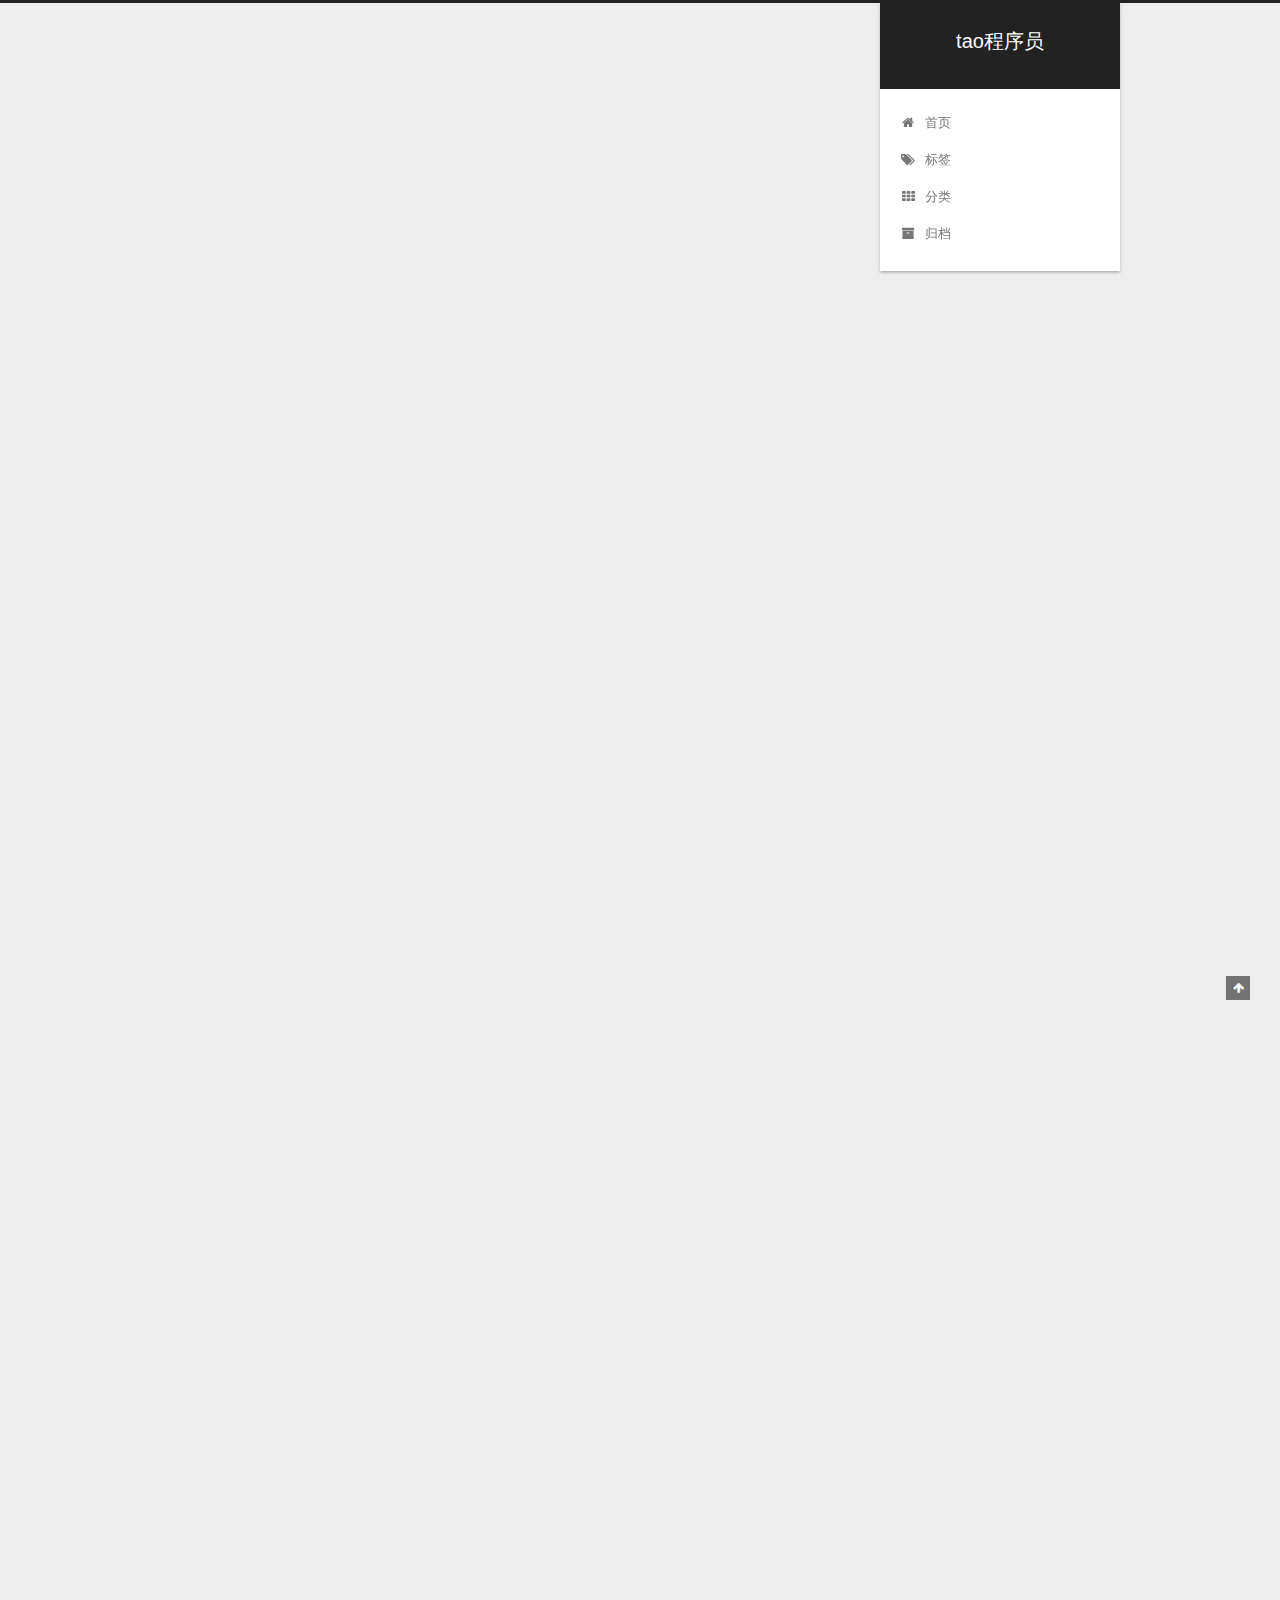
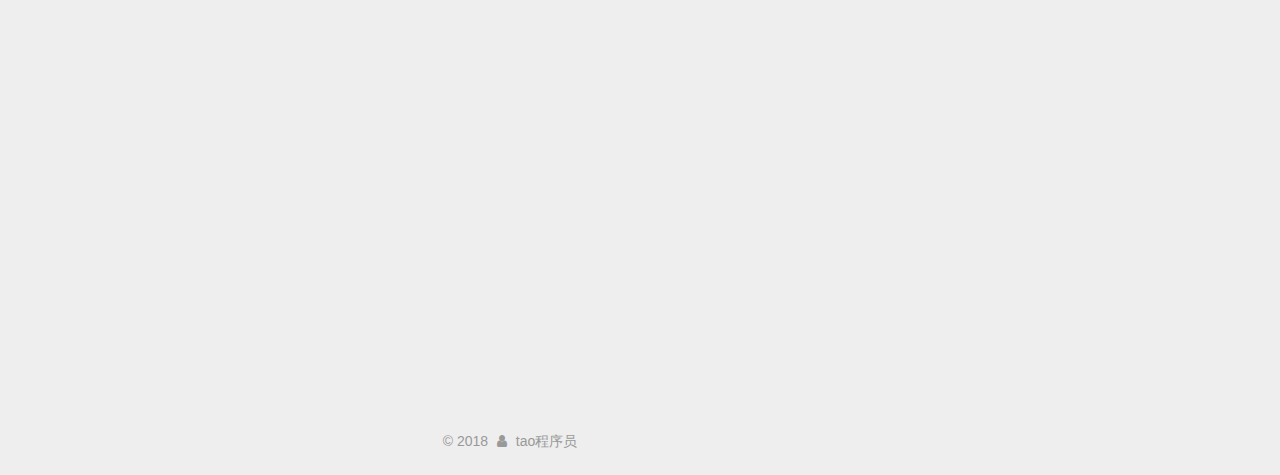
<file: 2018/01/18/index.html>
<!DOCTYPE html>



  


<html class="theme-next gemini use-motion" lang="zh-Hans">
<head>
  <meta charset="UTF-8"/>
<meta http-equiv="X-UA-Compatible" content="IE=edge" />
<meta name="viewport" content="width=device-width, initial-scale=1, maximum-scale=1"/>
<meta name="theme-color" content="#222">









<meta http-equiv="Cache-Control" content="no-transform" />
<meta http-equiv="Cache-Control" content="no-siteapp" />
















  
  
  <link href="/lib/fancybox/source/jquery.fancybox.css?v=2.1.5" rel="stylesheet" type="text/css" />







<link href="/lib/font-awesome/css/font-awesome.min.css?v=4.6.2" rel="stylesheet" type="text/css" />

<link href="/css/main.css?v=5.1.4" rel="stylesheet" type="text/css" />


  <link rel="apple-touch-icon" sizes="180x180" href="/images/apple-touch-icon-next.png?v=5.1.4">


  <link rel="icon" type="image/png" sizes="32x32" href="/images/favicon-32x32-next.png?v=5.1.4">


  <link rel="icon" type="image/png" sizes="16x16" href="/images/favicon-16x16-next.png?v=5.1.4">


  <link rel="mask-icon" href="/images/logo.svg?v=5.1.4" color="#222">





  <meta name="keywords" content="linux," />










<meta name="description" content="ls     显示文件或目录 -l  列出文件详细信息l(list) -a  列出当前目录下所有文件及目录，包括隐藏文件。mkdir  创建目录 -p  创建目录，若无父目录，则创建p(parent)">
<meta name="keywords" content="linux">
<meta property="og:type" content="article">
<meta property="og:title" content="Linux常用命令">
<meta property="og:url" content="http://www.68e.top/2018/01/18/index.html">
<meta property="og:site_name" content="tao程序员">
<meta property="og:description" content="ls     显示文件或目录 -l  列出文件详细信息l(list) -a  列出当前目录下所有文件及目录，包括隐藏文件。mkdir  创建目录 -p  创建目录，若无父目录，则创建p(parent)">
<meta property="og:locale" content="zh-Hans">
<meta property="og:updated_time" content="2018-01-19T09:18:57.715Z">
<meta name="twitter:card" content="summary">
<meta name="twitter:title" content="Linux常用命令">
<meta name="twitter:description" content="ls     显示文件或目录 -l  列出文件详细信息l(list) -a  列出当前目录下所有文件及目录，包括隐藏文件。mkdir  创建目录 -p  创建目录，若无父目录，则创建p(parent)">



<script type="text/javascript" id="hexo.configurations">
  var NexT = window.NexT || {};
  var CONFIG = {
    root: '/',
    scheme: 'Gemini',
    version: '5.1.4',
    sidebar: {"position":"right","display":"post","offset":12,"b2t":false,"scrollpercent":false,"onmobile":false},
    fancybox: true,
    tabs: true,
    motion: {"enable":true,"async":false,"transition":{"post_block":"fadeIn","post_header":"slideDownIn","post_body":"slideDownIn","coll_header":"slideLeftIn","sidebar":"slideUpIn"}},
    duoshuo: {
      userId: '0',
      author: '博主'
    },
    algolia: {
      applicationID: '',
      apiKey: '',
      indexName: '',
      hits: {"per_page":10},
      labels: {"input_placeholder":"Search for Posts","hits_empty":"We didn't find any results for the search: ${query}","hits_stats":"${hits} results found in ${time} ms"}
    }
  };
</script>
<script>
var _hmt = _hmt || [];
(function() {
  var hm = document.createElement("script");
  hm.src = "https://hm.baidu.com/hm.js?a9d0eb52983bb7c8a28cd76337f33e4e";
  var s = document.getElementsByTagName("script")[0]; 
  s.parentNode.insertBefore(hm, s);
})();
</script>
<script>(function(){
var src = (document.location.protocol == "http:") ? "http://js.passport.qihucdn.com/11.0.1.js?9097958d839ed29b9967e962fe96e65a":"https://jspassport.ssl.qhimg.com/11.0.1.js?9097958d839ed29b9967e962fe96e65a";
document.write('<script src="' + src + '" id="sozz"><\/script>');
})();
</script>
<script>
(function(){
    var bp = document.createElement('script');
    var curProtocol = window.location.protocol.split(':')[0];
    if (curProtocol === 'https') {
        bp.src = 'https://zz.bdstatic.com/linksubmit/push.js';
    }
    else {
        bp.src = 'http://push.zhanzhang.baidu.com/push.js';
    }
    var s = document.getElementsByTagName("script")[0];
    s.parentNode.insertBefore(bp, s);
})();
</script>


  <link rel="canonical" href="http://www.68e.top/2018/01/18/"/>





  <title>Linux常用命令 | tao程序员</title>
  








</head>

<body itemscope itemtype="http://schema.org/WebPage" lang="zh-Hans">

  
  
    
  

  <div class="container sidebar-position-right page-post-detail">
    <div class="headband"></div>

    <header id="header" class="header" itemscope itemtype="http://schema.org/WPHeader">
      <div class="header-inner"><div class="site-brand-wrapper">
  <div class="site-meta ">
    

    <div class="custom-logo-site-title">
      <a href="/"  class="brand" rel="start">
        <span class="logo-line-before"><i></i></span>
        <span class="site-title">tao程序员</span>
        <span class="logo-line-after"><i></i></span>
      </a>
    </div>
      
        <p class="site-subtitle"></p>
      
  </div>

  <div class="site-nav-toggle">
    <button>
      <span class="btn-bar"></span>
      <span class="btn-bar"></span>
      <span class="btn-bar"></span>
    </button>
  </div>
</div>

<nav class="site-nav">
  

  
    <ul id="menu" class="menu">
      
        
        <li class="menu-item menu-item-home">
          <a href="/" rel="section">
            
              <i class="menu-item-icon fa fa-fw fa-home"></i> <br />
            
            首页
          </a>
        </li>
      
        
        <li class="menu-item menu-item-tags">
          <a href="/tags/" rel="section">
            
              <i class="menu-item-icon fa fa-fw fa-tags"></i> <br />
            
            标签
          </a>
        </li>
      
        
        <li class="menu-item menu-item-categories">
          <a href="/categories/" rel="section">
            
              <i class="menu-item-icon fa fa-fw fa-th"></i> <br />
            
            分类
          </a>
        </li>
      
        
        <li class="menu-item menu-item-archives">
          <a href="/archives/" rel="section">
            
              <i class="menu-item-icon fa fa-fw fa-archive"></i> <br />
            
            归档
          </a>
        </li>
      

      
    </ul>
  

  
</nav>



 </div>
    </header>

    <main id="main" class="main">
      <div class="main-inner">
        <div class="content-wrap">
          <div id="content" class="content">
            

  <div id="posts" class="posts-expand">
    

  

  
  
  

  <article class="post post-type-normal" itemscope itemtype="http://schema.org/Article">
  
  
  
  <div class="post-block">
    <link itemprop="mainEntityOfPage" href="http://www.68e.top/2018/01/18/">

    <span hidden itemprop="author" itemscope itemtype="http://schema.org/Person">
      <meta itemprop="name" content="tao程序员">
      <meta itemprop="description" content="">
      <meta itemprop="image" content="/images/avatar.jpg">
    </span>

    <span hidden itemprop="publisher" itemscope itemtype="http://schema.org/Organization">
      <meta itemprop="name" content="tao程序员">
    </span>

    
      <header class="post-header">

        
        
          <h1 class="post-title" itemprop="name headline">Linux常用命令</h1>
        

        <div class="post-meta">
          <span class="post-time">
            
              <span class="post-meta-item-icon">
                <i class="fa fa-calendar-o"></i>
              </span>
              
                <span class="post-meta-item-text">发表于</span>
              
              <time title="创建于" itemprop="dateCreated datePublished" datetime="2018-01-18T22:21:08+08:00">
                2018-01-18
              </time>
            

            

            
          </span>

          
            <span class="post-category" >
            
              <span class="post-meta-divider">|</span>
            
              <span class="post-meta-item-icon">
                <i class="fa fa-folder-o"></i>
              </span>
              
                <span class="post-meta-item-text">分类于</span>
              
              
                <span itemprop="about" itemscope itemtype="http://schema.org/Thing">
                  <a href="/categories/linux/" itemprop="url" rel="index">
                    <span itemprop="name">linux</span>
                  </a>
                </span>

                
                
              
            </span>
          

          
            
          

          
          

          

          

          

        </div>
      </header>
    

    
    
    
    <div class="post-body" itemprop="articleBody">

      
      

      
        <h5 id="ls-显示文件或目录"><a href="#ls-显示文件或目录" class="headerlink" title="ls     显示文件或目录"></a>ls     显示文件或目录</h5><ul>
<li>-l  列出文件详细信息l(list)</li>
<li>-a  列出当前目录下所有文件及目录，包括隐藏文件。<h5 id="mkdir-创建目录"><a href="#mkdir-创建目录" class="headerlink" title="mkdir  创建目录"></a>mkdir  创建目录</h5></li>
<li>-p  创建目录，若无父目录，则创建p(parent)<a id="more"></a>
<h5 id="ls-显示文件或目录-1"><a href="#ls-显示文件或目录-1" class="headerlink" title="ls     显示文件或目录"></a>ls     显示文件或目录</h5></li>
<li>-l  列出文件详细信息l(list)</li>
<li>-a  列出当前目录下所有文件及目录，包括隐藏文件。<h5 id="mkdir-创建目录-1"><a href="#mkdir-创建目录-1" class="headerlink" title="mkdir  创建目录"></a>mkdir  创建目录</h5></li>
<li>-p  创建目录，若无父目录，则创建p(parent)</li>
</ul>
<h5 id="cd-切换目录"><a href="#cd-切换目录" class="headerlink" title="cd     切换目录"></a>cd     切换目录</h5><ul>
<li>cd.. 为上个目录</li>
</ul>
<h5 id="touch-创建空文件"><a href="#touch-创建空文件" class="headerlink" title="touch  创建空文件"></a>touch  创建空文件</h5><h5 id="echo-创建带有内容的文件。"><a href="#echo-创建带有内容的文件。" class="headerlink" title="echo   创建带有内容的文件。"></a>echo   创建带有内容的文件。</h5><h5 id="cat-查看文件内容"><a href="#cat-查看文件内容" class="headerlink" title="cat    查看文件内容"></a>cat    查看文件内容</h5><h5 id="cp-拷贝"><a href="#cp-拷贝" class="headerlink" title="cp     拷贝"></a>cp     拷贝</h5><ul>
<li>-f：强行复制文件或目录，不论目标文件或目录是否已存在；</li>
<li>-R/r：递归处理，将指定目录下的所有文件与子目录一并处理；<h5 id="mv-移动或重命名"><a href="#mv-移动或重命名" class="headerlink" title="mv     移动或重命名"></a>mv     移动或重命名</h5></li>
</ul>
<h5 id="rm-删除文件"><a href="#rm-删除文件" class="headerlink" title="rm     删除文件"></a>rm     删除文件</h5><ul>
<li>-r  递归删除，可删除子目录及文件</li>
<li>-f  强制删除</li>
</ul>
<h5 id="find-在文件系统中搜索某文件"><a href="#find-在文件系统中搜索某文件" class="headerlink" title="find   在文件系统中搜索某文件"></a>find   在文件系统中搜索某文件</h5><h5 id="wc-统计文本中行数、字数、字符数"><a href="#wc-统计文本中行数、字数、字符数" class="headerlink" title="wc     统计文本中行数、字数、字符数"></a>wc     统计文本中行数、字数、字符数</h5><h5 id="grep-在文本文件中查找某个字符串"><a href="#grep-在文本文件中查找某个字符串" class="headerlink" title="grep   在文本文件中查找某个字符串"></a>grep   在文本文件中查找某个字符串</h5><h5 id="rmdir-删除空目录"><a href="#rmdir-删除空目录" class="headerlink" title="rmdir  删除空目录"></a>rmdir  删除空目录</h5><h5 id="tree-树形结构显示目录，需要安装tree包"><a href="#tree-树形结构显示目录，需要安装tree包" class="headerlink" title="tree   树形结构显示目录，需要安装tree包"></a>tree   树形结构显示目录，需要安装tree包</h5><h5 id="pwd-显示当前目录"><a href="#pwd-显示当前目录" class="headerlink" title="pwd    显示当前目录"></a>pwd    显示当前目录</h5><h5 id="ln-创建链接文件"><a href="#ln-创建链接文件" class="headerlink" title="ln     创建链接文件"></a>ln     创建链接文件</h5><h5 id="vi-编写文本"><a href="#vi-编写文本" class="headerlink" title="vi     编写文本"></a>vi     编写文本</h5><h5 id="ps-命令用于显示当前进程-process-的状态"><a href="#ps-命令用于显示当前进程-process-的状态" class="headerlink" title="ps     命令用于显示当前进程 (process) 的状态"></a>ps     命令用于显示当前进程 (process) 的状态</h5><ul>
<li>-A 列出所有的行程</li>
</ul>
<h5 id="kill-结束进程"><a href="#kill-结束进程" class="headerlink" title="kill   结束进程"></a>kill   结束进程</h5><ul>
<li><p>-9 彻底结束进程</p>
</li>
<li><p>用法：kill -9 [PID]     PID是由ps命令获取到的</p>
</li>
</ul>
<h5 id="head、tail-显示文件头、尾内容-more、less"><a href="#head、tail-显示文件头、尾内容-more、less" class="headerlink" title="head、tail   显示文件头、尾内容 more、less"></a>head、tail   显示文件头、尾内容 more、less</h5>
      
    </div>
    
    
    

    

    

    

    <footer class="post-footer">
      
        <div class="post-tags">
          
            <a href="/tags/linux/" rel="tag"># linux</a>
          
        </div>
      

      
      
      

      
        <div class="post-nav">
          <div class="post-nav-next post-nav-item">
            
          </div>

          <span class="post-nav-divider"></span>

          <div class="post-nav-prev post-nav-item">
            
              <a href="/2018/01/28/" rel="prev" title="解决python的pip下载速度慢">
                解决python的pip下载速度慢 <i class="fa fa-chevron-right"></i>
              </a>
            
          </div>
        </div>
      

      
      
    </footer>
  </div>
  
  
  
  </article>



    <div class="post-spread">
      
    </div>
  </div>


          </div>
          


          

  



        </div>
        
          
  
  <div class="sidebar-toggle">
    <div class="sidebar-toggle-line-wrap">
      <span class="sidebar-toggle-line sidebar-toggle-line-first"></span>
      <span class="sidebar-toggle-line sidebar-toggle-line-middle"></span>
      <span class="sidebar-toggle-line sidebar-toggle-line-last"></span>
    </div>
  </div>

  <aside id="sidebar" class="sidebar">
    
    <div class="sidebar-inner">

      

      
        <ul class="sidebar-nav motion-element">
          <li class="sidebar-nav-toc sidebar-nav-active" data-target="post-toc-wrap">
            文章目录
          </li>
          <li class="sidebar-nav-overview" data-target="site-overview-wrap">
            站点概览
          </li>
        </ul>
      

      <section class="site-overview-wrap sidebar-panel">
        <div class="site-overview">
          <div class="site-author motion-element" itemprop="author" itemscope itemtype="http://schema.org/Person">
            
              <img class="site-author-image" itemprop="image"
                src="/images/avatar.jpg"
                alt="tao程序员" />
            
              <p class="site-author-name" itemprop="name">tao程序员</p>
              <p class="site-description motion-element" itemprop="description">代码，美术，音乐与二次元</p>
          </div>

          <nav class="site-state motion-element">

            
              <div class="site-state-item site-state-posts">
              
                <a href="/archives/">
              
                  <span class="site-state-item-count">2</span>
                  <span class="site-state-item-name">日志</span>
                </a>
              </div>
            

            
              
              
              <div class="site-state-item site-state-categories">
                <a href="/categories/index.html">
                  <span class="site-state-item-count">2</span>
                  <span class="site-state-item-name">分类</span>
                </a>
              </div>
            

            
              
              
              <div class="site-state-item site-state-tags">
                <a href="/tags/index.html">
                  <span class="site-state-item-count">2</span>
                  <span class="site-state-item-name">标签</span>
                </a>
              </div>
            

          </nav>

          

          

          
          

          
          

          

        </div>
      </section>

      
      <!--noindex-->
        <section class="post-toc-wrap motion-element sidebar-panel sidebar-panel-active">
          <div class="post-toc">

            
              
            

            
              <div class="post-toc-content"><ol class="nav"><li class="nav-item nav-level-5"><a class="nav-link" href="#ls-显示文件或目录"><span class="nav-number">1.</span> <span class="nav-text">ls     显示文件或目录</span></a></li><li class="nav-item nav-level-5"><a class="nav-link" href="#mkdir-创建目录"><span class="nav-number">2.</span> <span class="nav-text">mkdir  创建目录</span></a></li><li class="nav-item nav-level-5"><a class="nav-link" href="#ls-显示文件或目录-1"><span class="nav-number">3.</span> <span class="nav-text">ls     显示文件或目录</span></a></li><li class="nav-item nav-level-5"><a class="nav-link" href="#mkdir-创建目录-1"><span class="nav-number">4.</span> <span class="nav-text">mkdir  创建目录</span></a></li><li class="nav-item nav-level-5"><a class="nav-link" href="#cd-切换目录"><span class="nav-number">5.</span> <span class="nav-text">cd     切换目录</span></a></li><li class="nav-item nav-level-5"><a class="nav-link" href="#touch-创建空文件"><span class="nav-number">6.</span> <span class="nav-text">touch  创建空文件</span></a></li><li class="nav-item nav-level-5"><a class="nav-link" href="#echo-创建带有内容的文件。"><span class="nav-number">7.</span> <span class="nav-text">echo   创建带有内容的文件。</span></a></li><li class="nav-item nav-level-5"><a class="nav-link" href="#cat-查看文件内容"><span class="nav-number">8.</span> <span class="nav-text">cat    查看文件内容</span></a></li><li class="nav-item nav-level-5"><a class="nav-link" href="#cp-拷贝"><span class="nav-number">9.</span> <span class="nav-text">cp     拷贝</span></a></li><li class="nav-item nav-level-5"><a class="nav-link" href="#mv-移动或重命名"><span class="nav-number">10.</span> <span class="nav-text">mv     移动或重命名</span></a></li><li class="nav-item nav-level-5"><a class="nav-link" href="#rm-删除文件"><span class="nav-number">11.</span> <span class="nav-text">rm     删除文件</span></a></li><li class="nav-item nav-level-5"><a class="nav-link" href="#find-在文件系统中搜索某文件"><span class="nav-number">12.</span> <span class="nav-text">find   在文件系统中搜索某文件</span></a></li><li class="nav-item nav-level-5"><a class="nav-link" href="#wc-统计文本中行数、字数、字符数"><span class="nav-number">13.</span> <span class="nav-text">wc     统计文本中行数、字数、字符数</span></a></li><li class="nav-item nav-level-5"><a class="nav-link" href="#grep-在文本文件中查找某个字符串"><span class="nav-number">14.</span> <span class="nav-text">grep   在文本文件中查找某个字符串</span></a></li><li class="nav-item nav-level-5"><a class="nav-link" href="#rmdir-删除空目录"><span class="nav-number">15.</span> <span class="nav-text">rmdir  删除空目录</span></a></li><li class="nav-item nav-level-5"><a class="nav-link" href="#tree-树形结构显示目录，需要安装tree包"><span class="nav-number">16.</span> <span class="nav-text">tree   树形结构显示目录，需要安装tree包</span></a></li><li class="nav-item nav-level-5"><a class="nav-link" href="#pwd-显示当前目录"><span class="nav-number">17.</span> <span class="nav-text">pwd    显示当前目录</span></a></li><li class="nav-item nav-level-5"><a class="nav-link" href="#ln-创建链接文件"><span class="nav-number">18.</span> <span class="nav-text">ln     创建链接文件</span></a></li><li class="nav-item nav-level-5"><a class="nav-link" href="#vi-编写文本"><span class="nav-number">19.</span> <span class="nav-text">vi     编写文本</span></a></li><li class="nav-item nav-level-5"><a class="nav-link" href="#ps-命令用于显示当前进程-process-的状态"><span class="nav-number">20.</span> <span class="nav-text">ps     命令用于显示当前进程 (process) 的状态</span></a></li><li class="nav-item nav-level-5"><a class="nav-link" href="#kill-结束进程"><span class="nav-number">21.</span> <span class="nav-text">kill   结束进程</span></a></li><li class="nav-item nav-level-5"><a class="nav-link" href="#head、tail-显示文件头、尾内容-more、less"><span class="nav-number">22.</span> <span class="nav-text">head、tail   显示文件头、尾内容 more、less</span></a></li></ol></div>
            

          </div>
        </section>
      <!--/noindex-->
      

      

    </div>
  </aside>


        
      </div>
    </main>

    <footer id="footer" class="footer">
      <div class="footer-inner">
        <div class="copyright">&copy; <span itemprop="copyrightYear">2018</span>
  <span class="with-love">
    <i class="fa fa-user"></i>
  </span>
  <span class="author" itemprop="copyrightHolder">tao程序员</span>

  
</div>


        







        
      </div>
    </footer>

    
      <div class="back-to-top">
        <i class="fa fa-arrow-up"></i>
        
      </div>
    

    

  </div>

  

<script type="text/javascript">
  if (Object.prototype.toString.call(window.Promise) !== '[object Function]') {
    window.Promise = null;
  }
</script>









  












  
  
    <script type="text/javascript" src="/lib/jquery/index.js?v=2.1.3"></script>
  

  
  
    <script type="text/javascript" src="/lib/fastclick/lib/fastclick.min.js?v=1.0.6"></script>
  

  
  
    <script type="text/javascript" src="/lib/jquery_lazyload/jquery.lazyload.js?v=1.9.7"></script>
  

  
  
    <script type="text/javascript" src="/lib/velocity/velocity.min.js?v=1.2.1"></script>
  

  
  
    <script type="text/javascript" src="/lib/velocity/velocity.ui.min.js?v=1.2.1"></script>
  

  
  
    <script type="text/javascript" src="/lib/fancybox/source/jquery.fancybox.pack.js?v=2.1.5"></script>
  


  


  <script type="text/javascript" src="/js/src/utils.js?v=5.1.4"></script>

  <script type="text/javascript" src="/js/src/motion.js?v=5.1.4"></script>



  
  


  <script type="text/javascript" src="/js/src/affix.js?v=5.1.4"></script>

  <script type="text/javascript" src="/js/src/schemes/pisces.js?v=5.1.4"></script>



  
  <script type="text/javascript" src="/js/src/scrollspy.js?v=5.1.4"></script>
<script type="text/javascript" src="/js/src/post-details.js?v=5.1.4"></script>



  


  <script type="text/javascript" src="/js/src/bootstrap.js?v=5.1.4"></script>



  


  




	





  





  












  





  

  

  

  
  

  

  

  

</body>
</html>
</file>
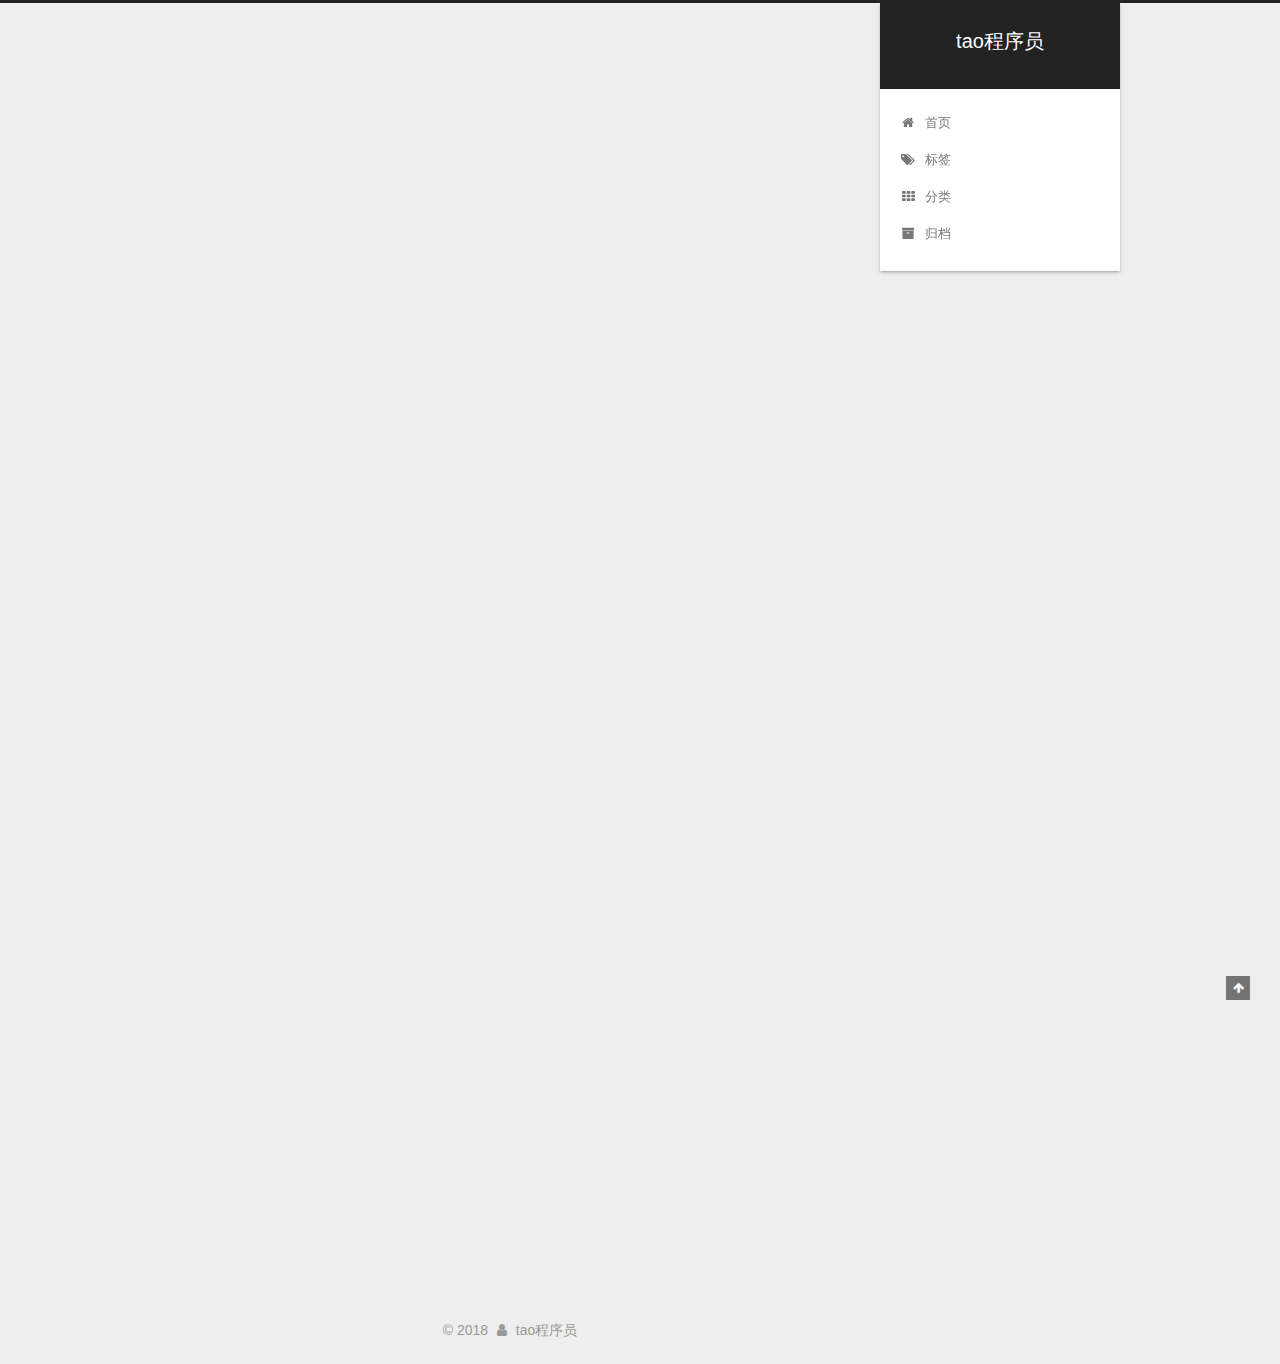
<file: 2018/01/28/index.html>
<!DOCTYPE html>



  


<html class="theme-next gemini use-motion" lang="zh-Hans">
<head>
  <meta charset="UTF-8"/>
<meta http-equiv="X-UA-Compatible" content="IE=edge" />
<meta name="viewport" content="width=device-width, initial-scale=1, maximum-scale=1"/>
<meta name="theme-color" content="#222">









<meta http-equiv="Cache-Control" content="no-transform" />
<meta http-equiv="Cache-Control" content="no-siteapp" />
















  
  
  <link href="/lib/fancybox/source/jquery.fancybox.css?v=2.1.5" rel="stylesheet" type="text/css" />







<link href="/lib/font-awesome/css/font-awesome.min.css?v=4.6.2" rel="stylesheet" type="text/css" />

<link href="/css/main.css?v=5.1.4" rel="stylesheet" type="text/css" />


  <link rel="apple-touch-icon" sizes="180x180" href="/images/apple-touch-icon-next.png?v=5.1.4">


  <link rel="icon" type="image/png" sizes="32x32" href="/images/favicon-32x32-next.png?v=5.1.4">


  <link rel="icon" type="image/png" sizes="16x16" href="/images/favicon-16x16-next.png?v=5.1.4">


  <link rel="mask-icon" href="/images/logo.svg?v=5.1.4" color="#222">





  <meta name="keywords" content="python," />










<meta name="description" content="使用pip安装软件包时，默认从pypi.python.org检索并获取，由于在服务器在美国，下载速度慢此时，可指定为境内的镜像站点。">
<meta name="keywords" content="python">
<meta property="og:type" content="article">
<meta property="og:title" content="解决python的pip下载速度慢">
<meta property="og:url" content="http://www.68e.top/2018/01/28/index.html">
<meta property="og:site_name" content="tao程序员">
<meta property="og:description" content="使用pip安装软件包时，默认从pypi.python.org检索并获取，由于在服务器在美国，下载速度慢此时，可指定为境内的镜像站点。">
<meta property="og:locale" content="zh-Hans">
<meta property="og:updated_time" content="2018-02-10T07:21:38.967Z">
<meta name="twitter:card" content="summary">
<meta name="twitter:title" content="解决python的pip下载速度慢">
<meta name="twitter:description" content="使用pip安装软件包时，默认从pypi.python.org检索并获取，由于在服务器在美国，下载速度慢此时，可指定为境内的镜像站点。">



<script type="text/javascript" id="hexo.configurations">
  var NexT = window.NexT || {};
  var CONFIG = {
    root: '/',
    scheme: 'Gemini',
    version: '5.1.4',
    sidebar: {"position":"right","display":"post","offset":12,"b2t":false,"scrollpercent":false,"onmobile":false},
    fancybox: true,
    tabs: true,
    motion: {"enable":true,"async":false,"transition":{"post_block":"fadeIn","post_header":"slideDownIn","post_body":"slideDownIn","coll_header":"slideLeftIn","sidebar":"slideUpIn"}},
    duoshuo: {
      userId: '0',
      author: '博主'
    },
    algolia: {
      applicationID: '',
      apiKey: '',
      indexName: '',
      hits: {"per_page":10},
      labels: {"input_placeholder":"Search for Posts","hits_empty":"We didn't find any results for the search: ${query}","hits_stats":"${hits} results found in ${time} ms"}
    }
  };
</script>
<script>
var _hmt = _hmt || [];
(function() {
  var hm = document.createElement("script");
  hm.src = "https://hm.baidu.com/hm.js?a9d0eb52983bb7c8a28cd76337f33e4e";
  var s = document.getElementsByTagName("script")[0]; 
  s.parentNode.insertBefore(hm, s);
})();
</script>
<script>(function(){
var src = (document.location.protocol == "http:") ? "http://js.passport.qihucdn.com/11.0.1.js?9097958d839ed29b9967e962fe96e65a":"https://jspassport.ssl.qhimg.com/11.0.1.js?9097958d839ed29b9967e962fe96e65a";
document.write('<script src="' + src + '" id="sozz"><\/script>');
})();
</script>
<script>
(function(){
    var bp = document.createElement('script');
    var curProtocol = window.location.protocol.split(':')[0];
    if (curProtocol === 'https') {
        bp.src = 'https://zz.bdstatic.com/linksubmit/push.js';
    }
    else {
        bp.src = 'http://push.zhanzhang.baidu.com/push.js';
    }
    var s = document.getElementsByTagName("script")[0];
    s.parentNode.insertBefore(bp, s);
})();
</script>


  <link rel="canonical" href="http://www.68e.top/2018/01/28/"/>





  <title>解决python的pip下载速度慢 | tao程序员</title>
  








</head>

<body itemscope itemtype="http://schema.org/WebPage" lang="zh-Hans">

  
  
    
  

  <div class="container sidebar-position-right page-post-detail">
    <div class="headband"></div>

    <header id="header" class="header" itemscope itemtype="http://schema.org/WPHeader">
      <div class="header-inner"><div class="site-brand-wrapper">
  <div class="site-meta ">
    

    <div class="custom-logo-site-title">
      <a href="/"  class="brand" rel="start">
        <span class="logo-line-before"><i></i></span>
        <span class="site-title">tao程序员</span>
        <span class="logo-line-after"><i></i></span>
      </a>
    </div>
      
        <p class="site-subtitle"></p>
      
  </div>

  <div class="site-nav-toggle">
    <button>
      <span class="btn-bar"></span>
      <span class="btn-bar"></span>
      <span class="btn-bar"></span>
    </button>
  </div>
</div>

<nav class="site-nav">
  

  
    <ul id="menu" class="menu">
      
        
        <li class="menu-item menu-item-home">
          <a href="/" rel="section">
            
              <i class="menu-item-icon fa fa-fw fa-home"></i> <br />
            
            首页
          </a>
        </li>
      
        
        <li class="menu-item menu-item-tags">
          <a href="/tags/" rel="section">
            
              <i class="menu-item-icon fa fa-fw fa-tags"></i> <br />
            
            标签
          </a>
        </li>
      
        
        <li class="menu-item menu-item-categories">
          <a href="/categories/" rel="section">
            
              <i class="menu-item-icon fa fa-fw fa-th"></i> <br />
            
            分类
          </a>
        </li>
      
        
        <li class="menu-item menu-item-archives">
          <a href="/archives/" rel="section">
            
              <i class="menu-item-icon fa fa-fw fa-archive"></i> <br />
            
            归档
          </a>
        </li>
      

      
    </ul>
  

  
</nav>



 </div>
    </header>

    <main id="main" class="main">
      <div class="main-inner">
        <div class="content-wrap">
          <div id="content" class="content">
            

  <div id="posts" class="posts-expand">
    

  

  
  
  

  <article class="post post-type-normal" itemscope itemtype="http://schema.org/Article">
  
  
  
  <div class="post-block">
    <link itemprop="mainEntityOfPage" href="http://www.68e.top/2018/01/28/">

    <span hidden itemprop="author" itemscope itemtype="http://schema.org/Person">
      <meta itemprop="name" content="tao程序员">
      <meta itemprop="description" content="">
      <meta itemprop="image" content="/images/avatar.jpg">
    </span>

    <span hidden itemprop="publisher" itemscope itemtype="http://schema.org/Organization">
      <meta itemprop="name" content="tao程序员">
    </span>

    
      <header class="post-header">

        
        
          <h1 class="post-title" itemprop="name headline">解决python的pip下载速度慢</h1>
        

        <div class="post-meta">
          <span class="post-time">
            
              <span class="post-meta-item-icon">
                <i class="fa fa-calendar-o"></i>
              </span>
              
                <span class="post-meta-item-text">发表于</span>
              
              <time title="创建于" itemprop="dateCreated datePublished" datetime="2018-01-28T23:02:18+08:00">
                2018-01-28
              </time>
            

            

            
          </span>

          
            <span class="post-category" >
            
              <span class="post-meta-divider">|</span>
            
              <span class="post-meta-item-icon">
                <i class="fa fa-folder-o"></i>
              </span>
              
                <span class="post-meta-item-text">分类于</span>
              
              
                <span itemprop="about" itemscope itemtype="http://schema.org/Thing">
                  <a href="/categories/python/" itemprop="url" rel="index">
                    <span itemprop="name">python</span>
                  </a>
                </span>

                
                
              
            </span>
          

          
            
          

          
          

          

          

          

        </div>
      </header>
    

    
    
    
    <div class="post-body" itemprop="articleBody">

      
      

      
        <h3 id="使用pip安装软件包时，默认从pypi-python-org检索并获取，由于在服务器在美国，下载速度慢此时，可指定为境内的镜像站点。"><a href="#使用pip安装软件包时，默认从pypi-python-org检索并获取，由于在服务器在美国，下载速度慢此时，可指定为境内的镜像站点。" class="headerlink" title="使用pip安装软件包时，默认从pypi.python.org检索并获取，由于在服务器在美国，下载速度慢此时，可指定为境内的镜像站点。"></a>使用pip安装软件包时，默认从pypi.python.org检索并获取，由于在服务器在美国，下载速度慢此时，可指定为境内的镜像站点。</h3><a id="more"></a>
<h2 id="国内镜像站点"><a href="#国内镜像站点" class="headerlink" title="国内镜像站点:"></a>国内镜像站点:</h2><blockquote>
<p>清华：<a href="https://pypi.tuna.tsinghua.edu.cn/simple" target="_blank" rel="noopener">https://pypi.tuna.tsinghua.edu.cn/simple</a></p>
<p>阿里云：<a href="http://mirrors.aliyun.com/pypi/simple/" target="_blank" rel="noopener">http://mirrors.aliyun.com/pypi/simple/</a></p>
<p>豆瓣：<a href="http://pypi.douban.com/simple/" target="_blank" rel="noopener">http://pypi.douban.com/simple/</a></p>
<p>中国科技大学：<br><a href="https://pypi.mirrors.ustc.edu.cn/simple/" target="_blank" rel="noopener">https://pypi.mirrors.ustc.edu.cn/simple/</a></p>
</blockquote>
<h2 id="临时使用："><a href="#临时使用：" class="headerlink" title="临时使用："></a>临时使用：</h2><p>可以在使用pip的时候加参数-i:</p>
<p>pip install -i <a href="https://pypi.tuna.tsinghua.edu.cn/simple" target="_blank" rel="noopener">https://pypi.tuna.tsinghua.edu.cn/simple</a> [下载包的名字]</p>
<h2 id="永久使用"><a href="#永久使用" class="headerlink" title="永久使用:"></a>永久使用:</h2><p>在Linux下，修改 ~/.pip/pip.conf (没有就创建一个文件夹及文件。文件夹前要加“.”，表示是隐藏文件夹)</p>
<p>在windows下，打开C盘在文件地址栏下 输入 %APPDATA% 按回车，在这个目录下新建一个为pip的文件夹，接着打开这个文件夹，再新建一个为pip.ini的文件。</p>
<h2 id="文件的内容为："><a href="#文件的内容为：" class="headerlink" title="文件的内容为："></a>文件的内容为：</h2><figure class="highlight plain"><table><tr><td class="gutter"><pre><span class="line">1</span><br><span class="line">2</span><br><span class="line">3</span><br><span class="line">4</span><br></pre></td><td class="code"><pre><span class="line">[global]        </span><br><span class="line">index-url = https://pypi.tuna.tsinghua.edu.cn/simple</span><br><span class="line">[install] </span><br><span class="line">trusted-host=pypi.tuna.tsinghua.edu.cn</span><br></pre></td></tr></table></figure>
<h4 id="index-url：-镜像站点"><a href="#index-url：-镜像站点" class="headerlink" title="index-url：[镜像站点]"></a>index-url：[镜像站点]</h4><h4 id="trusted-host-镜像站点的域名"><a href="#trusted-host-镜像站点的域名" class="headerlink" title="trusted-host: [镜像站点的域名]"></a>trusted-host: [镜像站点的域名]</h4>
      
    </div>
    
    
    

    

    

    

    <footer class="post-footer">
      
        <div class="post-tags">
          
            <a href="/tags/python/" rel="tag"># python</a>
          
        </div>
      

      
      
      

      
        <div class="post-nav">
          <div class="post-nav-next post-nav-item">
            
              <a href="/2018/01/18/" rel="next" title="Linux常用命令">
                <i class="fa fa-chevron-left"></i> Linux常用命令
              </a>
            
          </div>

          <span class="post-nav-divider"></span>

          <div class="post-nav-prev post-nav-item">
            
          </div>
        </div>
      

      
      
    </footer>
  </div>
  
  
  
  </article>



    <div class="post-spread">
      
    </div>
  </div>


          </div>
          


          

  



        </div>
        
          
  
  <div class="sidebar-toggle">
    <div class="sidebar-toggle-line-wrap">
      <span class="sidebar-toggle-line sidebar-toggle-line-first"></span>
      <span class="sidebar-toggle-line sidebar-toggle-line-middle"></span>
      <span class="sidebar-toggle-line sidebar-toggle-line-last"></span>
    </div>
  </div>

  <aside id="sidebar" class="sidebar">
    
    <div class="sidebar-inner">

      

      
        <ul class="sidebar-nav motion-element">
          <li class="sidebar-nav-toc sidebar-nav-active" data-target="post-toc-wrap">
            文章目录
          </li>
          <li class="sidebar-nav-overview" data-target="site-overview-wrap">
            站点概览
          </li>
        </ul>
      

      <section class="site-overview-wrap sidebar-panel">
        <div class="site-overview">
          <div class="site-author motion-element" itemprop="author" itemscope itemtype="http://schema.org/Person">
            
              <img class="site-author-image" itemprop="image"
                src="/images/avatar.jpg"
                alt="tao程序员" />
            
              <p class="site-author-name" itemprop="name">tao程序员</p>
              <p class="site-description motion-element" itemprop="description">代码，美术，音乐与二次元</p>
          </div>

          <nav class="site-state motion-element">

            
              <div class="site-state-item site-state-posts">
              
                <a href="/archives/">
              
                  <span class="site-state-item-count">2</span>
                  <span class="site-state-item-name">日志</span>
                </a>
              </div>
            

            
              
              
              <div class="site-state-item site-state-categories">
                <a href="/categories/index.html">
                  <span class="site-state-item-count">2</span>
                  <span class="site-state-item-name">分类</span>
                </a>
              </div>
            

            
              
              
              <div class="site-state-item site-state-tags">
                <a href="/tags/index.html">
                  <span class="site-state-item-count">2</span>
                  <span class="site-state-item-name">标签</span>
                </a>
              </div>
            

          </nav>

          

          

          
          

          
          

          

        </div>
      </section>

      
      <!--noindex-->
        <section class="post-toc-wrap motion-element sidebar-panel sidebar-panel-active">
          <div class="post-toc">

            
              
            

            
              <div class="post-toc-content"><ol class="nav"><li class="nav-item nav-level-3"><a class="nav-link" href="#使用pip安装软件包时，默认从pypi-python-org检索并获取，由于在服务器在美国，下载速度慢此时，可指定为境内的镜像站点。"><span class="nav-number">1.</span> <span class="nav-text">使用pip安装软件包时，默认从pypi.python.org检索并获取，由于在服务器在美国，下载速度慢此时，可指定为境内的镜像站点。</span></a></li></ol></li><li class="nav-item nav-level-2"><a class="nav-link" href="#国内镜像站点"><span class="nav-number"></span> <span class="nav-text">国内镜像站点:</span></a></li><li class="nav-item nav-level-2"><a class="nav-link" href="#临时使用："><span class="nav-number"></span> <span class="nav-text">临时使用：</span></a></li><li class="nav-item nav-level-2"><a class="nav-link" href="#永久使用"><span class="nav-number"></span> <span class="nav-text">永久使用:</span></a></li><li class="nav-item nav-level-2"><a class="nav-link" href="#文件的内容为："><span class="nav-number"></span> <span class="nav-text">文件的内容为：</span></a><ol class="nav-child"><li class="nav-item nav-level-4"><a class="nav-link" href="#index-url：-镜像站点"><span class="nav-number">0.1.</span> <span class="nav-text">index-url：[镜像站点]</span></a></li><li class="nav-item nav-level-4"><a class="nav-link" href="#trusted-host-镜像站点的域名"><span class="nav-number">0.2.</span> <span class="nav-text">trusted-host: [镜像站点的域名]</span></a></li></ol></li></ol></div>
            

          </div>
        </section>
      <!--/noindex-->
      

      

    </div>
  </aside>


        
      </div>
    </main>

    <footer id="footer" class="footer">
      <div class="footer-inner">
        <div class="copyright">&copy; <span itemprop="copyrightYear">2018</span>
  <span class="with-love">
    <i class="fa fa-user"></i>
  </span>
  <span class="author" itemprop="copyrightHolder">tao程序员</span>

  
</div>


        







        
      </div>
    </footer>

    
      <div class="back-to-top">
        <i class="fa fa-arrow-up"></i>
        
      </div>
    

    

  </div>

  

<script type="text/javascript">
  if (Object.prototype.toString.call(window.Promise) !== '[object Function]') {
    window.Promise = null;
  }
</script>









  












  
  
    <script type="text/javascript" src="/lib/jquery/index.js?v=2.1.3"></script>
  

  
  
    <script type="text/javascript" src="/lib/fastclick/lib/fastclick.min.js?v=1.0.6"></script>
  

  
  
    <script type="text/javascript" src="/lib/jquery_lazyload/jquery.lazyload.js?v=1.9.7"></script>
  

  
  
    <script type="text/javascript" src="/lib/velocity/velocity.min.js?v=1.2.1"></script>
  

  
  
    <script type="text/javascript" src="/lib/velocity/velocity.ui.min.js?v=1.2.1"></script>
  

  
  
    <script type="text/javascript" src="/lib/fancybox/source/jquery.fancybox.pack.js?v=2.1.5"></script>
  


  


  <script type="text/javascript" src="/js/src/utils.js?v=5.1.4"></script>

  <script type="text/javascript" src="/js/src/motion.js?v=5.1.4"></script>



  
  


  <script type="text/javascript" src="/js/src/affix.js?v=5.1.4"></script>

  <script type="text/javascript" src="/js/src/schemes/pisces.js?v=5.1.4"></script>



  
  <script type="text/javascript" src="/js/src/scrollspy.js?v=5.1.4"></script>
<script type="text/javascript" src="/js/src/post-details.js?v=5.1.4"></script>



  


  <script type="text/javascript" src="/js/src/bootstrap.js?v=5.1.4"></script>



  


  




	





  





  












  





  

  

  

  
  

  

  

  

</body>
</html>
</file>
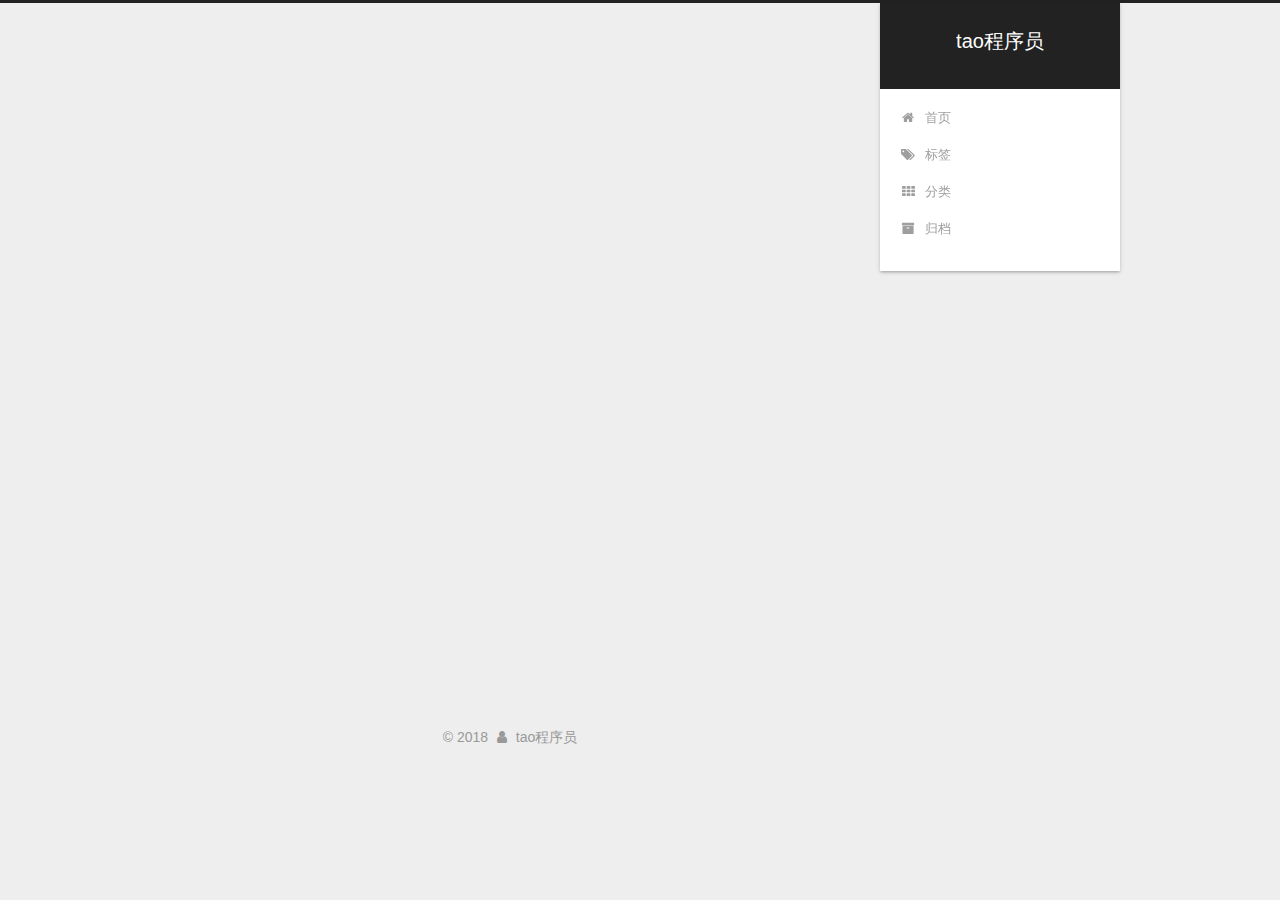
<file: archives/2018/01/index.html>
<!DOCTYPE html>



  


<html class="theme-next gemini use-motion" lang="zh-Hans">
<head>
  <meta charset="UTF-8"/>
<meta http-equiv="X-UA-Compatible" content="IE=edge" />
<meta name="viewport" content="width=device-width, initial-scale=1, maximum-scale=1"/>
<meta name="theme-color" content="#222">









<meta http-equiv="Cache-Control" content="no-transform" />
<meta http-equiv="Cache-Control" content="no-siteapp" />
















  
  
  <link href="/lib/fancybox/source/jquery.fancybox.css?v=2.1.5" rel="stylesheet" type="text/css" />







<link href="/lib/font-awesome/css/font-awesome.min.css?v=4.6.2" rel="stylesheet" type="text/css" />

<link href="/css/main.css?v=5.1.4" rel="stylesheet" type="text/css" />


  <link rel="apple-touch-icon" sizes="180x180" href="/images/apple-touch-icon-next.png?v=5.1.4">


  <link rel="icon" type="image/png" sizes="32x32" href="/images/favicon-32x32-next.png?v=5.1.4">


  <link rel="icon" type="image/png" sizes="16x16" href="/images/favicon-16x16-next.png?v=5.1.4">


  <link rel="mask-icon" href="/images/logo.svg?v=5.1.4" color="#222">





  <meta name="keywords" content="Hexo, NexT" />










<meta name="description" content="代码，美术，音乐与二次元">
<meta property="og:type" content="website">
<meta property="og:title" content="tao程序员">
<meta property="og:url" content="http://www.68e.top/archives/2018/01/index.html">
<meta property="og:site_name" content="tao程序员">
<meta property="og:description" content="代码，美术，音乐与二次元">
<meta property="og:locale" content="zh-Hans">
<meta name="twitter:card" content="summary">
<meta name="twitter:title" content="tao程序员">
<meta name="twitter:description" content="代码，美术，音乐与二次元">



<script type="text/javascript" id="hexo.configurations">
  var NexT = window.NexT || {};
  var CONFIG = {
    root: '/',
    scheme: 'Gemini',
    version: '5.1.4',
    sidebar: {"position":"right","display":"post","offset":12,"b2t":false,"scrollpercent":false,"onmobile":false},
    fancybox: true,
    tabs: true,
    motion: {"enable":true,"async":false,"transition":{"post_block":"fadeIn","post_header":"slideDownIn","post_body":"slideDownIn","coll_header":"slideLeftIn","sidebar":"slideUpIn"}},
    duoshuo: {
      userId: '0',
      author: '博主'
    },
    algolia: {
      applicationID: '',
      apiKey: '',
      indexName: '',
      hits: {"per_page":10},
      labels: {"input_placeholder":"Search for Posts","hits_empty":"We didn't find any results for the search: ${query}","hits_stats":"${hits} results found in ${time} ms"}
    }
  };
</script>
<script>
var _hmt = _hmt || [];
(function() {
  var hm = document.createElement("script");
  hm.src = "https://hm.baidu.com/hm.js?a9d0eb52983bb7c8a28cd76337f33e4e";
  var s = document.getElementsByTagName("script")[0]; 
  s.parentNode.insertBefore(hm, s);
})();
</script>
<script>(function(){
var src = (document.location.protocol == "http:") ? "http://js.passport.qihucdn.com/11.0.1.js?9097958d839ed29b9967e962fe96e65a":"https://jspassport.ssl.qhimg.com/11.0.1.js?9097958d839ed29b9967e962fe96e65a";
document.write('<script src="' + src + '" id="sozz"><\/script>');
})();
</script>
<script>
(function(){
    var bp = document.createElement('script');
    var curProtocol = window.location.protocol.split(':')[0];
    if (curProtocol === 'https') {
        bp.src = 'https://zz.bdstatic.com/linksubmit/push.js';
    }
    else {
        bp.src = 'http://push.zhanzhang.baidu.com/push.js';
    }
    var s = document.getElementsByTagName("script")[0];
    s.parentNode.insertBefore(bp, s);
})();
</script>


  <link rel="canonical" href="http://www.68e.top/archives/2018/01/"/>





  <title>归档 | tao程序员</title>
  








</head>

<body itemscope itemtype="http://schema.org/WebPage" lang="zh-Hans">

  
  
    
  

  <div class="container sidebar-position-right page-archive">
    <div class="headband"></div>

    <header id="header" class="header" itemscope itemtype="http://schema.org/WPHeader">
      <div class="header-inner"><div class="site-brand-wrapper">
  <div class="site-meta ">
    

    <div class="custom-logo-site-title">
      <a href="/"  class="brand" rel="start">
        <span class="logo-line-before"><i></i></span>
        <span class="site-title">tao程序员</span>
        <span class="logo-line-after"><i></i></span>
      </a>
    </div>
      
        <p class="site-subtitle"></p>
      
  </div>

  <div class="site-nav-toggle">
    <button>
      <span class="btn-bar"></span>
      <span class="btn-bar"></span>
      <span class="btn-bar"></span>
    </button>
  </div>
</div>

<nav class="site-nav">
  

  
    <ul id="menu" class="menu">
      
        
        <li class="menu-item menu-item-home">
          <a href="/" rel="section">
            
              <i class="menu-item-icon fa fa-fw fa-home"></i> <br />
            
            首页
          </a>
        </li>
      
        
        <li class="menu-item menu-item-tags">
          <a href="/tags/" rel="section">
            
              <i class="menu-item-icon fa fa-fw fa-tags"></i> <br />
            
            标签
          </a>
        </li>
      
        
        <li class="menu-item menu-item-categories">
          <a href="/categories/" rel="section">
            
              <i class="menu-item-icon fa fa-fw fa-th"></i> <br />
            
            分类
          </a>
        </li>
      
        
        <li class="menu-item menu-item-archives">
          <a href="/archives/" rel="section">
            
              <i class="menu-item-icon fa fa-fw fa-archive"></i> <br />
            
            归档
          </a>
        </li>
      

      
    </ul>
  

  
</nav>



 </div>
    </header>

    <main id="main" class="main">
      <div class="main-inner">
        <div class="content-wrap">
          <div id="content" class="content">
            

  
  
  
  <div class="post-block archive">
    <div id="posts" class="posts-collapse">
      <span class="archive-move-on"></span>

      <span class="archive-page-counter">
        
        
        
          
        
        嗯..! 目前共计 2 篇日志。 继续努力。
      </span>

      

        
        
        

        
          
          <div class="collection-title">
            <h1 class="archive-year" id="archive-year-2018">2018</h1>
          </div>
        
        

        

  <article class="post post-type-normal" itemscope itemtype="http://schema.org/Article">
    <header class="post-header">

      <h2 class="post-title">
        
            <a class="post-title-link" href="/2018/01/28/" itemprop="url">
              
                <span itemprop="name">解决python的pip下载速度慢</span>
              
            </a>
        
      </h2>

      <div class="post-meta">
        <time class="post-time" itemprop="dateCreated"
              datetime="2018-01-28T23:02:18+08:00"
              content="2018-01-28" >
          01-28
        </time>
      </div>

    </header>
  </article>



      

        
        
        

        
        

        

  <article class="post post-type-normal" itemscope itemtype="http://schema.org/Article">
    <header class="post-header">

      <h2 class="post-title">
        
            <a class="post-title-link" href="/2018/01/18/" itemprop="url">
              
                <span itemprop="name">Linux常用命令</span>
              
            </a>
        
      </h2>

      <div class="post-meta">
        <time class="post-time" itemprop="dateCreated"
              datetime="2018-01-18T22:21:08+08:00"
              content="2018-01-18" >
          01-18
        </time>
      </div>

    </header>
  </article>



      

    </div>
  </div>
  
  
  

  



          </div>
          


          

        </div>
        
          
  
  <div class="sidebar-toggle">
    <div class="sidebar-toggle-line-wrap">
      <span class="sidebar-toggle-line sidebar-toggle-line-first"></span>
      <span class="sidebar-toggle-line sidebar-toggle-line-middle"></span>
      <span class="sidebar-toggle-line sidebar-toggle-line-last"></span>
    </div>
  </div>

  <aside id="sidebar" class="sidebar">
    
    <div class="sidebar-inner">

      

      

      <section class="site-overview-wrap sidebar-panel sidebar-panel-active">
        <div class="site-overview">
          <div class="site-author motion-element" itemprop="author" itemscope itemtype="http://schema.org/Person">
            
              <img class="site-author-image" itemprop="image"
                src="/images/avatar.jpg"
                alt="tao程序员" />
            
              <p class="site-author-name" itemprop="name">tao程序员</p>
              <p class="site-description motion-element" itemprop="description">代码，美术，音乐与二次元</p>
          </div>

          <nav class="site-state motion-element">

            
              <div class="site-state-item site-state-posts">
              
                <a href="/archives/">
              
                  <span class="site-state-item-count">2</span>
                  <span class="site-state-item-name">日志</span>
                </a>
              </div>
            

            
              
              
              <div class="site-state-item site-state-categories">
                <a href="/categories/index.html">
                  <span class="site-state-item-count">2</span>
                  <span class="site-state-item-name">分类</span>
                </a>
              </div>
            

            
              
              
              <div class="site-state-item site-state-tags">
                <a href="/tags/index.html">
                  <span class="site-state-item-count">2</span>
                  <span class="site-state-item-name">标签</span>
                </a>
              </div>
            

          </nav>

          

          

          
          

          
          

          

        </div>
      </section>

      

      

    </div>
  </aside>


        
      </div>
    </main>

    <footer id="footer" class="footer">
      <div class="footer-inner">
        <div class="copyright">&copy; <span itemprop="copyrightYear">2018</span>
  <span class="with-love">
    <i class="fa fa-user"></i>
  </span>
  <span class="author" itemprop="copyrightHolder">tao程序员</span>

  
</div>


        







        
      </div>
    </footer>

    
      <div class="back-to-top">
        <i class="fa fa-arrow-up"></i>
        
      </div>
    

    

  </div>

  

<script type="text/javascript">
  if (Object.prototype.toString.call(window.Promise) !== '[object Function]') {
    window.Promise = null;
  }
</script>









  












  
  
    <script type="text/javascript" src="/lib/jquery/index.js?v=2.1.3"></script>
  

  
  
    <script type="text/javascript" src="/lib/fastclick/lib/fastclick.min.js?v=1.0.6"></script>
  

  
  
    <script type="text/javascript" src="/lib/jquery_lazyload/jquery.lazyload.js?v=1.9.7"></script>
  

  
  
    <script type="text/javascript" src="/lib/velocity/velocity.min.js?v=1.2.1"></script>
  

  
  
    <script type="text/javascript" src="/lib/velocity/velocity.ui.min.js?v=1.2.1"></script>
  

  
  
    <script type="text/javascript" src="/lib/fancybox/source/jquery.fancybox.pack.js?v=2.1.5"></script>
  


  


  <script type="text/javascript" src="/js/src/utils.js?v=5.1.4"></script>

  <script type="text/javascript" src="/js/src/motion.js?v=5.1.4"></script>



  
  


  <script type="text/javascript" src="/js/src/affix.js?v=5.1.4"></script>

  <script type="text/javascript" src="/js/src/schemes/pisces.js?v=5.1.4"></script>



  

  


  <script type="text/javascript" src="/js/src/bootstrap.js?v=5.1.4"></script>



  


  




	





  





  












  





  

  

  

  
  

  

  

  

</body>
</html>
</file>
<file: css/main.css>
/* normalize.css v3.0.2 | MIT License | git.io/normalize */
html {
  font-family: sans-serif; /* 1 */
  -ms-text-size-adjust: 100%; /* 2 */
  -webkit-text-size-adjust: 100%; /* 2 */
}
body {
  margin: 0;
}
article,
aside,
details,
figcaption,
figure,
footer,
header,
hgroup,
main,
menu,
nav,
section,
summary {
  display: block;
}
audio,
canvas,
progress,
video {
  display: inline-block; /* 1 */
  vertical-align: baseline; /* 2 */
}
audio:not([controls]) {
  display: none;
  height: 0;
}
[hidden],
template {
  display: none;
}
a {
  background-color: transparent;
}
a:active,
a:hover {
  outline: 0;
}
abbr[title] {
  border-bottom: 1px dotted;
}
b,
strong {
  font-weight: bold;
}
dfn {
  font-style: italic;
}
h1 {
  font-size: 2em;
  margin: 0.67em 0;
}
mark {
  background: #ff0;
  color: #000;
}
small {
  font-size: 80%;
}
sub,
sup {
  font-size: 75%;
  line-height: 0;
  position: relative;
  vertical-align: baseline;
}
sup {
  top: -0.5em;
}
sub {
  bottom: -0.25em;
}
img {
  border: 0;
}
svg:not(:root) {
  overflow: hidden;
}
figure {
  margin: 1em 40px;
}
hr {
  -moz-box-sizing: content-box;
  box-sizing: content-box;
  height: 0;
}
pre {
  overflow: auto;
}
code,
kbd,
pre,
samp {
  font-family: monospace, monospace;
  font-size: 1em;
}
button,
input,
optgroup,
select,
textarea {
  color: inherit; /* 1 */
  font: inherit; /* 2 */
  margin: 0; /* 3 */
}
button {
  overflow: visible;
}
button,
select {
  text-transform: none;
}
button,
html input[type="button"],
input[type="reset"],
input[type="submit"] {
  -webkit-appearance: button; /* 2 */
  cursor: pointer; /* 3 */
}
button[disabled],
html input[disabled] {
  cursor: default;
}
button::-moz-focus-inner,
input::-moz-focus-inner {
  border: 0;
  padding: 0;
}
input {
  line-height: normal;
}
input[type="checkbox"],
input[type="radio"] {
  box-sizing: border-box; /* 1 */
  padding: 0; /* 2 */
}
input[type="number"]::-webkit-inner-spin-button,
input[type="number"]::-webkit-outer-spin-button {
  height: auto;
}
input[type="search"] {
  -webkit-appearance: textfield; /* 1 */
  -moz-box-sizing: content-box;
  -webkit-box-sizing: content-box; /* 2 */
  box-sizing: content-box;
}
input[type="search"]::-webkit-search-cancel-button,
input[type="search"]::-webkit-search-decoration {
  -webkit-appearance: none;
}
fieldset {
  border: 1px solid #c0c0c0;
  margin: 0 2px;
  padding: 0.35em 0.625em 0.75em;
}
legend {
  border: 0; /* 1 */
  padding: 0; /* 2 */
}
textarea {
  overflow: auto;
}
optgroup {
  font-weight: bold;
}
table {
  border-collapse: collapse;
  border-spacing: 0;
}
td,
th {
  padding: 0;
}
::selection {
  background: #262a30;
  color: #fff;
}
body {
  position: relative;
  font-family: 'Lato', "PingFang SC", "Microsoft YaHei", sans-serif;
  font-size: 14px;
  line-height: 2;
  color: #555;
  background: #eee;
}
@media (max-width: 767px) {
  body {
    padding-right: 0 !important;
  }
}
@media (min-width: 768px) and (max-width: 991px) {
  body {
    padding-right: 0 !important;
  }
}
@media (min-width: 1600px) {
  body {
    font-size: 16px;
  }
}
h1,
h2,
h3,
h4,
h5,
h6 {
  margin: 0;
  padding: 0;
  font-weight: bold;
  line-height: 1.5;
  font-family: 'Lato', "PingFang SC", "Microsoft YaHei", sans-serif;
}
h2,
h3,
h4,
h5,
h6 {
  margin: 20px 0 15px;
}
h1 {
  font-size: 22px;
}
@media (max-width: 767px) {
  h1 {
    font-size: 18px;
  }
}
h2 {
  font-size: 20px;
}
@media (max-width: 767px) {
  h2 {
    font-size: 16px;
  }
}
h3 {
  font-size: 18px;
}
@media (max-width: 767px) {
  h3 {
    font-size: 14px;
  }
}
h4 {
  font-size: 16px;
}
@media (max-width: 767px) {
  h4 {
    font-size: 12px;
  }
}
h5 {
  font-size: 14px;
}
@media (max-width: 767px) {
  h5 {
    font-size: 10px;
  }
}
h6 {
  font-size: 12px;
}
@media (max-width: 767px) {
  h6 {
    font-size: 8px;
  }
}
p {
  margin: 0 0 20px 0;
}
a {
  color: #555;
  text-decoration: none;
  outline: none;
  border-bottom: 1px solid #999;
  word-wrap: break-word;
}
a:hover {
  color: #222;
  border-bottom-color: #222;
}
blockquote {
  margin: 0;
  padding: 0;
}
img {
  display: block;
  margin: auto;
  max-width: 100%;
  height: auto;
}
hr {
  margin: 40px 0;
  height: 3px;
  border: none;
  background-color: #ddd;
  background-image: repeating-linear-gradient(-45deg, #fff, #fff 4px, transparent 4px, transparent 8px);
}
blockquote {
  padding: 0 15px;
  color: #666;
  border-left: 4px solid #ddd;
}
blockquote cite::before {
  content: "-";
  padding: 0 5px;
}
dt {
  font-weight: 700;
}
dd {
  margin: 0;
  padding: 0;
}
kbd {
  border: 1px solid #ccc;
  border-radius: 0.2em;
  box-shadow: 0.1em 0.1em 0.2em rgba(0,0,0,0.1);
  background-color: #f9f9f9;
  font-family: inherit;
  background-image: -webkit-linear-gradient(top, #eee, #fff, #eee);
  padding: 0.1em 0.3em;
  white-space: nowrap;
}
.text-left {
  text-align: left;
}
.text-center {
  text-align: center;
}
.text-right {
  text-align: right;
}
.text-justify {
  text-align: justify;
}
.text-nowrap {
  white-space: nowrap;
}
.text-lowercase {
  text-transform: lowercase;
}
.text-uppercase {
  text-transform: uppercase;
}
.text-capitalize {
  text-transform: capitalize;
}
.center-block {
  display: block;
  margin-left: auto;
  margin-right: auto;
}
.clearfix:before,
.clearfix:after {
  content: " ";
  display: table;
}
.clearfix:after {
  clear: both;
}
.pullquote {
  width: 45%;
}
.pullquote.left {
  float: left;
  margin-left: 5px;
  margin-right: 10px;
}
.pullquote.right {
  float: right;
  margin-left: 10px;
  margin-right: 5px;
}
.affix.affix.affix {
  position: fixed;
}
.translation {
  margin-top: -20px;
  font-size: 14px;
  color: #999;
}
.scrollbar-measure {
  width: 100px;
  height: 100px;
  overflow: scroll;
  position: absolute;
  top: -9999px;
}
.use-motion .motion-element {
  opacity: 0;
}
table {
  margin: 20px 0;
  width: 100%;
  border-collapse: collapse;
  border-spacing: 0;
  border: 1px solid #ddd;
  font-size: 14px;
  table-layout: fixed;
  word-wrap: break-all;
}
table>tbody>tr:nth-of-type(odd) {
  background-color: #f9f9f9;
}
table>tbody>tr:hover {
  background-color: #f5f5f5;
}
caption,
th,
td {
  padding: 8px;
  text-align: left;
  vertical-align: middle;
  font-weight: normal;
}
th,
td {
  border-bottom: 3px solid #ddd;
  border-right: 1px solid #eee;
}
th {
  padding-bottom: 10px;
  font-weight: 700;
}
td {
  border-bottom-width: 1px;
}
html,
body {
  height: 100%;
}
.container {
  position: relative;
  min-height: 100%;
}
.header-inner {
  margin: 0 auto;
  padding: 100px 0 70px;
  width: calc(100% - 252px);
}
@media (min-width: 1600px) {
  .container .header-inner {
    width: 900px;
  }
}
.main {
  padding-bottom: 150px;
}
.main-inner {
  margin: 0 auto;
  width: calc(100% - 252px);
}
@media (min-width: 1600px) {
  .container .main-inner {
    width: 900px;
  }
}
.footer {
  position: absolute;
  left: 0;
  bottom: 0;
  width: 100%;
  min-height: 50px;
}
.footer-inner {
  box-sizing: border-box;
  margin: 20px auto;
  width: calc(100% - 252px);
}
@media (min-width: 1600px) {
  .container .footer-inner {
    width: 900px;
  }
}
pre,
.highlight {
  overflow: auto;
  margin: 20px 0;
  padding: 0;
  font-size: 13px;
  color: #4d4d4c;
  background: #f7f7f7;
  line-height: 1.6;
}
pre,
code {
  font-family: consolas, Menlo, "PingFang SC", "Microsoft YaHei", monospace;
}
code {
  padding: 2px 4px;
  word-wrap: break-word;
  color: #555;
  background: #eee;
  border-radius: 3px;
  font-size: 13px;
}
pre {
  padding: 10px;
}
pre code {
  padding: 0;
  color: #4d4d4c;
  background: none;
  text-shadow: none;
}
.highlight {
  border-radius: 1px;
}
.highlight pre {
  border: none;
  margin: 0;
  padding: 10px 0;
}
.highlight table {
  margin: 0;
  width: auto;
  border: none;
}
.highlight td {
  border: none;
  padding: 0;
}
.highlight figcaption {
  font-size: 1em;
  color: #4d4d4c;
  line-height: 1em;
  margin-bottom: 1em;
}
.highlight figcaption:before,
.highlight figcaption:after {
  content: " ";
  display: table;
}
.highlight figcaption:after {
  clear: both;
}
.highlight figcaption a {
  float: right;
  color: #4d4d4c;
}
.highlight figcaption a:hover {
  border-bottom-color: #4d4d4c;
}
.highlight .gutter pre {
  padding-left: 10px;
  padding-right: 10px;
  color: #869194;
  text-align: right;
  background-color: #eff2f3;
}
.highlight .code pre {
  width: 100%;
  padding-left: 10px;
  padding-right: 10px;
  background-color: #f7f7f7;
}
.highlight .line {
  height: 20px;
}
.gutter {
  -webkit-user-select: none;
  -moz-user-select: none;
  -ms-user-select: none;
  user-select: none;
}
.gist table {
  width: auto;
}
.gist table td {
  border: none;
}
pre .deletion {
  background: #fdd;
}
pre .addition {
  background: #dfd;
}
pre .meta {
  color: #8959a8;
}
pre .comment {
  color: #8e908c;
}
pre .variable,
pre .attribute,
pre .tag,
pre .regexp,
pre .ruby .constant,
pre .xml .tag .title,
pre .xml .pi,
pre .xml .doctype,
pre .html .doctype,
pre .css .id,
pre .css .class,
pre .css .pseudo {
  color: #c82829;
}
pre .number,
pre .preprocessor,
pre .built_in,
pre .literal,
pre .params,
pre .constant,
pre .command {
  color: #f5871f;
}
pre .ruby .class .title,
pre .css .rules .attribute,
pre .string,
pre .value,
pre .inheritance,
pre .header,
pre .ruby .symbol,
pre .xml .cdata,
pre .special,
pre .number,
pre .formula {
  color: #718c00;
}
pre .title,
pre .css .hexcolor {
  color: #3e999f;
}
pre .function,
pre .python .decorator,
pre .python .title,
pre .ruby .function .title,
pre .ruby .title .keyword,
pre .perl .sub,
pre .javascript .title,
pre .coffeescript .title {
  color: #4271ae;
}
pre .keyword,
pre .javascript .function {
  color: #8959a8;
}
.full-image.full-image.full-image.full-image {
  border: none;
  max-width: 100%;
  width: auto;
  margin: 20px auto 25px;
}
@media (min-width: 992px) {
  .full-image.full-image.full-image.full-image {
    max-width: none;
    width: 118%;
    margin: 0 -9%;
  }
}
.blockquote-center,
.page-home .post-type-quote blockquote,
.page-post-detail .post-type-quote blockquote {
  position: relative;
  margin: 40px 0;
  padding: 0;
  border-left: none;
  text-align: center;
}
.blockquote-center::before,
.page-home .post-type-quote blockquote::before,
.page-post-detail .post-type-quote blockquote::before,
.blockquote-center::after,
.page-home .post-type-quote blockquote::after,
.page-post-detail .post-type-quote blockquote::after {
  position: absolute;
  content: ' ';
  display: block;
  width: 100%;
  height: 24px;
  opacity: 0.2;
  background-repeat: no-repeat;
  background-position: 0 -6px;
  background-size: 22px 22px;
}
.blockquote-center::before,
.page-home .post-type-quote blockquote::before,
.page-post-detail .post-type-quote blockquote::before {
  top: -20px;
  background-image: url("../images/quote-l.svg");
  border-top: 1px solid #ccc;
}
.blockquote-center::after,
.page-home .post-type-quote blockquote::after,
.page-post-detail .post-type-quote blockquote::after {
  bottom: -20px;
  background-image: url("../images/quote-r.svg");
  border-bottom: 1px solid #ccc;
  background-position: 100% 8px;
}
.blockquote-center p,
.page-home .post-type-quote blockquote p,
.page-post-detail .post-type-quote blockquote p,
.blockquote-center div,
.page-home .post-type-quote blockquote div,
.page-post-detail .post-type-quote blockquote div {
  text-align: center;
}
.post .post-body .group-picture img {
  box-sizing: border-box;
  padding: 0 3px;
  border: none;
}
.post .group-picture-row {
  overflow: hidden;
  margin-top: 6px;
}
.post .group-picture-row:first-child {
  margin-top: 0;
}
.post .group-picture-column {
  float: left;
}
.page-post-detail .post-body .group-picture-column {
  float: none;
  margin-top: 10px;
  width: auto !important;
}
.page-post-detail .post-body .group-picture-column img {
  margin: 0 auto;
}
.page-archive .group-picture-container {
  overflow: hidden;
}
.page-archive .group-picture-row {
  float: left;
}
.page-archive .group-picture-row:first-child {
  margin-top: 6px;
}
.page-archive .group-picture-column {
  max-width: 150px;
  max-height: 150px;
}
.post-body .note {
  position: relative;
  padding: 15px;
  margin-bottom: 20px;
  border: 1px solid #eee;
  border-left-width: 5px;
  border-radius: 3px;
}
.post-body .note h2,
.post-body .note h3,
.post-body .note h4,
.post-body .note h5,
.post-body .note h6 {
  margin-top: 0;
  margin-bottom: 0;
  border-bottom: initial;
  padding-top: 0 !important;
}
.post-body .note p:first-child,
.post-body .note ul:first-child,
.post-body .note ol:first-child,
.post-body .note table:first-child,
.post-body .note pre:first-child,
.post-body .note blockquote:first-child {
  margin-top: 0;
}
.post-body .note p:last-child,
.post-body .note ul:last-child,
.post-body .note ol:last-child,
.post-body .note table:last-child,
.post-body .note pre:last-child,
.post-body .note blockquote:last-child {
  margin-bottom: 0;
}
.post-body .note.default {
  border-left-color: #777;
}
.post-body .note.default h2,
.post-body .note.default h3,
.post-body .note.default h4,
.post-body .note.default h5,
.post-body .note.default h6 {
  color: #777;
}
.post-body .note.primary {
  border-left-color: #6f42c1;
}
.post-body .note.primary h2,
.post-body .note.primary h3,
.post-body .note.primary h4,
.post-body .note.primary h5,
.post-body .note.primary h6 {
  color: #6f42c1;
}
.post-body .note.info {
  border-left-color: #428bca;
}
.post-body .note.info h2,
.post-body .note.info h3,
.post-body .note.info h4,
.post-body .note.info h5,
.post-body .note.info h6 {
  color: #428bca;
}
.post-body .note.success {
  border-left-color: #5cb85c;
}
.post-body .note.success h2,
.post-body .note.success h3,
.post-body .note.success h4,
.post-body .note.success h5,
.post-body .note.success h6 {
  color: #5cb85c;
}
.post-body .note.warning {
  border-left-color: #f0ad4e;
}
.post-body .note.warning h2,
.post-body .note.warning h3,
.post-body .note.warning h4,
.post-body .note.warning h5,
.post-body .note.warning h6 {
  color: #f0ad4e;
}
.post-body .note.danger {
  border-left-color: #d9534f;
}
.post-body .note.danger h2,
.post-body .note.danger h3,
.post-body .note.danger h4,
.post-body .note.danger h5,
.post-body .note.danger h6 {
  color: #d9534f;
}
.post-body .label {
  display: inline;
  padding: 0 2px;
  white-space: nowrap;
}
.post-body .label.default {
  background-color: #f0f0f0;
}
.post-body .label.primary {
  background-color: #efe6f7;
}
.post-body .label.info {
  background-color: #e5f2f8;
}
.post-body .label.success {
  background-color: #e7f4e9;
}
.post-body .label.warning {
  background-color: #fcf6e1;
}
.post-body .label.danger {
  background-color: #fae8eb;
}
.post-body .tabs {
  position: relative;
  display: block;
  margin-bottom: 20px;
  padding-top: 10px;
}
.post-body .tabs ul.nav-tabs {
  margin: 0;
  padding: 0;
  display: flex;
  margin-bottom: -1px;
}
@media (max-width: 413px) {
  .post-body .tabs ul.nav-tabs {
    display: block;
    margin-bottom: 5px;
  }
}
.post-body .tabs ul.nav-tabs li.tab {
  list-style-type: none !important;
  margin: 0 0.25em 0 0;
  border-top: 3px solid transparent;
  border-left: 1px solid transparent;
  border-right: 1px solid transparent;
}
@media (max-width: 413px) {
  .post-body .tabs ul.nav-tabs li.tab {
    margin: initial;
    border-top: 1px solid transparent;
    border-left: 3px solid transparent;
    border-right: 1px solid transparent;
    border-bottom: 1px solid transparent;
  }
}
.post-body .tabs ul.nav-tabs li.tab a {
  outline: 0;
  border-bottom: initial;
  display: block;
  line-height: 1.8em;
  padding: 0.25em 0.75em;
  transition-duration: 0.2s;
  transition-timing-function: ease-out;
  transition-delay: 0s;
}
.post-body .tabs ul.nav-tabs li.tab a i {
  width: 1.285714285714286em;
}
.post-body .tabs ul.nav-tabs li.tab.active {
  border-top: 3px solid #fc6423;
  border-left: 1px solid #ddd;
  border-right: 1px solid #ddd;
  background-color: #fff;
}
@media (max-width: 413px) {
  .post-body .tabs ul.nav-tabs li.tab.active {
    border-top: 1px solid #ddd;
    border-left: 3px solid #fc6423;
    border-right: 1px solid #ddd;
    border-bottom: 1px solid #ddd;
  }
}
.post-body .tabs ul.nav-tabs li.tab.active a {
  cursor: default;
  color: #555;
}
.post-body .tabs .tab-content {
  background-color: #fff;
}
.post-body .tabs .tab-content .tab-pane {
  border: 1px solid #ddd;
  padding: 20px 20px 0 20px;
}
.post-body .tabs .tab-content .tab-pane:not(.active) {
  display: none !important;
}
.post-body .tabs .tab-content .tab-pane.active {
  display: block !important;
}
.btn {
  display: inline-block;
  padding: 0 20px;
  font-size: 14px;
  color: #555;
  background: #fff;
  border: 2px solid #555;
  text-decoration: none;
  border-radius: 2px;
  transition-property: background-color;
  transition-duration: 0.2s;
  transition-timing-function: ease-in-out;
  transition-delay: 0s;
  line-height: 2;
}
.btn:hover {
  border-color: #222;
  color: #fff;
  background: #222;
}
.btn +.btn {
  margin: 0 0 8px 8px;
}
.btn .fa-fw {
  width: 1.285714285714286em;
  text-align: left;
}
.btn-bar {
  display: block;
  width: 22px;
  height: 2px;
  background: #555;
  border-radius: 1px;
}
.btn-bar+.btn-bar {
  margin-top: 4px;
}
.pagination {
  margin: 120px 0 40px;
  text-align: center;
  border-top: 1px solid #eee;
}
.page-number-basic,
.pagination .prev,
.pagination .next,
.pagination .page-number,
.pagination .space {
  display: inline-block;
  position: relative;
  top: -1px;
  margin: 0 10px;
  padding: 0 11px;
}
@media (max-width: 767px) {
  .page-number-basic,
  .pagination .prev,
  .pagination .next,
  .pagination .page-number,
  .pagination .space {
    margin: 0 5px;
  }
}
.pagination .prev,
.pagination .next,
.pagination .page-number {
  border-bottom: 0;
  border-top: 1px solid #eee;
  transition-property: border-color;
  transition-duration: 0.2s;
  transition-timing-function: ease-in-out;
  transition-delay: 0s;
}
.pagination .prev:hover,
.pagination .next:hover,
.pagination .page-number:hover {
  border-top-color: #222;
}
.pagination .space {
  padding: 0;
  margin: 0;
}
.pagination .prev {
  margin-left: 0;
}
.pagination .next {
  margin-right: 0;
}
.pagination .page-number.current {
  color: #fff;
  background: #ccc;
  border-top-color: #ccc;
}
@media (max-width: 767px) {
  .pagination {
    border-top: none;
  }
  .pagination .prev,
  .pagination .next,
  .pagination .page-number {
    margin-bottom: 10px;
    border-top: 0;
    border-bottom: 1px solid #eee;
    padding: 0 10px;
  }
  .pagination .prev:hover,
  .pagination .next:hover,
  .pagination .page-number:hover {
    border-bottom-color: #222;
  }
}
.comments {
  margin: 60px 20px 0;
}
.tag-cloud {
  text-align: center;
}
.tag-cloud a {
  display: inline-block;
  margin: 10px;
}
.back-to-top {
  box-sizing: border-box;
  position: fixed;
  bottom: -100px;
  right: 30px;
  z-index: 1050;
  padding: 0 6px;
  width: 24px;
  background: #222;
  font-size: 12px;
  opacity: 0.6;
  color: #fff;
  cursor: pointer;
  text-align: center;
  -webkit-transform: translateZ(0);
  transition-property: bottom;
  transition-duration: 0.2s;
  transition-timing-function: ease-in-out;
  transition-delay: 0s;
}
@media (min-width: 768px) and (max-width: 991px) {
  .back-to-top {
    display: none !important;
  }
}
@media (max-width: 767px) {
  .back-to-top {
    display: none !important;
  }
}
.back-to-top.back-to-top-on {
  bottom: 30px;
}
.header {
  background: transparent;
}
.header-inner {
  position: relative;
}
.headband {
  height: 3px;
  background: #222;
}
.site-meta {
  margin: 0;
  text-align: center;
}
@media (max-width: 767px) {
  .site-meta {
    text-align: center;
  }
}
.brand {
  position: relative;
  display: inline-block;
  padding: 0 40px;
  color: #fff;
  background: #222;
  border-bottom: none;
}
.brand:hover {
  color: #fff;
}
.logo {
  display: inline-block;
  margin-right: 5px;
  line-height: 36px;
  vertical-align: top;
}
.site-title {
  display: inline-block;
  vertical-align: top;
  line-height: 36px;
  font-size: 20px;
  font-weight: normal;
  font-family: 'Lato', "PingFang SC", "Microsoft YaHei", sans-serif;
}
.site-subtitle {
  margin-top: 10px;
  font-size: 13px;
  color: #ddd;
}
.use-motion .brand {
  opacity: 0;
}
.use-motion .logo,
.use-motion .site-title,
.use-motion .site-subtitle {
  opacity: 0;
  position: relative;
  top: -10px;
}
.site-nav-toggle {
  display: none;
  position: absolute;
  top: 10px;
  left: 10px;
}
@media (max-width: 767px) {
  .site-nav-toggle {
    display: block;
  }
}
.site-nav-toggle button {
  margin-top: 2px;
  padding: 9px 10px;
  background: transparent;
  border: none;
}
@media (max-width: 767px) {
  .site-nav {
    display: none;
    margin: 0 -10px;
    padding: 0 10px;
    clear: both;
    border-top: 1px solid #ddd;
  }
}
@media (min-width: 768px) and (max-width: 991px) {
  .site-nav {
    display: block !important;
  }
}
@media (min-width: 992px) {
  .site-nav {
    display: block !important;
  }
}
.menu {
  margin-top: 20px;
  padding-left: 0;
  text-align: center;
}
.menu .menu-item {
  display: inline-block;
  margin: 0 10px;
  list-style: none;
}
@media screen and (max-width: 767px) {
  .menu .menu-item {
    margin-top: 10px;
  }
}
.menu .menu-item a {
  display: block;
  font-size: 13px;
  line-height: inherit;
  border-bottom: 1px solid transparent;
  transition-property: border-color;
  transition-duration: 0.2s;
  transition-timing-function: ease-in-out;
  transition-delay: 0s;
}
.menu .menu-item a:hover,
.menu-item-active a {
  border-bottom-color: #222;
}
.menu .menu-item .fa {
  margin-right: 5px;
}
.use-motion .menu-item {
  opacity: 0;
}
.post-body {
  font-family: 'Lato', "PingFang SC", "Microsoft YaHei", sans-serif;
}
@media (max-width: 767px) {
  .post-body {
    word-break: break-word;
  }
}
.post-body .fancybox img {
  display: block !important;
  margin: 0 auto;
  cursor: pointer;
  cursor: zoom-in;
  cursor: -webkit-zoom-in;
}
.post-body .image-caption,
.post-body .figure .caption {
  margin: -20px auto 15px;
  text-align: center;
  font-size: 14px;
  color: #999;
  font-weight: bold;
  line-height: 1;
}
.post-sticky-flag {
  display: inline-block;
  font-size: 16px;
  -ms-transform: rotate(30deg);
  -webkit-transform: rotate(30deg);
  -moz-transform: rotate(30deg);
  -ms-transform: rotate(30deg);
  -o-transform: rotate(30deg);
  transform: rotate(30deg);
}
.use-motion .post-block,
.use-motion .pagination,
.use-motion .comments {
  opacity: 0;
}
.use-motion .post-header {
  opacity: 0;
}
.use-motion .post-body {
  opacity: 0;
}
.use-motion .collection-title {
  opacity: 0;
}
.posts-expand {
  padding-top: 40px;
}
@media (max-width: 767px) {
  .posts-expand {
    margin: 0 20px;
  }
  .post-body pre .gutter pre {
    padding-right: 10px;
  }
  .post-body .highlight {
    margin-left: 0px;
    margin-right: 0px;
    padding: 0;
  }
  .post-body .highlight .gutter pre {
    padding-right: 10px;
  }
}
@media (min-width: 992px) {
  .posts-expand .post-body {
    text-align: justify;
  }
}
.posts-expand .post-body h2,
.posts-expand .post-body h3,
.posts-expand .post-body h4,
.posts-expand .post-body h5,
.posts-expand .post-body h6 {
  padding-top: 10px;
}
.posts-expand .post-body h2 .header-anchor,
.posts-expand .post-body h3 .header-anchor,
.posts-expand .post-body h4 .header-anchor,
.posts-expand .post-body h5 .header-anchor,
.posts-expand .post-body h6 .header-anchor {
  float: right;
  margin-left: 10px;
  color: #ccc;
  border-bottom-style: none;
  visibility: hidden;
}
.posts-expand .post-body h2 .header-anchor:hover,
.posts-expand .post-body h3 .header-anchor:hover,
.posts-expand .post-body h4 .header-anchor:hover,
.posts-expand .post-body h5 .header-anchor:hover,
.posts-expand .post-body h6 .header-anchor:hover {
  color: inherit;
}
.posts-expand .post-body h2:hover .header-anchor,
.posts-expand .post-body h3:hover .header-anchor,
.posts-expand .post-body h4:hover .header-anchor,
.posts-expand .post-body h5:hover .header-anchor,
.posts-expand .post-body h6:hover .header-anchor {
  visibility: visible;
}
.posts-expand .post-body ul li {
  list-style: circle;
}
.posts-expand .post-body img {
  box-sizing: border-box;
  margin: auto;
  padding: 3px;
  border: 1px solid #ddd;
}
.posts-expand .post-body .fancybox img {
  margin: 0 auto 25px;
}
@media (max-width: 767px) {
  .posts-collapse {
    margin: 0 20px;
  }
  .posts-collapse .post-title,
  .posts-collapse .post-meta {
    display: block;
    width: auto;
    text-align: left;
  }
}
.posts-collapse {
  position: relative;
  z-index: 1010;
  margin-left: 55px;
}
.posts-collapse::after {
  content: " ";
  position: absolute;
  top: 20px;
  left: 0;
  margin-left: -2px;
  width: 4px;
  height: 100%;
  background: #f5f5f5;
  z-index: -1;
}
@media (max-width: 767px) {
  .posts-collapse {
    margin: 0 20px;
  }
}
.posts-collapse .collection-title {
  position: relative;
  margin: 60px 0;
}
.posts-collapse .collection-title h1,
.posts-collapse .collection-title h2 {
  margin-left: 20px;
}
.posts-collapse .collection-title small {
  color: #bbb;
  margin-left: 5px;
}
.posts-collapse .collection-title::before {
  content: " ";
  position: absolute;
  left: 0;
  top: 50%;
  margin-left: -4px;
  margin-top: -4px;
  width: 8px;
  height: 8px;
  background: #bbb;
  border-radius: 50%;
}
.posts-collapse .post {
  margin: 30px 0;
}
.posts-collapse .post-header {
  position: relative;
  transition-duration: 0.2s;
  transition-timing-function: ease-in-out;
  transition-delay: 0s;
  transition-property: border;
  border-bottom: 1px dashed #ccc;
}
.posts-collapse .post-header::before {
  content: " ";
  position: absolute;
  left: 0;
  top: 12px;
  width: 6px;
  height: 6px;
  margin-left: -4px;
  background: #bbb;
  border-radius: 50%;
  border: 1px solid #fff;
  transition-duration: 0.2s;
  transition-timing-function: ease-in-out;
  transition-delay: 0s;
  transition-property: background;
}
.posts-collapse .post-header:hover {
  border-bottom-color: #666;
}
.posts-collapse .post-header:hover::before {
  background: #222;
}
.posts-collapse .post-meta {
  position: absolute;
  font-size: 12px;
  left: 20px;
  top: 5px;
}
.posts-collapse .post-comments-count {
  display: none;
}
.posts-collapse .post-title {
  margin-left: 60px;
  font-size: 16px;
  font-weight: normal;
  line-height: inherit;
}
.posts-collapse .post-title::after {
  margin-left: 3px;
  opacity: 0.6;
}
.posts-collapse .post-title a {
  color: #666;
  border-bottom: none;
}
.page-home .post-type-quote .post-header,
.page-post-detail .post-type-quote .post-header,
.page-home .post-type-quote .post-tags,
.page-post-detail .post-type-quote .post-tags {
  display: none;
}
.posts-expand .post-title {
  text-align: center;
  word-break: break-word;
  font-weight: 400;
}
.posts-expand .post-title-link {
  display: inline-block;
  position: relative;
  color: #555;
  border-bottom: none;
  line-height: 1.2;
  vertical-align: top;
}
.posts-expand .post-title-link::before {
  content: "";
  position: absolute;
  width: 100%;
  height: 2px;
  bottom: 0;
  left: 0;
  background-color: #000;
  visibility: hidden;
  -webkit-transform: scaleX(0);
  -moz-transform: scaleX(0);
  -ms-transform: scaleX(0);
  -o-transform: scaleX(0);
  transform: scaleX(0);
  transition-duration: 0.2s;
  transition-timing-function: ease-in-out;
  transition-delay: 0s;
}
.posts-expand .post-title-link:hover::before {
  visibility: visible;
  -webkit-transform: scaleX(1);
  -moz-transform: scaleX(1);
  -ms-transform: scaleX(1);
  -o-transform: scaleX(1);
  transform: scaleX(1);
}
.posts-expand .post-title-link .fa {
  font-size: 16px;
}
.posts-expand .post-meta {
  margin: 3px 0 60px 0;
  color: #999;
  font-family: 'Lato', "PingFang SC", "Microsoft YaHei", sans-serif;
  font-size: 12px;
  text-align: center;
}
.posts-expand .post-meta .post-category-list {
  display: inline-block;
  margin: 0;
  padding: 3px;
}
.posts-expand .post-meta .post-category-list-link {
  color: #999;
}
.posts-expand .post-meta .post-description {
  font-size: 14px;
  margin-top: 2px;
}
.post-meta-divider {
  margin: 0 0.5em;
}
.post-meta-item-icon {
  margin-right: 3px;
}
@media (min-width: 768px) and (max-width: 991px) {
  .post-meta-item-icon {
    display: inline-block;
  }
}
@media (max-width: 767px) {
  .post-meta-item-icon {
    display: inline-block;
  }
}
@media (min-width: 768px) and (max-width: 991px) {
  .post-meta-item-text {
    display: none;
  }
}
@media (max-width: 767px) {
  .post-meta-item-text {
    display: none;
  }
}
@media (max-width: 767px) {
  .posts-expand .post-comments-count {
    display: none;
  }
}
.post-button {
  margin-top: 40px;
}
.posts-expand .post-tags {
  margin-top: 40px;
  text-align: center;
}
.posts-expand .post-tags a {
  display: inline-block;
  margin-right: 10px;
  font-size: 13px;
}
.post-nav {
  display: table;
  margin-top: 15px;
  width: 100%;
  border-top: 1px solid #eee;
}
.post-nav-divider {
  display: table-cell;
  width: 10%;
}
.post-nav-item {
  display: table-cell;
  padding: 10px 0 0 0;
  width: 45%;
  vertical-align: top;
}
.post-nav-item a {
  position: relative;
  display: block;
  line-height: 25px;
  font-size: 14px;
  color: #555;
  border-bottom: none;
}
.post-nav-item a:hover {
  color: #222;
  border-bottom: none;
}
.post-nav-item a:active {
  top: 2px;
}
.post-nav-item .fa {
  position: absolute;
  top: 8px;
  left: 0;
  font-size: 12px;
}
.post-nav-next a {
  padding-left: 15px;
}
.post-nav-prev {
  text-align: right;
}
.post-nav-prev a {
  padding-right: 15px;
}
.post-nav-prev .fa {
  right: 0;
  left: auto;
}
.posts-expand .post-eof {
  display: block;
  margin: 80px auto 60px;
  width: 8%;
  height: 1px;
  background: #ccc;
  text-align: center;
}
.post:last-child .post-eof.post-eof.post-eof {
  display: none;
}
.post-gallery {
  display: table;
  table-layout: fixed;
  width: 100%;
  border-collapse: separate;
}
.post-gallery-row {
  display: table-row;
}
.post-gallery .post-gallery-img {
  display: table-cell;
  text-align: center;
  vertical-align: middle;
  border: none;
}
.post-gallery .post-gallery-img img {
  max-width: 100%;
  max-height: 100%;
  border: none;
}
.fancybox-close,
.fancybox-close:hover {
  border: none;
}
.rtl.post-body p,
.rtl.post-body a,
.rtl.post-body h1,
.rtl.post-body h2,
.rtl.post-body h3,
.rtl.post-body h4,
.rtl.post-body h5,
.rtl.post-body h6,
.rtl.post-body li,
.rtl.post-body ul,
.rtl.post-body ol {
  direction: rtl;
  font-family: UKIJ Ekran;
}
.rtl.post-title {
  font-family: UKIJ Ekran;
}
.sidebar {
  position: fixed;
  right: 0;
  top: 0;
  bottom: 0;
  width: 0;
  z-index: 1040;
  box-shadow: inset 0 2px 6px #000;
  background: #222;
  -webkit-transform: translateZ(0);
}
.sidebar a {
  color: #999;
  border-bottom-color: #555;
}
.sidebar a:hover {
  color: #eee;
}
@media (min-width: 768px) and (max-width: 991px) {
  .sidebar {
    display: none !important;
  }
}
@media (max-width: 767px) {
  .sidebar {
    display: none !important;
  }
}
.sidebar-inner {
  position: relative;
  padding: 20px 10px;
  color: #999;
  text-align: center;
}
.site-overview-wrap {
  overflow: hidden;
}
.site-overview {
  overflow-y: auto;
  overflow-x: hidden;
}
.sidebar-toggle {
  position: fixed;
  right: 30px;
  bottom: 45px;
  width: 14px;
  height: 14px;
  padding: 5px;
  background: #222;
  line-height: 0;
  z-index: 1050;
  cursor: pointer;
  -webkit-transform: translateZ(0);
}
@media (min-width: 768px) and (max-width: 991px) {
  .sidebar-toggle {
    display: none !important;
  }
}
@media (max-width: 767px) {
  .sidebar-toggle {
    display: none !important;
  }
}
.sidebar-toggle-line {
  position: relative;
  display: inline-block;
  vertical-align: top;
  height: 2px;
  width: 100%;
  background: #fff;
  margin-top: 3px;
}
.sidebar-toggle-line:first-child {
  margin-top: 0;
}
.site-author-image {
  display: block;
  margin: 0 auto;
  padding: 2px;
  max-width: 120px;
  height: auto;
  border: 1px solid #eee;
}
.site-author-name {
  margin: 0;
  text-align: center;
  color: #222;
  font-weight: 600;
}
.site-description {
  margin-top: 0;
  text-align: center;
  font-size: 13px;
  color: #999;
}
.site-state {
  overflow: hidden;
  line-height: 1.4;
  white-space: nowrap;
  text-align: center;
}
.site-state-item {
  display: inline-block;
  padding: 0 15px;
  border-left: 1px solid #eee;
}
.site-state-item:first-child {
  border-left: none;
}
.site-state-item a {
  border-bottom: none;
}
.site-state-item-count {
  display: block;
  text-align: center;
  color: inherit;
  font-weight: 600;
  font-size: 16px;
}
.site-state-item-name {
  font-size: 13px;
  color: #999;
}
.feed-link {
  margin-top: 20px;
}
.feed-link a {
  display: inline-block;
  padding: 0 15px;
  color: #fc6423;
  border: 1px solid #fc6423;
  border-radius: 4px;
}
.feed-link a i {
  color: #fc6423;
  font-size: 14px;
}
.feed-link a:hover {
  color: #fff;
  background: #fc6423;
}
.feed-link a:hover i {
  color: #fff;
}
.links-of-author {
  margin-top: 20px;
}
.links-of-author a {
  display: inline-block;
  vertical-align: middle;
  margin-right: 10px;
  margin-bottom: 10px;
  border-bottom-color: #555;
  font-size: 13px;
}
.links-of-author a:before {
  display: inline-block;
  vertical-align: middle;
  margin-right: 3px;
  content: " ";
  width: 4px;
  height: 4px;
  border-radius: 50%;
  background: #fff7f4;
}
.links-of-blogroll {
  font-size: 13px;
}
.links-of-blogroll-title {
  margin-top: 20px;
  font-size: 14px;
  font-weight: 600;
}
.links-of-blogroll-list {
  margin: 0;
  padding: 0;
  list-style: none;
}
.links-of-blogroll-item {
  padding: 2px 10px;
}
.links-of-blogroll-item a {
  max-width: 280px;
  box-sizing: border-box;
  display: inline-block;
  overflow: hidden;
  white-space: nowrap;
  text-overflow: ellipsis;
}
.sidebar-nav {
  margin: 0 0 20px;
  padding-left: 0;
}
.sidebar-nav li {
  display: inline-block;
  cursor: pointer;
  border-bottom: 1px solid transparent;
  font-size: 14px;
  color: #555;
}
.sidebar-nav li:hover {
  color: #fc6423;
}
.page-post-detail .sidebar-nav-toc {
  padding: 0 5px;
}
.page-post-detail .sidebar-nav-overview {
  margin-left: 10px;
}
.sidebar-nav .sidebar-nav-active {
  color: #fc6423;
  border-bottom-color: #fc6423;
}
.sidebar-nav .sidebar-nav-active:hover {
  color: #fc6423;
}
.sidebar-panel {
  display: none;
}
.sidebar-panel-active {
  display: block;
}
.post-toc-empty {
  font-size: 14px;
  color: #666;
}
.post-toc-wrap {
  overflow: hidden;
}
.post-toc {
  overflow: auto;
}
.post-toc ol {
  margin: 0;
  padding: 0 2px 5px 10px;
  text-align: left;
  list-style: none;
  font-size: 14px;
}
.post-toc ol > ol {
  padding-left: 0;
}
.post-toc ol a {
  transition-duration: 0.2s;
  transition-timing-function: ease-in-out;
  transition-delay: 0s;
  transition-property: all;
  color: #666;
  border-bottom-color: #ccc;
}
.post-toc ol a:hover {
  color: #000;
  border-bottom-color: #000;
}
.post-toc .nav-item {
  overflow: hidden;
  text-overflow: ellipsis;
  text-align: justify;
  white-space: nowrap;
  line-height: 1.8;
}
.post-toc .nav .nav-child {
  display: none;
}
.post-toc .nav .active > .nav-child {
  display: block;
}
.post-toc .nav .active-current > .nav-child {
  display: block;
}
.post-toc .nav .active-current > .nav-child > .nav-item {
  display: block;
}
.post-toc .nav .active > a {
  color: #fc6423;
  border-bottom-color: #fc6423;
}
.post-toc .nav .active-current > a {
  color: #fc6423;
}
.post-toc .nav .active-current > a:hover {
  color: #fc6423;
}
.footer {
  font-size: 14px;
  color: #999;
}
.footer img {
  border: none;
}
.footer-inner {
  text-align: center;
}
.with-love {
  display: inline-block;
  margin: 0 5px;
}
.powered-by,
.theme-info {
  display: inline-block;
}
.cc-license {
  margin-top: 10px;
  text-align: center;
}
.cc-license .cc-opacity {
  opacity: 0.7;
  border-bottom: none;
}
.cc-license .cc-opacity:hover {
  opacity: 0.9;
}
.cc-license img {
  display: inline-block;
}
.theme-next #ds-thread #ds-reset {
  color: #555;
}
.theme-next #ds-thread #ds-reset .ds-replybox {
  margin-bottom: 30px;
}
.theme-next #ds-thread #ds-reset .ds-replybox .ds-avatar,
.theme-next #ds-reset .ds-avatar img {
  box-shadow: none;
}
.theme-next #ds-thread #ds-reset .ds-textarea-wrapper {
  border-color: #c7d4e1;
  background: none;
  border-top-right-radius: 3px;
  border-top-left-radius: 3px;
}
.theme-next #ds-thread #ds-reset .ds-textarea-wrapper textarea {
  height: 60px;
}
.theme-next #ds-reset .ds-rounded-top {
  border-radius: 0;
}
.theme-next #ds-thread #ds-reset .ds-post-toolbar {
  box-sizing: border-box;
  border: 1px solid #c7d4e1;
  background: #f6f8fa;
}
.theme-next #ds-thread #ds-reset .ds-post-options {
  height: 40px;
  border: none;
  background: none;
}
.theme-next #ds-thread #ds-reset .ds-toolbar-buttons {
  top: 11px;
}
.theme-next #ds-thread #ds-reset .ds-sync {
  top: 5px;
}
.theme-next #ds-thread #ds-reset .ds-post-button {
  top: 4px;
  right: 5px;
  width: 90px;
  height: 30px;
  border: 1px solid #c5ced7;
  border-radius: 3px;
  background-image: linear-gradient(#fbfbfc, #f5f7f9);
  color: #60676d;
}
.theme-next #ds-thread #ds-reset .ds-post-button:hover {
  background-position: 0 -30px;
  color: #60676d;
}
.theme-next #ds-thread #ds-reset .ds-comments-info {
  padding: 10px 0;
}
.theme-next #ds-thread #ds-reset .ds-sort {
  display: none;
}
.theme-next #ds-thread #ds-reset li.ds-tab a.ds-current {
  border: none;
  background: #f6f8fa;
  color: #60676d;
}
.theme-next #ds-thread #ds-reset li.ds-tab a.ds-current:hover {
  background-color: #e9f0f7;
  color: #60676d;
}
.theme-next #ds-thread #ds-reset li.ds-tab a {
  border-radius: 2px;
  padding: 5px;
}
.theme-next #ds-thread #ds-reset .ds-login-buttons p {
  color: #999;
  line-height: 36px;
}
.theme-next #ds-thread #ds-reset .ds-login-buttons .ds-service-list li {
  height: 28px;
}
.theme-next #ds-thread #ds-reset .ds-service-list a {
  background: none;
  padding: 5px;
  border: 1px solid;
  border-radius: 3px;
  text-align: center;
}
.theme-next #ds-thread #ds-reset .ds-service-list a:hover {
  color: #fff;
  background: #666;
}
.theme-next #ds-thread #ds-reset .ds-service-list .ds-weibo {
  color: #fc9b00;
  border-color: #fc9b00;
}
.theme-next #ds-thread #ds-reset .ds-service-list .ds-weibo:hover {
  background: #fc9b00;
}
.theme-next #ds-thread #ds-reset .ds-service-list .ds-qq {
  color: #60a3ec;
  border-color: #60a3ec;
}
.theme-next #ds-thread #ds-reset .ds-service-list .ds-qq:hover {
  background: #60a3ec;
}
.theme-next #ds-thread #ds-reset .ds-service-list .ds-renren {
  color: #2e7ac4;
  border-color: #2e7ac4;
}
.theme-next #ds-thread #ds-reset .ds-service-list .ds-renren:hover {
  background: #2e7ac4;
}
.theme-next #ds-thread #ds-reset .ds-service-list .ds-douban {
  color: #37994c;
  border-color: #37994c;
}
.theme-next #ds-thread #ds-reset .ds-service-list .ds-douban:hover {
  background: #37994c;
}
.theme-next #ds-thread #ds-reset .ds-service-list .ds-kaixin {
  color: #fef20d;
  border-color: #fef20d;
}
.theme-next #ds-thread #ds-reset .ds-service-list .ds-kaixin:hover {
  background: #fef20d;
}
.theme-next #ds-thread #ds-reset .ds-service-list .ds-netease {
  color: #f00;
  border-color: #f00;
}
.theme-next #ds-thread #ds-reset .ds-service-list .ds-netease:hover {
  background: #f00;
}
.theme-next #ds-thread #ds-reset .ds-service-list .ds-sohu {
  color: #ffcb05;
  border-color: #ffcb05;
}
.theme-next #ds-thread #ds-reset .ds-service-list .ds-sohu:hover {
  background: #ffcb05;
}
.theme-next #ds-thread #ds-reset .ds-service-list .ds-baidu {
  color: #2831e0;
  border-color: #2831e0;
}
.theme-next #ds-thread #ds-reset .ds-service-list .ds-baidu:hover {
  background: #2831e0;
}
.theme-next #ds-thread #ds-reset .ds-service-list .ds-google {
  color: #166bec;
  border-color: #166bec;
}
.theme-next #ds-thread #ds-reset .ds-service-list .ds-google:hover {
  background: #166bec;
}
.theme-next #ds-thread #ds-reset .ds-service-list .ds-weixin {
  color: #00ce0d;
  border-color: #00ce0d;
}
.theme-next #ds-thread #ds-reset .ds-service-list .ds-weixin:hover {
  background: #00ce0d;
}
.theme-next #ds-thread #ds-reset .ds-service-list .ds-more-services {
  border: none;
}
.theme-next #ds-thread #ds-reset .ds-service-list .ds-more-services:hover {
  background: none;
}
.theme-next #ds-reset .duoshuo-ua-admin {
  display: inline-block;
  color: #f00;
}
.theme-next #ds-reset .duoshuo-ua-platform,
.theme-next #ds-reset .duoshuo-ua-browser {
  color: #ccc;
}
.theme-next #ds-reset .duoshuo-ua-platform .fa,
.theme-next #ds-reset .duoshuo-ua-browser .fa {
  display: inline-block;
  margin-right: 3px;
}
.theme-next #ds-reset .duoshuo-ua-separator {
  display: inline-block;
  margin-left: 5px;
}
.theme-next .this_ua {
  background-color: #ccc !important;
  border-radius: 4px;
  padding: 0 5px !important;
  margin: 1px 1px !important;
  border: 1px solid #bbb !important;
  color: #fff;
  display: inline-block !important;
}
.theme-next .this_ua.admin {
  background-color: #d9534f !important;
  border-color: #d9534f !important;
}
.theme-next .this_ua.platform.iOS,
.theme-next .this_ua.platform.Mac,
.theme-next .this_ua.platform.Windows {
  background-color: #39b3d7 !important;
  border-color: #46b8da !important;
}
.theme-next .this_ua.platform.Linux {
  background-color: #3a3a3a !important;
  border-color: #1f1f1f !important;
}
.theme-next .this_ua.platform.Android {
  background-color: #00c47d !important;
  border-color: #01b171 !important;
}
.theme-next .this_ua.browser.Mobile,
.theme-next .this_ua.browser.Chrome {
  background-color: #5cb85c !important;
  border-color: #4cae4c !important;
}
.theme-next .this_ua.browser.Firefox {
  background-color: #f0ad4e !important;
  border-color: #eea236 !important;
}
.theme-next .this_ua.browser.Maxthon,
.theme-next .this_ua.browser.IE {
  background-color: #428bca !important;
  border-color: #357ebd !important;
}
.theme-next .this_ua.browser.baidu,
.theme-next .this_ua.browser.UCBrowser,
.theme-next .this_ua.browser.Opera {
  background-color: #d9534f !important;
  border-color: #d43f3a !important;
}
.theme-next .this_ua.browser.Android,
.theme-next .this_ua.browser.QQBrowser {
  background-color: #78ace9 !important;
  border-color: #4cae4c !important;
}
.post-spread {
  margin-top: 20px;
  text-align: center;
}
.jiathis_style {
  display: inline-block;
}
.jiathis_style a {
  border: none;
}
.fa {
  font-family: FontAwesome !important;
}
.post-spread {
  margin-top: 20px;
  text-align: center;
}
.bdshare-slide-button-box a {
  border: none;
}
.bdsharebuttonbox {
  display: inline-block;
}
.bdsharebuttonbox a {
  border: none;
}
.local-search-pop-overlay {
  position: fixed;
  width: 100%;
  height: 100%;
  top: 0;
  left: 0;
  z-index: 2080;
  background-color: rgba(0,0,0,0.3);
}
.local-search-popup {
  display: none;
  position: fixed;
  top: 10%;
  left: 50%;
  margin-left: -350px;
  width: 700px;
  height: 80%;
  padding: 0;
  background: #fff;
  color: #333;
  z-index: 9999;
  border-radius: 5px;
}
@media (max-width: 767px) {
  .local-search-popup {
    padding: 0;
    top: 0;
    left: 0;
    margin: 0;
    width: 100%;
    height: 100%;
    border-radius: 0;
  }
}
.local-search-popup ul.search-result-list {
  padding: 0;
  margin: 0 5px;
}
.local-search-popup p.search-result {
  border-bottom: 1px dashed #ccc;
  padding: 5px 0;
}
.local-search-popup a.search-result-title {
  font-weight: bold;
  font-size: 16px;
}
.local-search-popup .search-keyword {
  border-bottom: 1px dashed #f00;
  font-weight: bold;
  color: #f00;
}
.local-search-popup .local-search-header {
  padding: 5px;
  height: 36px;
  background: #f5f5f5;
  border-top-left-radius: 5px;
  border-top-right-radius: 5px;
}
.local-search-popup #local-search-result {
  overflow: auto;
  position: relative;
  padding: 5px 25px;
  height: calc(100% - 55px);
}
.local-search-popup .local-search-input-wrapper {
  display: inline-block;
  width: calc(100% - 90px);
  height: 36px;
  line-height: 36px;
  padding: 0 5px;
}
.local-search-popup .local-search-input-wrapper input {
  padding: 8px 0;
  height: 20px;
  display: block;
  width: 100%;
  outline: none;
  border: none;
  background: transparent;
  vertical-align: middle;
}
.local-search-popup .search-icon,
.local-search-popup .popup-btn-close {
  display: inline-block;
  font-size: 18px;
  color: #999;
  height: 36px;
  width: 18px;
  padding-left: 10px;
  padding-right: 10px;
}
.local-search-popup .search-icon {
  float: left;
}
.local-search-popup .popup-btn-close {
  border-left: 1px solid #eee;
  float: right;
  cursor: pointer;
}
.local-search-popup #no-result {
  position: absolute;
  left: 50%;
  top: 50%;
  -webkit-transform: translate(-50%, -50%);
  -webkit-transform: translate(-50%, -50%);
  -moz-transform: translate(-50%, -50%);
  -ms-transform: translate(-50%, -50%);
  -o-transform: translate(-50%, -50%);
  transform: translate(-50%, -50%);
  color: #ccc;
}
.site-uv,
.site-pv,
.page-pv {
  display: inline-block;
}
.site-uv .busuanzi-value,
.site-pv .busuanzi-value,
.page-pv .busuanzi-value {
  margin: 0 5px;
}
.site-uv {
  margin-right: 10px;
}
.site-uv::after {
  content: "|";
  padding-left: 10px;
}
.page-archive .archive-page-counter {
  position: relative;
  top: 3px;
  left: 20px;
}
@media (max-width: 767px) {
  .page-archive .archive-page-counter {
    top: 5px;
  }
}
.page-archive .posts-collapse .archive-move-on {
  position: absolute;
  top: 11px;
  left: 0;
  margin-left: -6px;
  width: 10px;
  height: 10px;
  opacity: 0.5;
  background: #555;
  border: 1px solid #fff;
  border-radius: 50%;
}
.category-all-page .category-all-title {
  text-align: center;
}
.category-all-page .category-all {
  margin-top: 20px;
}
.category-all-page .category-list {
  margin: 0;
  padding: 0;
  list-style: none;
}
.category-all-page .category-list-item {
  margin: 5px 10px;
}
.category-all-page .category-list-count {
  color: #bbb;
}
.category-all-page .category-list-count:before {
  display: inline;
  content: " (";
}
.category-all-page .category-list-count:after {
  display: inline;
  content: ") ";
}
.category-all-page .category-list-child {
  padding-left: 10px;
}
#schedule ul#event-list {
  padding-left: 30px;
}
#schedule ul#event-list hr {
  margin: 20px 0 45px 0 !important;
  background: #222;
}
#schedule ul#event-list hr:after {
  display: inline-block;
  content: 'NOW';
  background: #222;
  color: #fff;
  font-weight: bold;
  text-align: right;
  padding: 0 5px;
}
#schedule ul#event-list li.event {
  margin: 20px 0px;
  background: #f9f9f9;
  padding-left: 10px;
  min-height: 40px;
}
#schedule ul#event-list li.event h2.event-summary {
  margin: 0;
  padding-bottom: 3px;
}
#schedule ul#event-list li.event h2.event-summary:before {
  display: inline-block;
  font-family: FontAwesome;
  font-size: 8px;
  content: '\f111';
  vertical-align: middle;
  margin-right: 25px;
  color: #bbb;
}
#schedule ul#event-list li.event span.event-relative-time {
  display: inline-block;
  font-size: 12px;
  font-weight: 400;
  padding-left: 12px;
  color: #bbb;
}
#schedule ul#event-list li.event span.event-details {
  display: block;
  color: #bbb;
  margin-left: 56px;
  padding-top: 3px;
  padding-bottom: 6px;
  text-indent: -24px;
  line-height: 18px;
}
#schedule ul#event-list li.event span.event-details:before {
  text-indent: 0;
  display: inline-block;
  width: 14px;
  font-family: FontAwesome;
  text-align: center;
  margin-right: 9px;
  color: #bbb;
}
#schedule ul#event-list li.event span.event-details.event-location:before {
  content: '\f041';
}
#schedule ul#event-list li.event span.event-details.event-duration:before {
  content: '\f017';
}
#schedule ul#event-list li.event-past {
  background: #fcfcfc;
}
#schedule ul#event-list li.event-past > * {
  opacity: 0.6;
}
#schedule ul#event-list li.event-past h2.event-summary {
  color: #bbb;
}
#schedule ul#event-list li.event-past h2.event-summary:before {
  color: #dfdfdf;
}
#schedule ul#event-list li.event-now {
  background: #222;
  color: #fff;
  padding: 15px 0 15px 10px;
}
#schedule ul#event-list li.event-now h2.event-summary:before {
  -webkit-transform: scale(1.2);
  -moz-transform: scale(1.2);
  -ms-transform: scale(1.2);
  -o-transform: scale(1.2);
  transform: scale(1.2);
  color: #fff;
  animation: dot-flash 1s alternate infinite ease-in-out;
}
#schedule ul#event-list li.event-now * {
  color: #fff !important;
}
@-moz-keyframes dot-flash {
  from {
    opacity: 1;
    -webkit-transform: scale(1.1);
    -moz-transform: scale(1.1);
    -ms-transform: scale(1.1);
    -o-transform: scale(1.1);
    transform: scale(1.1);
  }
  to {
    opacity: 0;
    -webkit-transform: scale(1);
    -moz-transform: scale(1);
    -ms-transform: scale(1);
    -o-transform: scale(1);
    transform: scale(1);
  }
}
@-webkit-keyframes dot-flash {
  from {
    opacity: 1;
    -webkit-transform: scale(1.1);
    -moz-transform: scale(1.1);
    -ms-transform: scale(1.1);
    -o-transform: scale(1.1);
    transform: scale(1.1);
  }
  to {
    opacity: 0;
    -webkit-transform: scale(1);
    -moz-transform: scale(1);
    -ms-transform: scale(1);
    -o-transform: scale(1);
    transform: scale(1);
  }
}
@-o-keyframes dot-flash {
  from {
    opacity: 1;
    -webkit-transform: scale(1.1);
    -moz-transform: scale(1.1);
    -ms-transform: scale(1.1);
    -o-transform: scale(1.1);
    transform: scale(1.1);
  }
  to {
    opacity: 0;
    -webkit-transform: scale(1);
    -moz-transform: scale(1);
    -ms-transform: scale(1);
    -o-transform: scale(1);
    transform: scale(1);
  }
}
@keyframes dot-flash {
  from {
    opacity: 1;
    -webkit-transform: scale(1.1);
    -moz-transform: scale(1.1);
    -ms-transform: scale(1.1);
    -o-transform: scale(1.1);
    transform: scale(1.1);
  }
  to {
    opacity: 0;
    -webkit-transform: scale(1);
    -moz-transform: scale(1);
    -ms-transform: scale(1);
    -o-transform: scale(1);
    transform: scale(1);
  }
}
.page-post-detail .sidebar-toggle-line {
  background: #fc6423;
}
.page-post-detail .comments {
  overflow: hidden;
}
.header {
  position: relative;
  margin: 0 auto;
  width: 75%;
}
@media (min-width: 768px) and (max-width: 991px) {
  .header {
    width: auto;
  }
}
@media (max-width: 767px) {
  .header {
    width: auto;
  }
}
.header-inner {
  position: absolute;
  top: 0;
  overflow: hidden;
  padding: 0;
  width: 240px;
  background: #fff;
  box-shadow: 0 2px 2px 0 rgba(0,0,0,0.12), 0 3px 1px -2px rgba(0,0,0,0.06), 0 1px 5px 0 rgba(0,0,0,0.12);
  border-radius: initial;
}
@media (min-width: 1600px) {
  .container .header-inner {
    width: 240px;
  }
}
@media (min-width: 768px) and (max-width: 991px) {
  .header-inner {
    position: relative;
    width: auto;
    border-radius: initial;
  }
}
@media (max-width: 767px) {
  .header-inner {
    position: relative;
    width: auto;
    border-radius: initial;
  }
}
.main:before,
.main:after {
  content: " ";
  display: table;
}
.main:after {
  clear: both;
}
@media (min-width: 768px) and (max-width: 991px) {
  .main {
    padding-bottom: 100px;
  }
}
@media (max-width: 767px) {
  .main {
    padding-bottom: 100px;
  }
}
.container .main-inner {
  width: 75%;
}
@media (min-width: 768px) and (max-width: 991px) {
  .container .main-inner {
    width: auto;
  }
}
@media (max-width: 767px) {
  .container .main-inner {
    width: auto;
  }
}
.content-wrap {
  float: right;
  box-sizing: border-box;
  padding: 40px;
  width: calc(100% - 252px);
  background: #fff;
  min-height: 700px;
  box-shadow: 0 2px 2px 0 rgba(0,0,0,0.12), 0 3px 1px -2px rgba(0,0,0,0.06), 0 1px 5px 0 rgba(0,0,0,0.12);
  border-radius: initial;
}
@media (min-width: 768px) and (max-width: 991px) {
  .content-wrap {
    width: 100%;
    padding: 20px;
    border-radius: initial;
  }
}
@media (max-width: 767px) {
  .content-wrap {
    width: 100%;
    padding: 20px;
    min-height: auto;
    border-radius: initial;
  }
}
.sidebar {
  position: static;
  float: left;
  margin-top: 300px;
  width: 240px;
  background: #eee;
  box-shadow: none;
}
@media (min-width: 768px) and (max-width: 991px) {
  .sidebar {
    display: none;
  }
}
@media (max-width: 767px) {
  .sidebar {
    display: none;
  }
}
.sidebar-toggle {
  display: none;
}
.footer-inner {
  width: 75%;
  padding-left: 260px;
}
@media (min-width: 768px) and (max-width: 991px) {
  .footer-inner {
    width: auto;
    padding-left: 0 !important;
    padding-right: 0 !important;
  }
}
@media (max-width: 767px) {
  .footer-inner {
    width: auto;
    padding-left: 0 !important;
    padding-right: 0 !important;
  }
}
.sidebar-position-right .header-inner {
  right: 0;
}
.sidebar-position-right .content-wrap {
  float: left;
}
.sidebar-position-right .sidebar {
  float: right;
}
.sidebar-position-right .footer-inner {
  padding-left: 0;
  padding-right: 260px;
}
.site-brand-wrapper {
  position: relative;
}
.site-meta {
  padding: 20px 0;
  color: #fff;
  background: #222;
}
@media (min-width: 768px) and (max-width: 991px) {
  .site-meta {
    box-shadow: 0 0 16px rgba(0,0,0,0.5);
  }
}
@media (max-width: 767px) {
  .site-meta {
    box-shadow: 0 0 16px rgba(0,0,0,0.5);
  }
}
.brand {
  padding: 0;
  background: none;
}
.brand:hover {
  color: #fff;
}
.site-subtitle {
  margin: 10px 10px 0;
  font-weight: initial;
}
.site-search form {
  display: none;
}
.site-nav {
  border-top: none;
}
@media (min-width: 768px) and (max-width: 991px) {
  .site-nav {
    display: none !important;
  }
}
@media (min-width: 768px) and (max-width: 991px) {
  .site-nav-on {
    display: block !important;
  }
}
.menu .menu-item {
  display: block;
  margin: 0;
}
.menu .menu-item a {
  position: relative;
  box-sizing: border-box;
  padding: 5px 20px;
  text-align: left;
  line-height: inherit;
  transition-property: background-color;
  transition-duration: 0.2s;
  transition-timing-function: ease-in-out;
  transition-delay: 0s;
}
.menu .menu-item a:hover,
.menu-item-active a {
  background: #f9f9f9;
  border-bottom-color: #fff;
}
.menu .menu-item br {
  display: none;
}
.menu-item-active a:after {
  content: " ";
  position: absolute;
  top: 50%;
  margin-top: -3px;
  right: 15px;
  width: 6px;
  height: 6px;
  border-radius: 50%;
  background-color: #bbb;
}
.btn-bar {
  background-color: #fff;
}
.site-nav-toggle {
  left: 20px;
  top: 50%;
  -webkit-transform: translateY(-50%);
  -webkit-transform: translateY(-50%);
  -moz-transform: translateY(-50%);
  -ms-transform: translateY(-50%);
  -o-transform: translateY(-50%);
  transform: translateY(-50%);
}
@media (min-width: 768px) and (max-width: 991px) {
  .site-nav-toggle {
    display: block;
  }
}
.use-motion .sidebar .motion-element {
  opacity: 1;
}
.sidebar {
  margin-left: -100%;
  right: auto;
  bottom: auto;
  -webkit-transform: none;
}
.sidebar-inner {
  box-sizing: border-box;
  width: 240px;
  color: #555;
  background: #fff;
  box-shadow: 0 2px 2px 0 rgba(0,0,0,0.12), 0 3px 1px -2px rgba(0,0,0,0.06), 0 1px 5px 0 rgba(0,0,0,0.12), 0 -1px 0.5px 0 rgba(0,0,0,0.09);
  border-radius: initial;
  opacity: 0;
}
.sidebar-inner.affix {
  position: fixed;
  top: 12px;
}
.sidebar-inner.affix-bottom {
  position: absolute;
}
.site-overview {
  text-align: left;
}
.site-author:before,
.site-author:after {
  content: " ";
  display: table;
}
.site-author:after {
  clear: both;
}
.sidebar a {
  color: #555;
}
.sidebar a:hover {
  color: #222;
}
.site-state-item {
  padding: 0 10px;
}
.links-of-author-item a:before {
  display: none;
}
.links-of-author-item a {
  border-bottom: none;
  text-decoration: underline;
}
.feed-link {
  border-top: 1px dotted #ccc;
  border-bottom: 1px dotted #ccc;
  text-align: center;
}
.feed-link a {
  display: block;
  color: #fc6423;
  border: none;
}
.feed-link a:hover {
  background: none;
  color: #e34603;
}
.feed-link a:hover i {
  color: #e34603;
}
.links-of-author {
  display: flex;
  flex-wrap: wrap;
  justify-content: center;
}
.links-of-author-item {
  margin: 5px 0 0;
  width: 50%;
}
.links-of-author-item a {
  max-width: 216px;
  box-sizing: border-box;
  display: inline-block;
  margin-right: 0;
  margin-bottom: 0;
  padding: 0 5px;
  overflow: hidden;
  white-space: nowrap;
  text-overflow: ellipsis;
}
.links-of-author-item a {
  display: block;
  text-decoration: none;
}
.links-of-author-item a:hover {
  border-radius: 4px;
  background: #eee;
}
.links-of-author-item .fa {
  margin-right: 2px;
  font-size: 16px;
}
.links-of-author-item .fa-globe {
  font-size: 15px;
}
.links-of-blogroll {
  text-align: center;
  margin-top: 20px;
  padding: 3px 0 0;
  border-top: 1px dotted #ccc;
}
.links-of-blogroll-title {
  margin-top: 0;
}
.links-of-blogroll-item {
  padding: 0;
}
.links-of-blogroll-inline:before,
.links-of-blogroll-inline:after {
  content: " ";
  display: table;
}
.links-of-blogroll-inline:after {
  clear: both;
}
.links-of-blogroll-inline .links-of-blogroll-item {
  margin: 5px 0 0;
  width: 50%;
  display: inline-block;
  width: unset;
}
.links-of-blogroll-inline .links-of-blogroll-item a {
  max-width: 216px;
  box-sizing: border-box;
  display: inline-block;
  margin-right: 0;
  margin-bottom: 0;
  padding: 0 5px;
  overflow: hidden;
  white-space: nowrap;
  text-overflow: ellipsis;
}
.content-wrap {
  padding: initial;
  background: initial;
  box-shadow: initial;
  border-radius: initial;
}
.post-block {
  padding: 40px;
  background: #fff;
  box-shadow: 0 2px 2px 0 rgba(0,0,0,0.12), 0 3px 1px -2px rgba(0,0,0,0.06), 0 1px 5px 0 rgba(0,0,0,0.12);
  border-radius: initial;
}
#posts > article + article .post-block {
  margin-top: 12px;
  box-shadow: 0 2px 2px 0 rgba(0,0,0,0.12), 0 3px 1px -2px rgba(0,0,0,0.06), 0 1px 5px 0 rgba(0,0,0,0.12), 0 -1px 0.5px 0 rgba(0,0,0,0.09);
  border-radius: initial;
}
.comments {
  padding: 40px;
  margin: initial;
  margin-top: 12px;
  background: #fff;
  box-shadow: 0 2px 2px 0 rgba(0,0,0,0.12), 0 3px 1px -2px rgba(0,0,0,0.06), 0 1px 5px 0 rgba(0,0,0,0.12), 0 -1px 0.5px 0 rgba(0,0,0,0.09);
  border-radius: initial;
}
.posts-expand {
  padding-top: initial;
}
.post-nav-divider {
  width: 4%;
}
.post-nav-item {
  width: 48%;
}
.post-eof,
.post-spread {
  display: none !important;
}
.pagination {
  margin: 12px 0 0;
  border-top: initial;
  background: #fff;
  box-shadow: 0 2px 2px 0 rgba(0,0,0,0.12), 0 3px 1px -2px rgba(0,0,0,0.06), 0 1px 5px 0 rgba(0,0,0,0.12), 0 -1px 0.5px 0 rgba(0,0,0,0.09);
  border-radius: initial;
  padding: 10px 0 10px;
}
.pagination .prev,
.pagination .next,
.pagination .page-number {
  margin-bottom: initial;
  top: initial;
}
.main {
  padding-bottom: initial;
}
.footer {
  bottom: auto;
}
.post-header h1,
.post-header h2 {
  margin: initial;
}
.posts-expand .post-title-link {
  line-height: inherit;
}
.posts-expand .post-title {
  font-size: 1.7em;
}
.post-body h1 {
  font-size: 1.6em;
  border-bottom: 1px solid #eee;
}
.post-body h2 {
  font-size: 1.45em;
  border-bottom: 1px solid #eee;
}
.post-body h3 {
  font-size: 1.3em;
  border-bottom: 1px dotted #eee;
}
.post-body h4 {
  font-size: 1.2em;
}
.post-body h5 {
  font-size: 1.07em;
}
.post-body h6 {
  font-size: 1.03em;
}
@media (min-width: 768px) and (max-width: 991px) {
  .content-wrap {
    padding: 10px;
  }
  .posts-expand {
    margin: initial;
  }
  .posts-expand .post-button {
    margin-top: 20px;
  }
  .post-block {
    padding: 20px;
    box-shadow: 0 2px 2px 0 rgba(0,0,0,0.12), 0 3px 1px -2px rgba(0,0,0,0.06), 0 1px 5px 0 rgba(0,0,0,0.12), 0 -1px 0.5px 0 rgba(0,0,0,0.09);
    border-radius: initial;
  }
  #posts > article + article .post-block {
    margin-top: 10px;
  }
  .comments {
    margin-top: 10px;
    padding: 10px 20px;
  }
  .pagination {
    margin: 10px 0 0;
  }
}
@media (max-width: 767px) {
  .content-wrap {
    padding: 8px;
  }
  .posts-expand {
    margin: initial;
  }
  .posts-expand .post-button {
    margin-top: 12px;
  }
  .posts-expand img {
    padding: initial !important;
  }
  .post-block {
    padding: 12px;
    min-height: auto;
    box-shadow: 0 2px 2px 0 rgba(0,0,0,0.12), 0 3px 1px -2px rgba(0,0,0,0.06), 0 1px 5px 0 rgba(0,0,0,0.12), 0 -1px 0.5px 0 rgba(0,0,0,0.09);
    border-radius: initial;
  }
  #posts > article + article .post-block {
    margin-top: 8px;
  }
  .comments {
    margin-top: 8px;
    padding: 0 12px;
  }
  .pagination {
    margin: 8px 0 0;
  }
}
</file>
